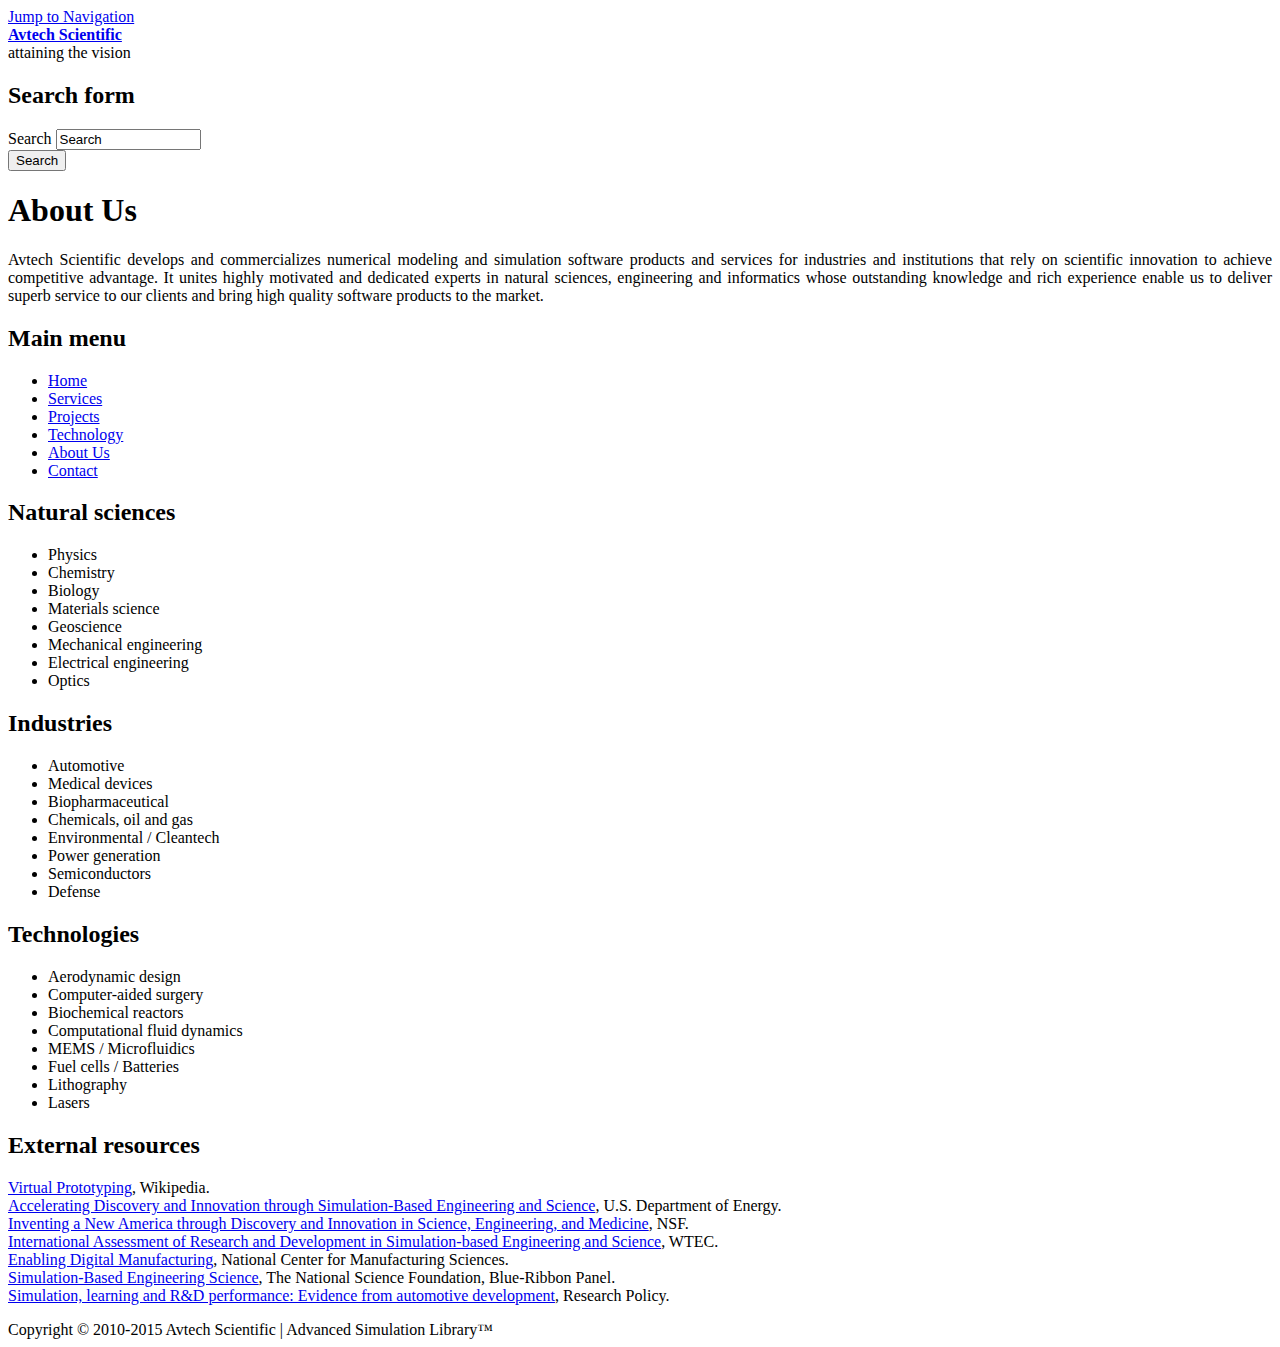
<file: about_us/index.html>
<!DOCTYPE html PUBLIC "-//W3C//DTD XHTML+RDFa 1.0//EN"
  "http://www.w3.org/MarkUp/DTD/xhtml-rdfa-1.dtd">
<html xmlns="http://www.w3.org/1999/xhtml" xml:lang="en" version="XHTML+RDFa 1.0" dir="ltr"
  xmlns:content="http://purl.org/rss/1.0/modules/content/"
  xmlns:dc="http://purl.org/dc/terms/"
  xmlns:foaf="http://xmlns.com/foaf/0.1/"
  xmlns:og="http://ogp.me/ns#"
  xmlns:rdfs="http://www.w3.org/2000/01/rdf-schema#"
  xmlns:sioc="http://rdfs.org/sioc/ns#"
  xmlns:sioct="http://rdfs.org/sioc/types#"
  xmlns:skos="http://www.w3.org/2004/02/skos/core#"
  xmlns:xsd="http://www.w3.org/2001/XMLSchema#">

<head profile="http://www.w3.org/1999/xhtml/vocab">
  <meta http-equiv="Content-Type" content="text/html; charset=utf-8" />
<meta about="/about_us" property="sioc:num_replies" content="0" datatype="xsd:integer" />
<link rel="shortcut icon" href="http://avtechscientific.com/sites/default/files/favicon_3.png" type="image/png" />
<meta content="About Us" about="/about_us" property="dc:title" />
<link rel="shortlink" href="/node/5" />
<meta name="Generator" content="Drupal 7 (http://drupal.org)" />
<link rel="canonical" href="/about_us/" />
  <title>About Us | Avtech Scientific</title>
  <link type="text/css" rel="stylesheet" href="http://avtechscientific.com/sites/default/files/css/css_pbm0lsQQJ7A7WCCIMgxLho6mI_kBNgznNUWmTWcnfoE.css" media="all" />
<link type="text/css" rel="stylesheet" href="http://avtechscientific.com/sites/default/files/css/css_Vn_p7xhZmS8yWWx26P0Cc7Tm0GG2K1gLWEoVrhw5xxg.css" media="all" />
<link type="text/css" rel="stylesheet" href="http://avtechscientific.com/sites/default/files/css/css_hKCpGfPFbXX1D3NFqQI7gEZK6NR59W4vK71W-2nhS2E.css" media="all" />
<link type="text/css" rel="stylesheet" href="http://avtechscientific.com/sites/default/files/css/css_YRHpXvjBz3Y-JcfZyZMep6wR5ZTwuIcP2H_dZv7Ug88.css" media="print" />

<!--[if lte IE 7]>
<link type="text/css" rel="stylesheet" href="http://avtechscientific.com/sites/default/files/css/css_sIsRwCKuAMZS6YJIMFqPXNCtZHxV56wN2ePifCvkLYc.css" media="all" />
<![endif]-->

<!--[if lte IE 6]>
<link type="text/css" rel="stylesheet" href="http://avtechscientific.com/sites/default/files/css/css_XErG3hP_uk4SMKLvhlCCoI2i2JXj73-LF90AtkJgRpk.css" media="all" />
<![endif]-->
  <script type="text/javascript" src="http://avtechscientific.com/sites/default/files/js/js_xAPl0qIk9eowy_iS9tNkCWXLUVoat94SQT48UBCFkyQ.js"></script>
<script type="text/javascript">
<!--//--><![CDATA[//><!--
jQuery.extend(Drupal.settings, {"basePath":"\/","pathPrefix":"","ajaxPageState":{"theme":"cti_flex","theme_token":"XDQ0ZbKSVYp8AgbRfVmUrfLN0LsRYyuRh-eqQZ7qIbQ","js":{"misc\/jquery.js":1,"misc\/jquery.once.js":1,"misc\/drupal.js":1},"css":{"modules\/system\/system.base.css":1,"modules\/system\/system.menus.css":1,"modules\/system\/system.messages.css":1,"modules\/system\/system.theme.css":1,"modules\/comment\/comment.css":1,"modules\/field\/theme\/field.css":1,"modules\/node\/node.css":1,"modules\/search\/search.css":1,"modules\/user\/user.css":1,"sites\/all\/themes\/cti_flex\/css\/html-reset.css":1,"sites\/all\/themes\/cti_flex\/css\/cti-flex-style.css":1,"sites\/all\/themes\/cti_flex\/css\/wireframes.css":1,"sites\/all\/themes\/cti_flex\/css\/layout.css":1,"sites\/all\/themes\/cti_flex\/css\/color-schemes.css":1,"sites\/all\/themes\/cti_flex\/css\/local.css":1,"sites\/all\/themes\/cti_flex\/css\/print.css":1,"sites\/all\/themes\/cti_flex\/css\/ie7.css":1,"sites\/all\/themes\/cti_flex\/css\/ie6.css":1}}});
//--><!]]>
</script>
</head>
<body class="html not-front not-logged-in no-sidebars page-node page-node- page-node-5 node-type-page section-about-us fixed-layout full-background blue_bg blue_accent font-family-verdana font-size-14 none" >
  <div id="skip-link">
    <a href="#main-menu" class="element-invisible element-focusable">Jump to Navigation</a>
  </div>
    
<div id="page-wrapper"><div id="page" ">

  <div id="header"><div class="section clearfix">

    
    
          <div id="name-and-slogan">
                              <div id="site-name"><strong>
              <a href="/" title="Home" rel="home"><span>Avtech Scientific</span></a>
            </strong></div>
                  
                  <div id="site-slogan">attaining the vision</div>
              </div><!-- /#name-and-slogan -->
    
      <div class="region region-header">
    <div id="block-search-form" class="block block-search first last odd">

      
  <div class="content">
    <form action="/about_us" method="post" id="search-block-form" accept-charset="UTF-8"><div><div class="container-inline">
      <h2 class="element-invisible">Search form</h2>
    <div class="form-item form-type-textfield form-item-search-block-form">
  <label class="element-invisible" for="edit-search-block-form--2">Search </label>
 <input onclick="this.value=&#039;&#039;;" onfocus="this.select()" onblur="this.value=!this.value?&#039;Search&#039;:this.value;" type="text" id="edit-search-block-form--2" name="search_block_form" value="Search" size="15" maxlength="128" class="form-text" />
</div>
<div class="form-actions form-wrapper" id="edit-actions"><input type="submit" id="edit-submit" name="op" value="Search" class="form-submit" /></div><input type="hidden" name="form_build_id" value="form-Xy_0rTNh09S8qB2BHiYO3lH2jhFOu_TAzRaq6_mtK44" />
<input type="hidden" name="form_id" value="search_block_form" />
</div>
</div></form>  </div>

</div><!-- /.block -->
  </div><!-- /.region -->

  </div></div><!-- /.section, /#header -->

  <div id="main-wrapper"><div id="main" class="clearfix with-navigation">

    <div id="content" class="column"><div class="section">
                  <a id="main-content"></a>
                    <h1 class="title" id="page-title">About Us</h1>
                                <div class="tabs"></div>
                          <div class="region region-content">
    <div id="block-system-main" class="block block-system first last odd">

      
  <div class="content">
    <div id="node-5" class="node node-page view-mode-full clearfix" about="/about_us" typeof="foaf:Document">

  
      
  
  
  <div class="content">
    <div class="field field-name-body field-type-text-with-summary field-label-hidden"><div class="field-items"><div class="field-item even" property="content:encoded"><div style="text-align:justify">
Avtech Scientific develops and commercializes numerical modeling and simulation software products and services for industries and institutions that rely on scientific innovation to achieve competitive advantage. It unites highly motivated and dedicated experts in natural sciences, engineering and informatics whose outstanding knowledge and rich experience enable us to deliver superb service to our clients and bring high quality software products to the market.
</div>
</div></div></div>  </div>

  
  
</div> <!-- /.node -->
  </div>

</div><!-- /.block -->
  </div><!-- /.region -->
              </div></div><!-- /.section, /#content -->

          <div id="navigation"><div class="section clearfix">

        <h2 class="element-invisible">Main menu</h2><ul id="main-menu" class="links inline clearfix"><li class="menu-218 first"><a href="/">Home</a></li>
<li class="menu-309"><a href="/services/">Services</a></li>
<li class="menu-310"><a href="/projects/">Projects</a></li>
<li class="menu-311"><a href="/technology/">Technology</a></li>
<li class="menu-312 active-trail active"><a href="/about_us/" class="active-trail active">About Us</a></li>
<li class="menu-456 last"><a href="/contact/">Contact</a></li>
</ul>
        
      </div></div><!-- /.section, /#navigation -->
    
    
    
  </div></div> <!-- /#main, /#main-wrapper -->

      <div id="postscript-top-wrapper"><div id="postscript-top" class="region clearfix postscript-columns-3"><div class="section">
              <div class="postscript-column">  <div class="region region-postscript-top-first">
    <div id="block-block-4" class="block block-block first last odd">

        <h2 class="block-title">Natural sciences</h2>
    
  <div class="content">
    <ul><li>Physics</li>
<li>Chemistry</li>
<li>Biology</li>
<li>Materials science</li>
<li>Geoscience</li>
<li>Mechanical engineering</li>
<li>Electrical engineering</li>
<li>Optics</li>
</ul>  </div>

</div><!-- /.block -->
  </div><!-- /.region -->
</div>
                    <div class="postscript-column">  <div class="region region-postscript-top-middle">
    <div id="block-block-3" class="block block-block first last odd">

        <h2 class="block-title">Industries</h2>
    
  <div class="content">
    <ul><li>Automotive</li>
<li>Medical devices</li>
<li>Biopharmaceutical</li>
<li>Chemicals, oil and gas</li>
<li>Environmental / Cleantech</li>
<li>Power generation</li>
<li>Semiconductors</li>
<li>Defense</li>
</ul>  </div>

</div><!-- /.block -->
  </div><!-- /.region -->
</div>
            
              <div class="postscript-column">  <div class="region region-postscript-top-last">
    <div id="block-block-5" class="block block-block first last odd">

        <h2 class="block-title">Technologies</h2>
    
  <div class="content">
    <ul><li>Aerodynamic design</li>
<li>Computer-aided surgery</li>
<li>Biochemical reactors</li>
<li>Computational fluid dynamics</li>
<li>MEMS / Microfluidics</li>
<li>Fuel cells / Batteries</li>
<li>Lithography</li>
<li>Lasers</li>
</ul>  </div>

</div><!-- /.block -->
  </div><!-- /.region -->
</div>
          </div></div></div><!-- /.section /#postscript, /#postscript-wrapper -->
  
      <div id="postscript-bottom-wrapper"><div id="postscript-bottom" class="region clearfix postscript-columns-1"><div class="section">
              <div class="postscript-column">  <div class="region region-postscript-bottom-first">
    <div id="block-block-6" class="block block-block first last odd">

        <h2 class="block-title">External resources</h2>
    
  <div class="content">
    <p><a href="http://en.wikipedia.org/wiki/Virtual_prototyping">Virtual Prototyping</a>, Wikipedia.<br /><a href="http://science.energy.gov/~/media/bes/pdf/reports/files/cmsc_rpt.pdf">Accelerating Discovery and Innovation through Simulation-Based Engineering and Science</a>, U.S. Department of Energy.<br /><a href="http://www.nsf.gov/mps/ResearchDirectionsWorkshop2010/RWD-color-FINAL-usletter_2010-07-16.pdf">Inventing a New America through Discovery and Innovation in Science, Engineering, and Medicine</a>, NSF.<br /><a href="http://www.wtec.org/sbes/SBES-GlobalFinalReport.pdf">International Assessment of Research and Development in Simulation-based Engineering and Science</a>, WTEC.<br /><a href="http://www.nist.gov/el/upload/two-pager_.pdf">Enabling Digital Manufacturing</a>, National Center for Manufacturing Sciences.<br /><a href="http://www.nsf.gov/pubs/reports/sbes_final_report.pdf">Simulation-Based Engineering Science</a>, The National Science Foundation, Blue-Ribbon Panel.<br /><a href="http://www.sciencedirect.com/science/article/pii/S0048733398000249">Simulation, learning and R&amp;D performance: Evidence from automotive development</a>, Research Policy.</p>
  </div>

</div><!-- /.block -->
  </div><!-- /.region -->
</div>
                  
          </div></div></div><!-- /.section /#postscript, /#postscript-wrapper -->
  
      <div id="footer"><div class="section">
        <div class="region region-footer">
    <div id="block-block-2" class="block block-block first last odd">

      
  <div class="content">
    Copyright © 2010-2015 Avtech Scientific | Advanced Simulation Library™

<script>
  (function(i,s,o,g,r,a,m){i['GoogleAnalyticsObject']=r;i[r]=i[r]||function(){
  (i[r].q=i[r].q||[]).push(arguments)},i[r].l=1*new Date();a=s.createElement(o),
  m=s.getElementsByTagName(o)[0];a.async=1;a.src=g;m.parentNode.insertBefore(a,m)
  })(window,document,'script','//www.google-analytics.com/analytics.js','ga');

  ga('create', 'UA-60592032-1', 'auto');
  ga('send', 'pageview');

</script>  </div>

</div><!-- /.block -->
  </div><!-- /.region -->
    </div></div> <!-- /.section, /#footer -->
  
</div></div> <!-- /#page, /#page-wrapper -->

  </body>
</html>
</file>
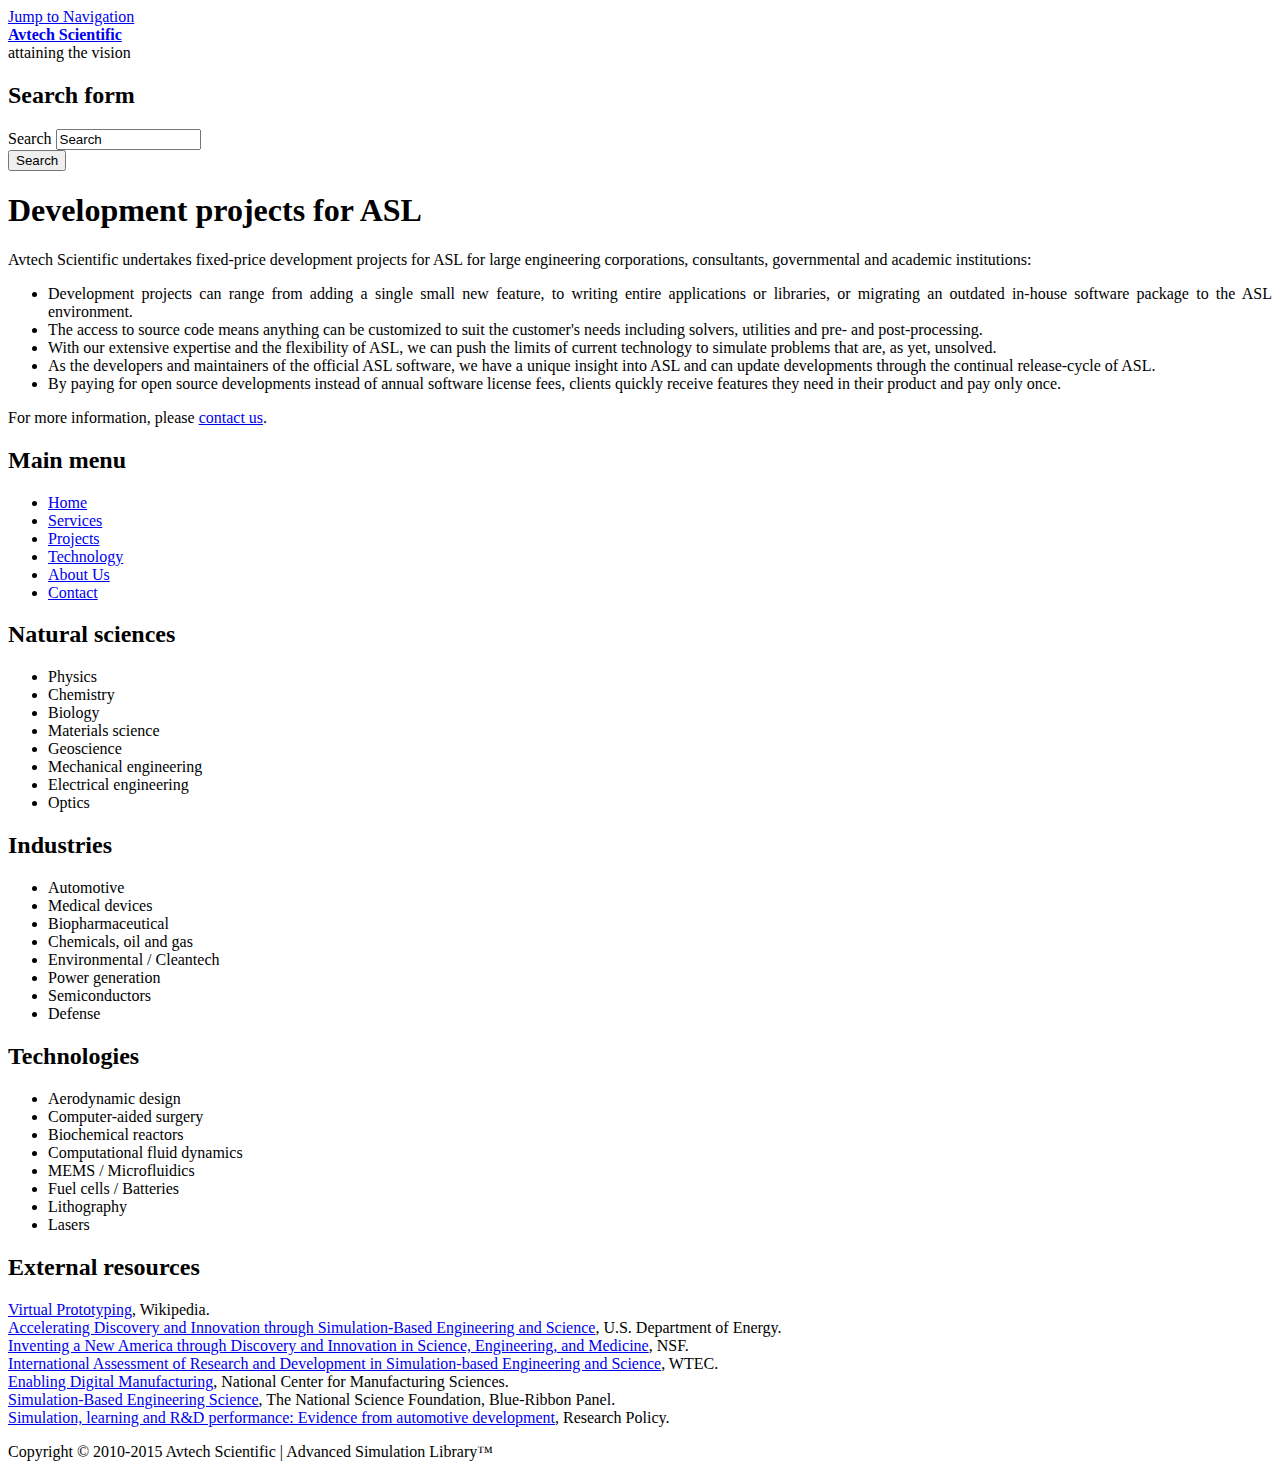
<file: asl_development/index.html>
<!DOCTYPE html PUBLIC "-//W3C//DTD XHTML+RDFa 1.0//EN"
  "http://www.w3.org/MarkUp/DTD/xhtml-rdfa-1.dtd">
<html xmlns="http://www.w3.org/1999/xhtml" xml:lang="en" version="XHTML+RDFa 1.0" dir="ltr"
  xmlns:content="http://purl.org/rss/1.0/modules/content/"
  xmlns:dc="http://purl.org/dc/terms/"
  xmlns:foaf="http://xmlns.com/foaf/0.1/"
  xmlns:og="http://ogp.me/ns#"
  xmlns:rdfs="http://www.w3.org/2000/01/rdf-schema#"
  xmlns:sioc="http://rdfs.org/sioc/ns#"
  xmlns:sioct="http://rdfs.org/sioc/types#"
  xmlns:skos="http://www.w3.org/2004/02/skos/core#"
  xmlns:xsd="http://www.w3.org/2001/XMLSchema#">

<head profile="http://www.w3.org/1999/xhtml/vocab">
  <meta http-equiv="Content-Type" content="text/html; charset=utf-8" />
<meta about="/asl_development/" property="sioc:num_replies" content="0" datatype="xsd:integer" />
<link rel="shortcut icon" href="http://avtechscientific.com/sites/default/files/favicon_3.png" type="image/png" />
<meta content="Development projects for ASL" about="/asl_development" property="dc:title" />
<link rel="shortlink" href="/node/17" />
<meta name="Generator" content="Drupal 7 (http://drupal.org)" />
<link rel="canonical" href="/asl_development" />
  <title>Development projects for ASL | Avtech Scientific</title>
  <link type="text/css" rel="stylesheet" href="http://avtechscientific.com/sites/default/files/css/css_pbm0lsQQJ7A7WCCIMgxLho6mI_kBNgznNUWmTWcnfoE.css" media="all" />
<link type="text/css" rel="stylesheet" href="http://avtechscientific.com/sites/default/files/css/css_Vn_p7xhZmS8yWWx26P0Cc7Tm0GG2K1gLWEoVrhw5xxg.css" media="all" />
<link type="text/css" rel="stylesheet" href="http://avtechscientific.com/sites/default/files/css/css_hKCpGfPFbXX1D3NFqQI7gEZK6NR59W4vK71W-2nhS2E.css" media="all" />
<link type="text/css" rel="stylesheet" href="http://avtechscientific.com/sites/default/files/css/css_YRHpXvjBz3Y-JcfZyZMep6wR5ZTwuIcP2H_dZv7Ug88.css" media="print" />

<!--[if lte IE 7]>
<link type="text/css" rel="stylesheet" href="http://avtechscientific.com/sites/default/files/css/css_sIsRwCKuAMZS6YJIMFqPXNCtZHxV56wN2ePifCvkLYc.css" media="all" />
<![endif]-->

<!--[if lte IE 6]>
<link type="text/css" rel="stylesheet" href="http://avtechscientific.com/sites/default/files/css/css_XErG3hP_uk4SMKLvhlCCoI2i2JXj73-LF90AtkJgRpk.css" media="all" />
<![endif]-->
  <script type="text/javascript" src="http://avtechscientific.com/sites/default/files/js/js_xAPl0qIk9eowy_iS9tNkCWXLUVoat94SQT48UBCFkyQ.js"></script>
<script type="text/javascript">
<!--//--><![CDATA[//><!--
jQuery.extend(Drupal.settings, {"basePath":"\/","pathPrefix":"","ajaxPageState":{"theme":"cti_flex","theme_token":"0dl9CFKO6KDfsvxjZplGCkMqi13CALC816f8411lKbc","js":{"misc\/jquery.js":1,"misc\/jquery.once.js":1,"misc\/drupal.js":1},"css":{"modules\/system\/system.base.css":1,"modules\/system\/system.menus.css":1,"modules\/system\/system.messages.css":1,"modules\/system\/system.theme.css":1,"modules\/comment\/comment.css":1,"modules\/field\/theme\/field.css":1,"modules\/node\/node.css":1,"modules\/search\/search.css":1,"modules\/user\/user.css":1,"sites\/all\/themes\/cti_flex\/css\/html-reset.css":1,"sites\/all\/themes\/cti_flex\/css\/cti-flex-style.css":1,"sites\/all\/themes\/cti_flex\/css\/wireframes.css":1,"sites\/all\/themes\/cti_flex\/css\/layout.css":1,"sites\/all\/themes\/cti_flex\/css\/color-schemes.css":1,"sites\/all\/themes\/cti_flex\/css\/local.css":1,"sites\/all\/themes\/cti_flex\/css\/print.css":1,"sites\/all\/themes\/cti_flex\/css\/ie7.css":1,"sites\/all\/themes\/cti_flex\/css\/ie6.css":1}}});
//--><!]]>
</script>
</head>
<body class="html not-front not-logged-in no-sidebars page-node page-node- page-node-17 node-type-page section-asl-development fixed-layout full-background blue_bg blue_accent font-family-verdana font-size-14 none" >
  <div id="skip-link">
    <a href="#main-menu" class="element-invisible element-focusable">Jump to Navigation</a>
  </div>
    
<div id="page-wrapper"><div id="page" ">

  <div id="header"><div class="section clearfix">

    
    
          <div id="name-and-slogan">
                              <div id="site-name"><strong>
              <a href="/" title="Home" rel="home"><span>Avtech Scientific</span></a>
            </strong></div>
                  
                  <div id="site-slogan">attaining the vision</div>
              </div><!-- /#name-and-slogan -->
    
      <div class="region region-header">
    <div id="block-search-form" class="block block-search first last odd">

      
  <div class="content">
    <form action="/asl_development" method="post" id="search-block-form" accept-charset="UTF-8"><div><div class="container-inline">
      <h2 class="element-invisible">Search form</h2>
    <div class="form-item form-type-textfield form-item-search-block-form">
  <label class="element-invisible" for="edit-search-block-form--2">Search </label>
 <input onclick="this.value=&#039;&#039;;" onfocus="this.select()" onblur="this.value=!this.value?&#039;Search&#039;:this.value;" type="text" id="edit-search-block-form--2" name="search_block_form" value="Search" size="15" maxlength="128" class="form-text" />
</div>
<div class="form-actions form-wrapper" id="edit-actions"><input type="submit" id="edit-submit" name="op" value="Search" class="form-submit" /></div><input type="hidden" name="form_build_id" value="form-GPf1u2aj7YUDk8ePob1o8XHL0aGBlHwGdTHA3eAPmF4" />
<input type="hidden" name="form_id" value="search_block_form" />
</div>
</div></form>  </div>

</div><!-- /.block -->
  </div><!-- /.region -->

  </div></div><!-- /.section, /#header -->

  <div id="main-wrapper"><div id="main" class="clearfix with-navigation">

    <div id="content" class="column"><div class="section">
                  <a id="main-content"></a>
                    <h1 class="title" id="page-title">Development projects for ASL</h1>
                                <div class="tabs"></div>
                          <div class="region region-content">
    <div id="block-system-main" class="block block-system first last odd">

      
  <div class="content">
    <div id="node-17" class="node node-page view-mode-full clearfix" about="/asl_development" typeof="foaf:Document">

  
      
  
  
  <div class="content">
    <div class="field field-name-body field-type-text-with-summary field-label-hidden"><div class="field-items"><div class="field-item even" property="content:encoded"><div style="text-align:justify">
Avtech Scientific undertakes fixed-price development projects for ASL for large engineering corporations, consultants, governmental and academic institutions:
<ul><li>Development projects can range from adding a single small new feature, to writing entire applications or libraries, or migrating an outdated in-house software package to the ASL environment.</li>
<li>The access to source code means anything can be customized to suit the customer's needs including solvers, utilities and pre- and post-processing.</li>
<li>With our extensive expertise and the flexibility of ASL, we can push the limits of current technology to simulate problems that are, as yet, unsolved.</li>
<li>As the developers and maintainers of the official ASL software, we have a unique insight into ASL and can update developments through the continual release-cycle of ASL.</li>
<li>By paying for open source developments instead of annual software license fees, clients quickly receive features they need in their product and pay only once.</li>
</ul><p>For more information, please <a href="/contact/">contact us</a>.
</p></div>
</div></div></div>  </div>

  
  
</div> <!-- /.node -->
  </div>

</div><!-- /.block -->
  </div><!-- /.region -->
              </div></div><!-- /.section, /#content -->

          <div id="navigation"><div class="section clearfix">

        <h2 class="element-invisible">Main menu</h2><ul id="main-menu" class="links inline clearfix"><li class="menu-218 first"><a href="/">Home</a></li>
<li class="menu-309"><a href="/services/">Services</a></li>
<li class="menu-310"><a href="/projects/">Projects</a></li>
<li class="menu-311"><a href="/technology/">Technology</a></li>
<li class="menu-312"><a href="/about_us/">About Us</a></li>
<li class="menu-456 last"><a href="/contact/">Contact</a></li>
</ul>
        
      </div></div><!-- /.section, /#navigation -->
    
    
    
  </div></div> <!-- /#main, /#main-wrapper -->

      <div id="postscript-top-wrapper"><div id="postscript-top" class="region clearfix postscript-columns-3"><div class="section">
              <div class="postscript-column">  <div class="region region-postscript-top-first">
    <div id="block-block-4" class="block block-block first last odd">

        <h2 class="block-title">Natural sciences</h2>
    
  <div class="content">
    <ul><li>Physics</li>
<li>Chemistry</li>
<li>Biology</li>
<li>Materials science</li>
<li>Geoscience</li>
<li>Mechanical engineering</li>
<li>Electrical engineering</li>
<li>Optics</li>
</ul>  </div>

</div><!-- /.block -->
  </div><!-- /.region -->
</div>
                    <div class="postscript-column">  <div class="region region-postscript-top-middle">
    <div id="block-block-3" class="block block-block first last odd">

        <h2 class="block-title">Industries</h2>
    
  <div class="content">
    <ul><li>Automotive</li>
<li>Medical devices</li>
<li>Biopharmaceutical</li>
<li>Chemicals, oil and gas</li>
<li>Environmental / Cleantech</li>
<li>Power generation</li>
<li>Semiconductors</li>
<li>Defense</li>
</ul>  </div>

</div><!-- /.block -->
  </div><!-- /.region -->
</div>
            
              <div class="postscript-column">  <div class="region region-postscript-top-last">
    <div id="block-block-5" class="block block-block first last odd">

        <h2 class="block-title">Technologies</h2>
    
  <div class="content">
    <ul><li>Aerodynamic design</li>
<li>Computer-aided surgery</li>
<li>Biochemical reactors</li>
<li>Computational fluid dynamics</li>
<li>MEMS / Microfluidics</li>
<li>Fuel cells / Batteries</li>
<li>Lithography</li>
<li>Lasers</li>
</ul>  </div>

</div><!-- /.block -->
  </div><!-- /.region -->
</div>
          </div></div></div><!-- /.section /#postscript, /#postscript-wrapper -->
  
      <div id="postscript-bottom-wrapper"><div id="postscript-bottom" class="region clearfix postscript-columns-1"><div class="section">
              <div class="postscript-column">  <div class="region region-postscript-bottom-first">
    <div id="block-block-6" class="block block-block first last odd">

        <h2 class="block-title">External resources</h2>
    
  <div class="content">
    <p><a href="http://en.wikipedia.org/wiki/Virtual_prototyping">Virtual Prototyping</a>, Wikipedia.<br /><a href="http://science.energy.gov/~/media/bes/pdf/reports/files/cmsc_rpt.pdf">Accelerating Discovery and Innovation through Simulation-Based Engineering and Science</a>, U.S. Department of Energy.<br /><a href="http://www.nsf.gov/mps/ResearchDirectionsWorkshop2010/RWD-color-FINAL-usletter_2010-07-16.pdf">Inventing a New America through Discovery and Innovation in Science, Engineering, and Medicine</a>, NSF.<br /><a href="http://www.wtec.org/sbes/SBES-GlobalFinalReport.pdf">International Assessment of Research and Development in Simulation-based Engineering and Science</a>, WTEC.<br /><a href="http://www.nist.gov/el/upload/two-pager_.pdf">Enabling Digital Manufacturing</a>, National Center for Manufacturing Sciences.<br /><a href="http://www.nsf.gov/pubs/reports/sbes_final_report.pdf">Simulation-Based Engineering Science</a>, The National Science Foundation, Blue-Ribbon Panel.<br /><a href="http://www.sciencedirect.com/science/article/pii/S0048733398000249">Simulation, learning and R&amp;D performance: Evidence from automotive development</a>, Research Policy.</p>
  </div>

</div><!-- /.block -->
  </div><!-- /.region -->
</div>
                  
          </div></div></div><!-- /.section /#postscript, /#postscript-wrapper -->
  
      <div id="footer"><div class="section">
        <div class="region region-footer">
    <div id="block-block-2" class="block block-block first last odd">

      
  <div class="content">
    Copyright © 2010-2015 Avtech Scientific | Advanced Simulation Library™

<script>
  (function(i,s,o,g,r,a,m){i['GoogleAnalyticsObject']=r;i[r]=i[r]||function(){
  (i[r].q=i[r].q||[]).push(arguments)},i[r].l=1*new Date();a=s.createElement(o),
  m=s.getElementsByTagName(o)[0];a.async=1;a.src=g;m.parentNode.insertBefore(a,m)
  })(window,document,'script','//www.google-analytics.com/analytics.js','ga');

  ga('create', 'UA-60592032-1', 'auto');
  ga('send', 'pageview');

</script>  </div>

</div><!-- /.block -->
  </div><!-- /.region -->
    </div></div> <!-- /.section, /#footer -->
  
</div></div> <!-- /#page, /#page-wrapper -->

  </body>
</html>
</file>
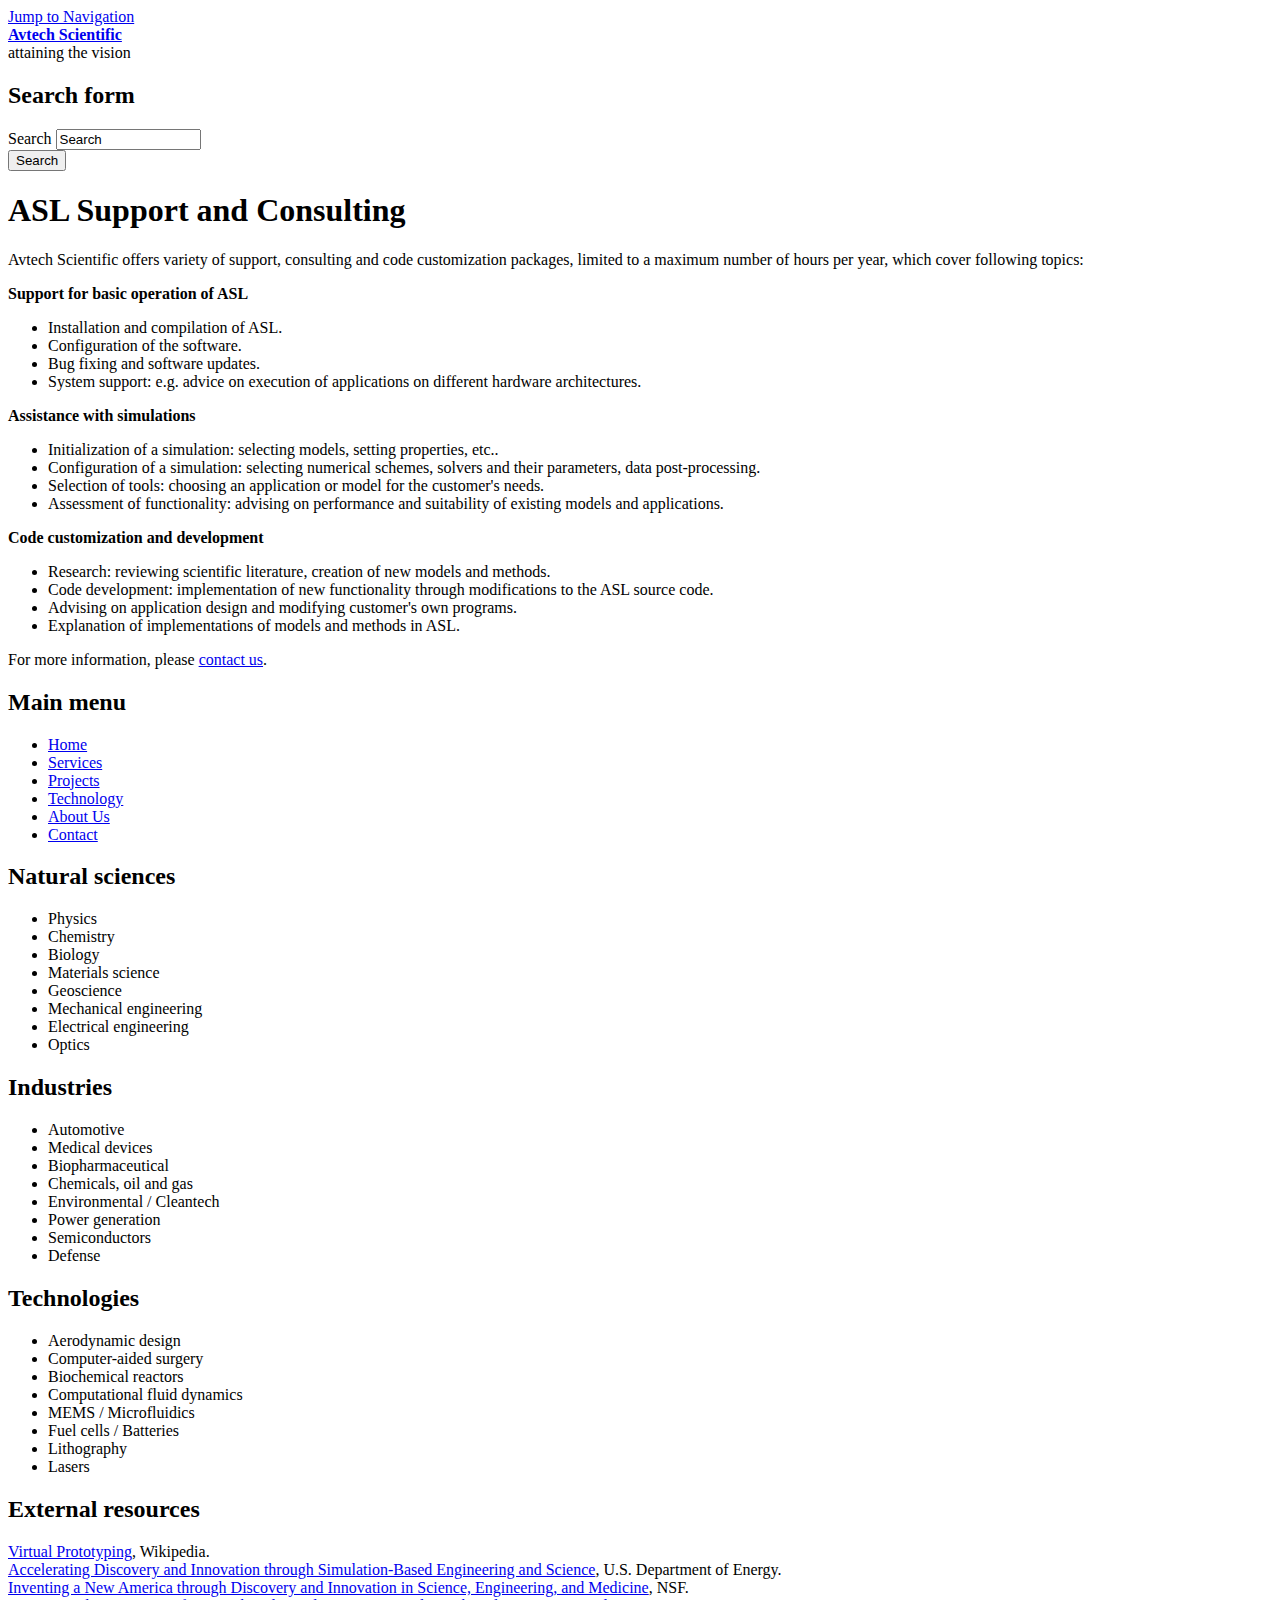
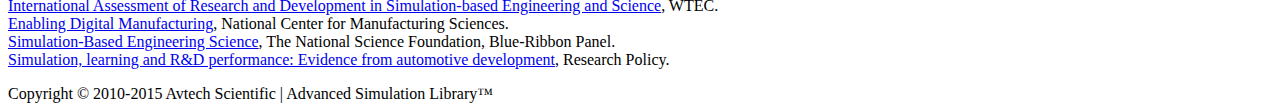
<file: asl_support/index.html>
<!DOCTYPE html PUBLIC "-//W3C//DTD XHTML+RDFa 1.0//EN"
  "http://www.w3.org/MarkUp/DTD/xhtml-rdfa-1.dtd">
<html xmlns="http://www.w3.org/1999/xhtml" xml:lang="en" version="XHTML+RDFa 1.0" dir="ltr"
  xmlns:content="http://purl.org/rss/1.0/modules/content/"
  xmlns:dc="http://purl.org/dc/terms/"
  xmlns:foaf="http://xmlns.com/foaf/0.1/"
  xmlns:og="http://ogp.me/ns#"
  xmlns:rdfs="http://www.w3.org/2000/01/rdf-schema#"
  xmlns:sioc="http://rdfs.org/sioc/ns#"
  xmlns:sioct="http://rdfs.org/sioc/types#"
  xmlns:skos="http://www.w3.org/2004/02/skos/core#"
  xmlns:xsd="http://www.w3.org/2001/XMLSchema#">

<head profile="http://www.w3.org/1999/xhtml/vocab">
  <meta http-equiv="Content-Type" content="text/html; charset=utf-8" />
<meta about="/asl_support/" property="sioc:num_replies" content="0" datatype="xsd:integer" />
<link rel="shortcut icon" href="http://avtechscientific.com/sites/default/files/favicon_3.png" type="image/png" />
<meta content="ASL Support and Consulting" about="/asl_support" property="dc:title" />
<link rel="shortlink" href="/node/16" />
<meta name="Generator" content="Drupal 7 (http://drupal.org)" />
<link rel="canonical" href="/asl_support" />
  <title>ASL Support and Consulting | Avtech Scientific</title>
  <link type="text/css" rel="stylesheet" href="http://avtechscientific.com/sites/default/files/css/css_pbm0lsQQJ7A7WCCIMgxLho6mI_kBNgznNUWmTWcnfoE.css" media="all" />
<link type="text/css" rel="stylesheet" href="http://avtechscientific.com/sites/default/files/css/css_Vn_p7xhZmS8yWWx26P0Cc7Tm0GG2K1gLWEoVrhw5xxg.css" media="all" />
<link type="text/css" rel="stylesheet" href="http://avtechscientific.com/sites/default/files/css/css_hKCpGfPFbXX1D3NFqQI7gEZK6NR59W4vK71W-2nhS2E.css" media="all" />
<link type="text/css" rel="stylesheet" href="http://avtechscientific.com/sites/default/files/css/css_YRHpXvjBz3Y-JcfZyZMep6wR5ZTwuIcP2H_dZv7Ug88.css" media="print" />

<!--[if lte IE 7]>
<link type="text/css" rel="stylesheet" href="http://avtechscientific.com/sites/default/files/css/css_sIsRwCKuAMZS6YJIMFqPXNCtZHxV56wN2ePifCvkLYc.css" media="all" />
<![endif]-->

<!--[if lte IE 6]>
<link type="text/css" rel="stylesheet" href="http://avtechscientific.com/sites/default/files/css/css_XErG3hP_uk4SMKLvhlCCoI2i2JXj73-LF90AtkJgRpk.css" media="all" />
<![endif]-->
  <script type="text/javascript" src="http://avtechscientific.com/sites/default/files/js/js_xAPl0qIk9eowy_iS9tNkCWXLUVoat94SQT48UBCFkyQ.js"></script>
<script type="text/javascript">
<!--//--><![CDATA[//><!--
jQuery.extend(Drupal.settings, {"basePath":"\/","pathPrefix":"","ajaxPageState":{"theme":"cti_flex","theme_token":"4PqaDya-dN5Uc4_SQiZUz4Dr3e_JKpoUcKdbNAf60U4","js":{"misc\/jquery.js":1,"misc\/jquery.once.js":1,"misc\/drupal.js":1},"css":{"modules\/system\/system.base.css":1,"modules\/system\/system.menus.css":1,"modules\/system\/system.messages.css":1,"modules\/system\/system.theme.css":1,"modules\/comment\/comment.css":1,"modules\/field\/theme\/field.css":1,"modules\/node\/node.css":1,"modules\/search\/search.css":1,"modules\/user\/user.css":1,"sites\/all\/themes\/cti_flex\/css\/html-reset.css":1,"sites\/all\/themes\/cti_flex\/css\/cti-flex-style.css":1,"sites\/all\/themes\/cti_flex\/css\/wireframes.css":1,"sites\/all\/themes\/cti_flex\/css\/layout.css":1,"sites\/all\/themes\/cti_flex\/css\/color-schemes.css":1,"sites\/all\/themes\/cti_flex\/css\/local.css":1,"sites\/all\/themes\/cti_flex\/css\/print.css":1,"sites\/all\/themes\/cti_flex\/css\/ie7.css":1,"sites\/all\/themes\/cti_flex\/css\/ie6.css":1}}});
//--><!]]>
</script>
</head>
<body class="html not-front not-logged-in no-sidebars page-node page-node- page-node-16 node-type-page section-asl-support fixed-layout full-background blue_bg blue_accent font-family-verdana font-size-14 none" >
  <div id="skip-link">
    <a href="#main-menu" class="element-invisible element-focusable">Jump to Navigation</a>
  </div>
    
<div id="page-wrapper"><div id="page" ">

  <div id="header"><div class="section clearfix">

    
    
          <div id="name-and-slogan">
                              <div id="site-name"><strong>
              <a href="/" title="Home" rel="home"><span>Avtech Scientific</span></a>
            </strong></div>
                  
                  <div id="site-slogan">attaining the vision</div>
              </div><!-- /#name-and-slogan -->
    
      <div class="region region-header">
    <div id="block-search-form" class="block block-search first last odd">

      
  <div class="content">
    <form action="/asl_support" method="post" id="search-block-form" accept-charset="UTF-8"><div><div class="container-inline">
      <h2 class="element-invisible">Search form</h2>
    <div class="form-item form-type-textfield form-item-search-block-form">
  <label class="element-invisible" for="edit-search-block-form--2">Search </label>
 <input onclick="this.value=&#039;&#039;;" onfocus="this.select()" onblur="this.value=!this.value?&#039;Search&#039;:this.value;" type="text" id="edit-search-block-form--2" name="search_block_form" value="Search" size="15" maxlength="128" class="form-text" />
</div>
<div class="form-actions form-wrapper" id="edit-actions"><input type="submit" id="edit-submit" name="op" value="Search" class="form-submit" /></div><input type="hidden" name="form_build_id" value="form-Biof1XzjAdxaMDL42F5jJBc9pxquzK_D_490YUpTJxQ" />
<input type="hidden" name="form_id" value="search_block_form" />
</div>
</div></form>  </div>

</div><!-- /.block -->
  </div><!-- /.region -->

  </div></div><!-- /.section, /#header -->

  <div id="main-wrapper"><div id="main" class="clearfix with-navigation">

    <div id="content" class="column"><div class="section">
                  <a id="main-content"></a>
                    <h1 class="title" id="page-title">ASL Support and Consulting</h1>
                                <div class="tabs"></div>
                          <div class="region region-content">
    <div id="block-system-main" class="block block-system first last odd">

      
  <div class="content">
    <div id="node-16" class="node node-page view-mode-full clearfix" about="/asl_support" typeof="foaf:Document">

  
      
  
  
  <div class="content">
    <div class="field field-name-body field-type-text-with-summary field-label-hidden"><div class="field-items"><div class="field-item even" property="content:encoded"><div style="text-align:justify">
Avtech Scientific offers variety of support, consulting and code customization packages, limited to a maximum number of hours per year, which cover following topics:
<p><strong>Support for basic operation of ASL</strong></p>
<ul><li>Installation and compilation of ASL.</li>
<li>Configuration of the software.</li>
<li>Bug fixing and software updates.</li>
<li>System support: e.g. advice on execution of applications on different hardware architectures.</li>
</ul><p><strong>Assistance with simulations</strong></p>
<ul><li>Initialization of a simulation: selecting models, setting properties, etc..</li>
<li>Configuration of a simulation: selecting numerical schemes, solvers and their parameters, data post-processing.</li>
<li>Selection of tools: choosing an application or model for the customer's needs.</li>
<li>Assessment of functionality: advising on performance and suitability of existing models and applications.</li>
</ul><p><strong>Code customization and development</strong></p>
<ul><li>Research: reviewing scientific literature, creation of new models and methods.</li>
<li>Code development: implementation of new functionality through modifications to the ASL source code.</li>
<li>Advising on application design and modifying customer's own programs.</li>
<li>Explanation of implementations of models and methods in ASL.</li>
</ul><p>For more information, please <a href="/contact">contact us</a>.
</p></div>
</div></div></div>  </div>

  
  
</div> <!-- /.node -->
  </div>

</div><!-- /.block -->
  </div><!-- /.region -->
              </div></div><!-- /.section, /#content -->

          <div id="navigation"><div class="section clearfix">

        <h2 class="element-invisible">Main menu</h2><ul id="main-menu" class="links inline clearfix"><li class="menu-218 first"><a href="/">Home</a></li>
<li class="menu-309"><a href="/services/">Services</a></li>
<li class="menu-310"><a href="/projects/">Projects</a></li>
<li class="menu-311"><a href="/technology/">Technology</a></li>
<li class="menu-312"><a href="/about_us/">About Us</a></li>
<li class="menu-456 last"><a href="/contact/">Contact</a></li>
</ul>
        
      </div></div><!-- /.section, /#navigation -->
    
    
    
  </div></div> <!-- /#main, /#main-wrapper -->

      <div id="postscript-top-wrapper"><div id="postscript-top" class="region clearfix postscript-columns-3"><div class="section">
              <div class="postscript-column">  <div class="region region-postscript-top-first">
    <div id="block-block-4" class="block block-block first last odd">

        <h2 class="block-title">Natural sciences</h2>
    
  <div class="content">
    <ul><li>Physics</li>
<li>Chemistry</li>
<li>Biology</li>
<li>Materials science</li>
<li>Geoscience</li>
<li>Mechanical engineering</li>
<li>Electrical engineering</li>
<li>Optics</li>
</ul>  </div>

</div><!-- /.block -->
  </div><!-- /.region -->
</div>
                    <div class="postscript-column">  <div class="region region-postscript-top-middle">
    <div id="block-block-3" class="block block-block first last odd">

        <h2 class="block-title">Industries</h2>
    
  <div class="content">
    <ul><li>Automotive</li>
<li>Medical devices</li>
<li>Biopharmaceutical</li>
<li>Chemicals, oil and gas</li>
<li>Environmental / Cleantech</li>
<li>Power generation</li>
<li>Semiconductors</li>
<li>Defense</li>
</ul>  </div>

</div><!-- /.block -->
  </div><!-- /.region -->
</div>
            
              <div class="postscript-column">  <div class="region region-postscript-top-last">
    <div id="block-block-5" class="block block-block first last odd">

        <h2 class="block-title">Technologies</h2>
    
  <div class="content">
    <ul><li>Aerodynamic design</li>
<li>Computer-aided surgery</li>
<li>Biochemical reactors</li>
<li>Computational fluid dynamics</li>
<li>MEMS / Microfluidics</li>
<li>Fuel cells / Batteries</li>
<li>Lithography</li>
<li>Lasers</li>
</ul>  </div>

</div><!-- /.block -->
  </div><!-- /.region -->
</div>
          </div></div></div><!-- /.section /#postscript, /#postscript-wrapper -->
  
      <div id="postscript-bottom-wrapper"><div id="postscript-bottom" class="region clearfix postscript-columns-1"><div class="section">
              <div class="postscript-column">  <div class="region region-postscript-bottom-first">
    <div id="block-block-6" class="block block-block first last odd">

        <h2 class="block-title">External resources</h2>
    
  <div class="content">
    <p><a href="http://en.wikipedia.org/wiki/Virtual_prototyping">Virtual Prototyping</a>, Wikipedia.<br /><a href="http://science.energy.gov/~/media/bes/pdf/reports/files/cmsc_rpt.pdf">Accelerating Discovery and Innovation through Simulation-Based Engineering and Science</a>, U.S. Department of Energy.<br /><a href="http://www.nsf.gov/mps/ResearchDirectionsWorkshop2010/RWD-color-FINAL-usletter_2010-07-16.pdf">Inventing a New America through Discovery and Innovation in Science, Engineering, and Medicine</a>, NSF.<br /><a href="http://www.wtec.org/sbes/SBES-GlobalFinalReport.pdf">International Assessment of Research and Development in Simulation-based Engineering and Science</a>, WTEC.<br /><a href="http://www.nist.gov/el/upload/two-pager_.pdf">Enabling Digital Manufacturing</a>, National Center for Manufacturing Sciences.<br /><a href="http://www.nsf.gov/pubs/reports/sbes_final_report.pdf">Simulation-Based Engineering Science</a>, The National Science Foundation, Blue-Ribbon Panel.<br /><a href="http://www.sciencedirect.com/science/article/pii/S0048733398000249">Simulation, learning and R&amp;D performance: Evidence from automotive development</a>, Research Policy.</p>
  </div>

</div><!-- /.block -->
  </div><!-- /.region -->
</div>
                  
          </div></div></div><!-- /.section /#postscript, /#postscript-wrapper -->
  
      <div id="footer"><div class="section">
        <div class="region region-footer">
    <div id="block-block-2" class="block block-block first last odd">

      
  <div class="content">
    Copyright © 2010-2015 Avtech Scientific | Advanced Simulation Library™

<script>
  (function(i,s,o,g,r,a,m){i['GoogleAnalyticsObject']=r;i[r]=i[r]||function(){
  (i[r].q=i[r].q||[]).push(arguments)},i[r].l=1*new Date();a=s.createElement(o),
  m=s.getElementsByTagName(o)[0];a.async=1;a.src=g;m.parentNode.insertBefore(a,m)
  })(window,document,'script','//www.google-analytics.com/analytics.js','ga');

  ga('create', 'UA-60592032-1', 'auto');
  ga('send', 'pageview');

</script>  </div>

</div><!-- /.block -->
  </div><!-- /.region -->
    </div></div> <!-- /.section, /#footer -->
  
</div></div> <!-- /#page, /#page-wrapper -->

  </body>
</html>
</file>
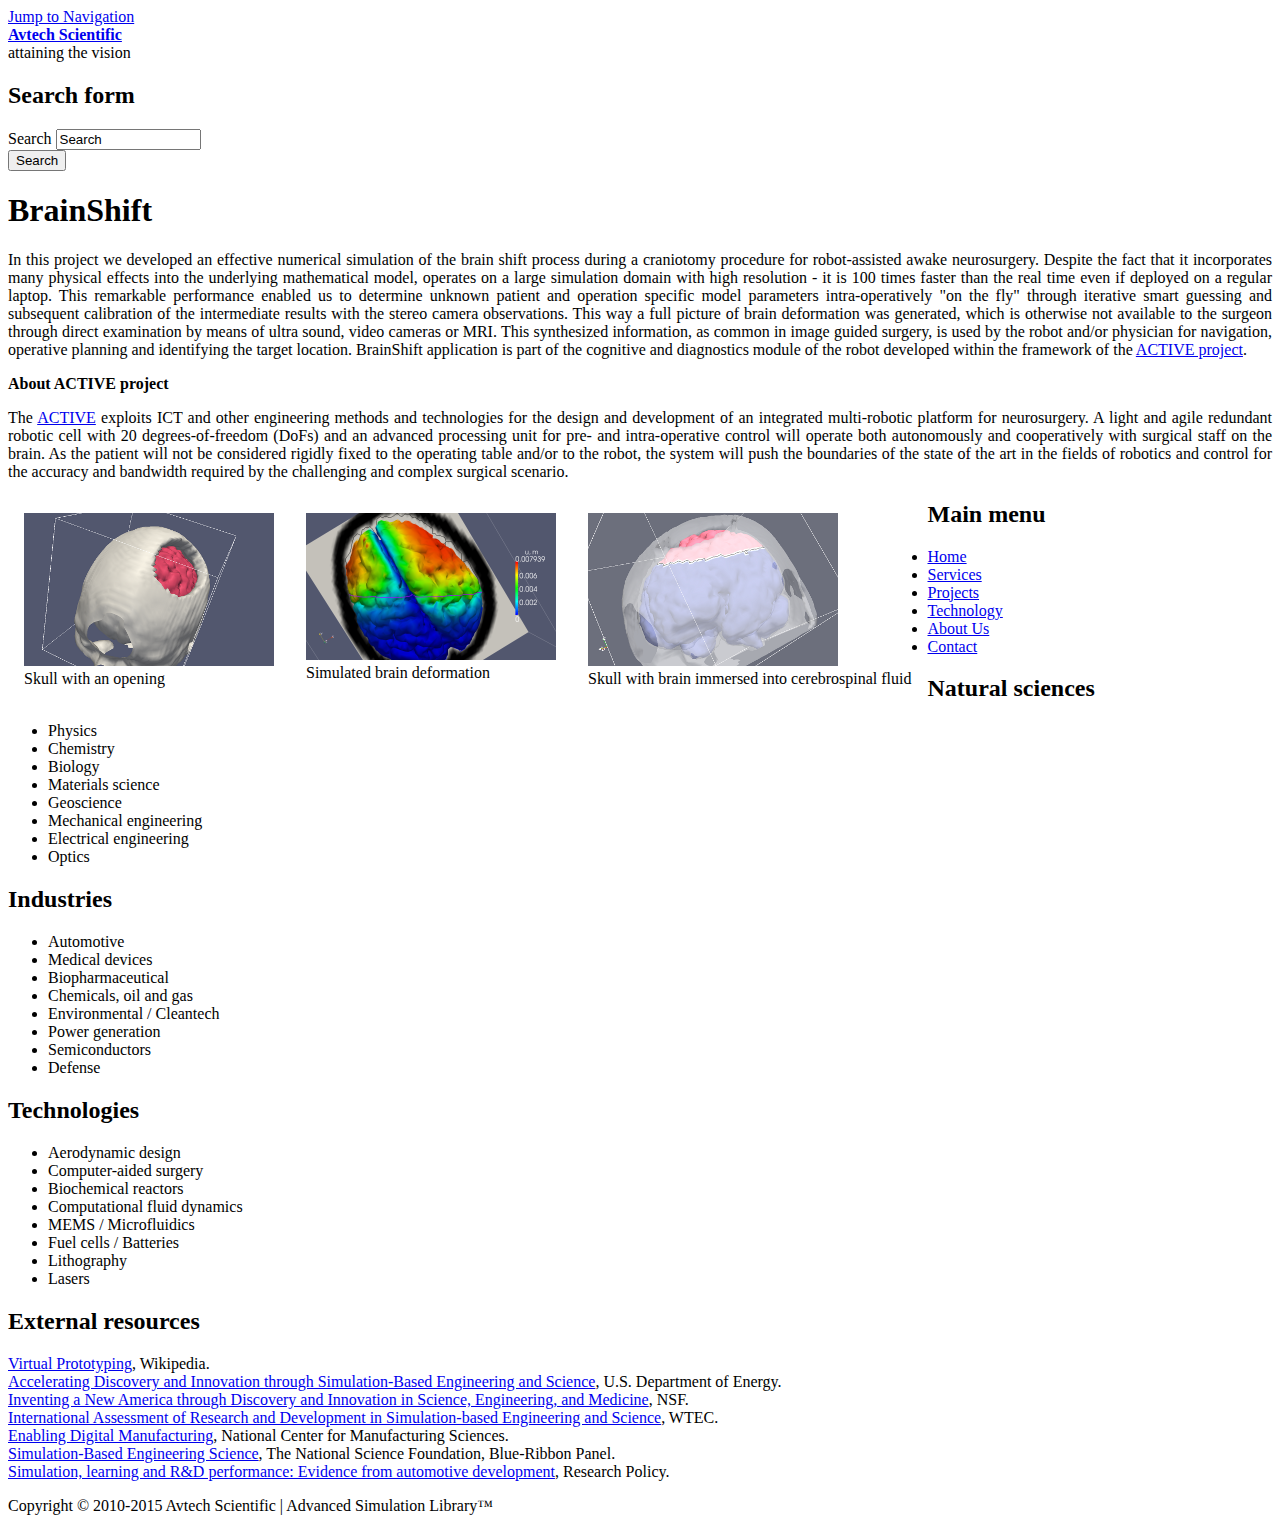
<file: brainshift/index.html>
<!DOCTYPE html PUBLIC "-//W3C//DTD XHTML+RDFa 1.0//EN"
  "http://www.w3.org/MarkUp/DTD/xhtml-rdfa-1.dtd">
<html xmlns="http://www.w3.org/1999/xhtml" xml:lang="en" version="XHTML+RDFa 1.0" dir="ltr"
  xmlns:content="http://purl.org/rss/1.0/modules/content/"
  xmlns:dc="http://purl.org/dc/terms/"
  xmlns:foaf="http://xmlns.com/foaf/0.1/"
  xmlns:og="http://ogp.me/ns#"
  xmlns:rdfs="http://www.w3.org/2000/01/rdf-schema#"
  xmlns:sioc="http://rdfs.org/sioc/ns#"
  xmlns:sioct="http://rdfs.org/sioc/types#"
  xmlns:skos="http://www.w3.org/2004/02/skos/core#"
  xmlns:xsd="http://www.w3.org/2001/XMLSchema#">

<head profile="http://www.w3.org/1999/xhtml/vocab">
  <meta http-equiv="Content-Type" content="text/html; charset=utf-8" />
<meta about="/brainshift" property="sioc:num_replies" content="0" datatype="xsd:integer" />
<link rel="shortcut icon" href="http://avtechscientific.com/sites/default/files/favicon_3.png" type="image/png" />
<meta content="BrainShift" about="/brainshift" property="dc:title" />
<link rel="shortlink" href="/node/12" />
<meta name="Generator" content="Drupal 7 (http://drupal.org)" />
<link rel="canonical" href="/brainshift/" />
  <title>BrainShift | Avtech Scientific</title>
  <link type="text/css" rel="stylesheet" href="http://avtechscientific.com/sites/default/files/css/css_pbm0lsQQJ7A7WCCIMgxLho6mI_kBNgznNUWmTWcnfoE.css" media="all" />
<link type="text/css" rel="stylesheet" href="http://avtechscientific.com/sites/default/files/css/css_Vn_p7xhZmS8yWWx26P0Cc7Tm0GG2K1gLWEoVrhw5xxg.css" media="all" />
<link type="text/css" rel="stylesheet" href="http://avtechscientific.com/sites/default/files/css/css_hKCpGfPFbXX1D3NFqQI7gEZK6NR59W4vK71W-2nhS2E.css" media="all" />
<link type="text/css" rel="stylesheet" href="http://avtechscientific.com/sites/default/files/css/css_YRHpXvjBz3Y-JcfZyZMep6wR5ZTwuIcP2H_dZv7Ug88.css" media="print" />

<!--[if lte IE 7]>
<link type="text/css" rel="stylesheet" href="http://avtechscientific.com/sites/default/files/css/css_sIsRwCKuAMZS6YJIMFqPXNCtZHxV56wN2ePifCvkLYc.css" media="all" />
<![endif]-->

<!--[if lte IE 6]>
<link type="text/css" rel="stylesheet" href="http://avtechscientific.com/sites/default/files/css/css_XErG3hP_uk4SMKLvhlCCoI2i2JXj73-LF90AtkJgRpk.css" media="all" />
<![endif]-->
  <script type="text/javascript" src="http://avtechscientific.com/sites/default/files/js/js_xAPl0qIk9eowy_iS9tNkCWXLUVoat94SQT48UBCFkyQ.js"></script>
<script type="text/javascript">
<!--//--><![CDATA[//><!--
jQuery.extend(Drupal.settings, {"basePath":"\/","pathPrefix":"","ajaxPageState":{"theme":"cti_flex","theme_token":"15W_o6ZeNOpuken-MWMmavCHMJ4UgXJZFO8h6hjVo7U","js":{"misc\/jquery.js":1,"misc\/jquery.once.js":1,"misc\/drupal.js":1},"css":{"modules\/system\/system.base.css":1,"modules\/system\/system.menus.css":1,"modules\/system\/system.messages.css":1,"modules\/system\/system.theme.css":1,"modules\/comment\/comment.css":1,"modules\/field\/theme\/field.css":1,"modules\/node\/node.css":1,"modules\/search\/search.css":1,"modules\/user\/user.css":1,"sites\/all\/themes\/cti_flex\/css\/html-reset.css":1,"sites\/all\/themes\/cti_flex\/css\/cti-flex-style.css":1,"sites\/all\/themes\/cti_flex\/css\/wireframes.css":1,"sites\/all\/themes\/cti_flex\/css\/layout.css":1,"sites\/all\/themes\/cti_flex\/css\/color-schemes.css":1,"sites\/all\/themes\/cti_flex\/css\/local.css":1,"sites\/all\/themes\/cti_flex\/css\/print.css":1,"sites\/all\/themes\/cti_flex\/css\/ie7.css":1,"sites\/all\/themes\/cti_flex\/css\/ie6.css":1}}});
//--><!]]>
</script>
</head>
<body class="html not-front not-logged-in no-sidebars page-node page-node- page-node-12 node-type-page section-brainshift fixed-layout full-background blue_bg blue_accent font-family-verdana font-size-14 none" >
  <div id="skip-link">
    <a href="#main-menu" class="element-invisible element-focusable">Jump to Navigation</a>
  </div>
    
<div id="page-wrapper"><div id="page" ">

  <div id="header"><div class="section clearfix">

    
    
          <div id="name-and-slogan">
                              <div id="site-name"><strong>
              <a href="/" title="Home" rel="home"><span>Avtech Scientific</span></a>
            </strong></div>
                  
                  <div id="site-slogan">attaining the vision</div>
              </div><!-- /#name-and-slogan -->
    
      <div class="region region-header">
    <div id="block-search-form" class="block block-search first last odd">

      
  <div class="content">
    <form action="/brainshift" method="post" id="search-block-form" accept-charset="UTF-8"><div><div class="container-inline">
      <h2 class="element-invisible">Search form</h2>
    <div class="form-item form-type-textfield form-item-search-block-form">
  <label class="element-invisible" for="edit-search-block-form--2">Search </label>
 <input onclick="this.value=&#039;&#039;;" onfocus="this.select()" onblur="this.value=!this.value?&#039;Search&#039;:this.value;" type="text" id="edit-search-block-form--2" name="search_block_form" value="Search" size="15" maxlength="128" class="form-text" />
</div>
<div class="form-actions form-wrapper" id="edit-actions"><input type="submit" id="edit-submit" name="op" value="Search" class="form-submit" /></div><input type="hidden" name="form_build_id" value="form-bpbcR48GvrxS3wtDJn4q48_cmt5hzmmLBXZLSg1zXDk" />
<input type="hidden" name="form_id" value="search_block_form" />
</div>
</div></form>  </div>

</div><!-- /.block -->
  </div><!-- /.region -->

  </div></div><!-- /.section, /#header -->

  <div id="main-wrapper"><div id="main" class="clearfix with-navigation">

    <div id="content" class="column"><div class="section">
                  <a id="main-content"></a>
                    <h1 class="title" id="page-title">BrainShift</h1>
                                <div class="tabs"></div>
                          <div class="region region-content">
    <div id="block-system-main" class="block block-system first last odd">

      
  <div class="content">
    <div id="node-12" class="node node-page view-mode-full clearfix" about="/brainshift" typeof="foaf:Document">

  
      
  
  
  <div class="content">
    <div class="field field-name-body field-type-text-with-summary field-label-hidden"><div class="field-items"><div class="field-item even" property="content:encoded"><div style="text-align:justify">
In this project we developed an effective numerical simulation of the brain shift process during a craniotomy procedure for robot-assisted awake neurosurgery. Despite the fact that it incorporates many physical effects into the underlying mathematical model, operates on a large simulation domain with high resolution - it is 100 times faster than the real time even if deployed on a regular laptop. This remarkable performance enabled us to determine unknown patient and operation specific model parameters intra-operatively "on the fly" through iterative smart guessing and subsequent calibration of the intermediate results with the stereo camera observations. This way a full picture of brain deformation was generated, which is otherwise not available to the surgeon through direct examination by means of ultra sound, video cameras or MRI. This synthesized information, as common in image guided surgery, is used by the robot and/or physician for navigation, operative planning and identifying the target location. BrainShift application is part of the cognitive and diagnostics module of the robot developed within the framework of the <a href="http://www.active-fp7.eu/index.php/resultsmenu/intraopbs.html">ACTIVE project</a>.
<p><strong>About ACTIVE project</strong></p>
<p>The <a href="http://www.active-fp7.eu/">ACTIVE</a> exploits ICT and other engineering methods and technologies for the design and development of an integrated multi-robotic platform for neurosurgery. A light and agile redundant robotic cell with 20 degrees-of-freedom (DoFs) and an advanced processing unit for pre- and intra-operative control will operate both autonomously and cooperatively with surgical staff on the brain. As the patient will not be considered rigidly fixed to the operating table and/or to the robot, the system will push the boundaries of the state of the art in the fields of robotics and control for the accuracy and bandwidth required by the challenging and complex surgical scenario.</p>
<div>
<div style="float: left; margin: 1em">
<a href="/sites/default/files/pictures/skull_hole_brain.png"><img src="/sites/default/files/pictures/thumbnail_skull_hole_brain.png" alt="Skull with an opening" /></a>
<div class="description">Skull with an opening</div>
</div>
<div style="float: left; margin: 1em">
<a href="/sites/default/files/pictures/brain_with_falx.png"><img src="/sites/default/files/pictures/thumbnail_brain_with_falx.png" alt="Simulated brain deformation" /></a>
<div class="description">Simulated brain deformation</div>
</div>
<div style="float: left; margin: 1em">
<a href="/sites/default/files/pictures/skull_hole_brain_csf.png"><img src="/sites/default/files/pictures/thumbnail_skull_hole_brain_csf.png" alt="Skull with brain immersed into cerebrospinal fluid" /></a>
<div class="description">Skull with brain immersed into cerebrospinal fluid</div>
</div>
</div>
</div>
</div></div></div>  </div>

  
  
</div> <!-- /.node -->
  </div>

</div><!-- /.block -->
  </div><!-- /.region -->
              </div></div><!-- /.section, /#content -->

          <div id="navigation"><div class="section clearfix">

        <h2 class="element-invisible">Main menu</h2><ul id="main-menu" class="links inline clearfix"><li class="menu-218 first"><a href="/">Home</a></li>
<li class="menu-309"><a href="/services/">Services</a></li>
<li class="menu-310"><a href="/projects/">Projects</a></li>
<li class="menu-311"><a href="/technology/">Technology</a></li>
<li class="menu-312"><a href="/about_us/">About Us</a></li>
<li class="menu-456 last"><a href="/contact/">Contact</a></li>
</ul>
        
      </div></div><!-- /.section, /#navigation -->
    
    
    
  </div></div> <!-- /#main, /#main-wrapper -->

      <div id="postscript-top-wrapper"><div id="postscript-top" class="region clearfix postscript-columns-3"><div class="section">
              <div class="postscript-column">  <div class="region region-postscript-top-first">
    <div id="block-block-4" class="block block-block first last odd">

        <h2 class="block-title">Natural sciences</h2>
    
  <div class="content">
    <ul><li>Physics</li>
<li>Chemistry</li>
<li>Biology</li>
<li>Materials science</li>
<li>Geoscience</li>
<li>Mechanical engineering</li>
<li>Electrical engineering</li>
<li>Optics</li>
</ul>  </div>

</div><!-- /.block -->
  </div><!-- /.region -->
</div>
                    <div class="postscript-column">  <div class="region region-postscript-top-middle">
    <div id="block-block-3" class="block block-block first last odd">

        <h2 class="block-title">Industries</h2>
    
  <div class="content">
    <ul><li>Automotive</li>
<li>Medical devices</li>
<li>Biopharmaceutical</li>
<li>Chemicals, oil and gas</li>
<li>Environmental / Cleantech</li>
<li>Power generation</li>
<li>Semiconductors</li>
<li>Defense</li>
</ul>  </div>

</div><!-- /.block -->
  </div><!-- /.region -->
</div>
            
              <div class="postscript-column">  <div class="region region-postscript-top-last">
    <div id="block-block-5" class="block block-block first last odd">

        <h2 class="block-title">Technologies</h2>
    
  <div class="content">
    <ul><li>Aerodynamic design</li>
<li>Computer-aided surgery</li>
<li>Biochemical reactors</li>
<li>Computational fluid dynamics</li>
<li>MEMS / Microfluidics</li>
<li>Fuel cells / Batteries</li>
<li>Lithography</li>
<li>Lasers</li>
</ul>  </div>

</div><!-- /.block -->
  </div><!-- /.region -->
</div>
          </div></div></div><!-- /.section /#postscript, /#postscript-wrapper -->
  
      <div id="postscript-bottom-wrapper"><div id="postscript-bottom" class="region clearfix postscript-columns-1"><div class="section">
              <div class="postscript-column">  <div class="region region-postscript-bottom-first">
    <div id="block-block-6" class="block block-block first last odd">

        <h2 class="block-title">External resources</h2>
    
  <div class="content">
    <p><a href="http://en.wikipedia.org/wiki/Virtual_prototyping">Virtual Prototyping</a>, Wikipedia.<br /><a href="http://science.energy.gov/~/media/bes/pdf/reports/files/cmsc_rpt.pdf">Accelerating Discovery and Innovation through Simulation-Based Engineering and Science</a>, U.S. Department of Energy.<br /><a href="http://www.nsf.gov/mps/ResearchDirectionsWorkshop2010/RWD-color-FINAL-usletter_2010-07-16.pdf">Inventing a New America through Discovery and Innovation in Science, Engineering, and Medicine</a>, NSF.<br /><a href="http://www.wtec.org/sbes/SBES-GlobalFinalReport.pdf">International Assessment of Research and Development in Simulation-based Engineering and Science</a>, WTEC.<br /><a href="http://www.nist.gov/el/upload/two-pager_.pdf">Enabling Digital Manufacturing</a>, National Center for Manufacturing Sciences.<br /><a href="http://www.nsf.gov/pubs/reports/sbes_final_report.pdf">Simulation-Based Engineering Science</a>, The National Science Foundation, Blue-Ribbon Panel.<br /><a href="http://www.sciencedirect.com/science/article/pii/S0048733398000249">Simulation, learning and R&amp;D performance: Evidence from automotive development</a>, Research Policy.</p>
  </div>

</div><!-- /.block -->
  </div><!-- /.region -->
</div>
                  
          </div></div></div><!-- /.section /#postscript, /#postscript-wrapper -->
  
      <div id="footer"><div class="section">
        <div class="region region-footer">
    <div id="block-block-2" class="block block-block first last odd">

      
  <div class="content">
    Copyright © 2010-2015 Avtech Scientific | Advanced Simulation Library™

<script>
  (function(i,s,o,g,r,a,m){i['GoogleAnalyticsObject']=r;i[r]=i[r]||function(){
  (i[r].q=i[r].q||[]).push(arguments)},i[r].l=1*new Date();a=s.createElement(o),
  m=s.getElementsByTagName(o)[0];a.async=1;a.src=g;m.parentNode.insertBefore(a,m)
  })(window,document,'script','//www.google-analytics.com/analytics.js','ga');

  ga('create', 'UA-60592032-1', 'auto');
  ga('send', 'pageview');

</script>  </div>

</div><!-- /.block -->
  </div><!-- /.region -->
    </div></div> <!-- /.section, /#footer -->
  
</div></div> <!-- /#page, /#page-wrapper -->

  </body>
</html>
</file>
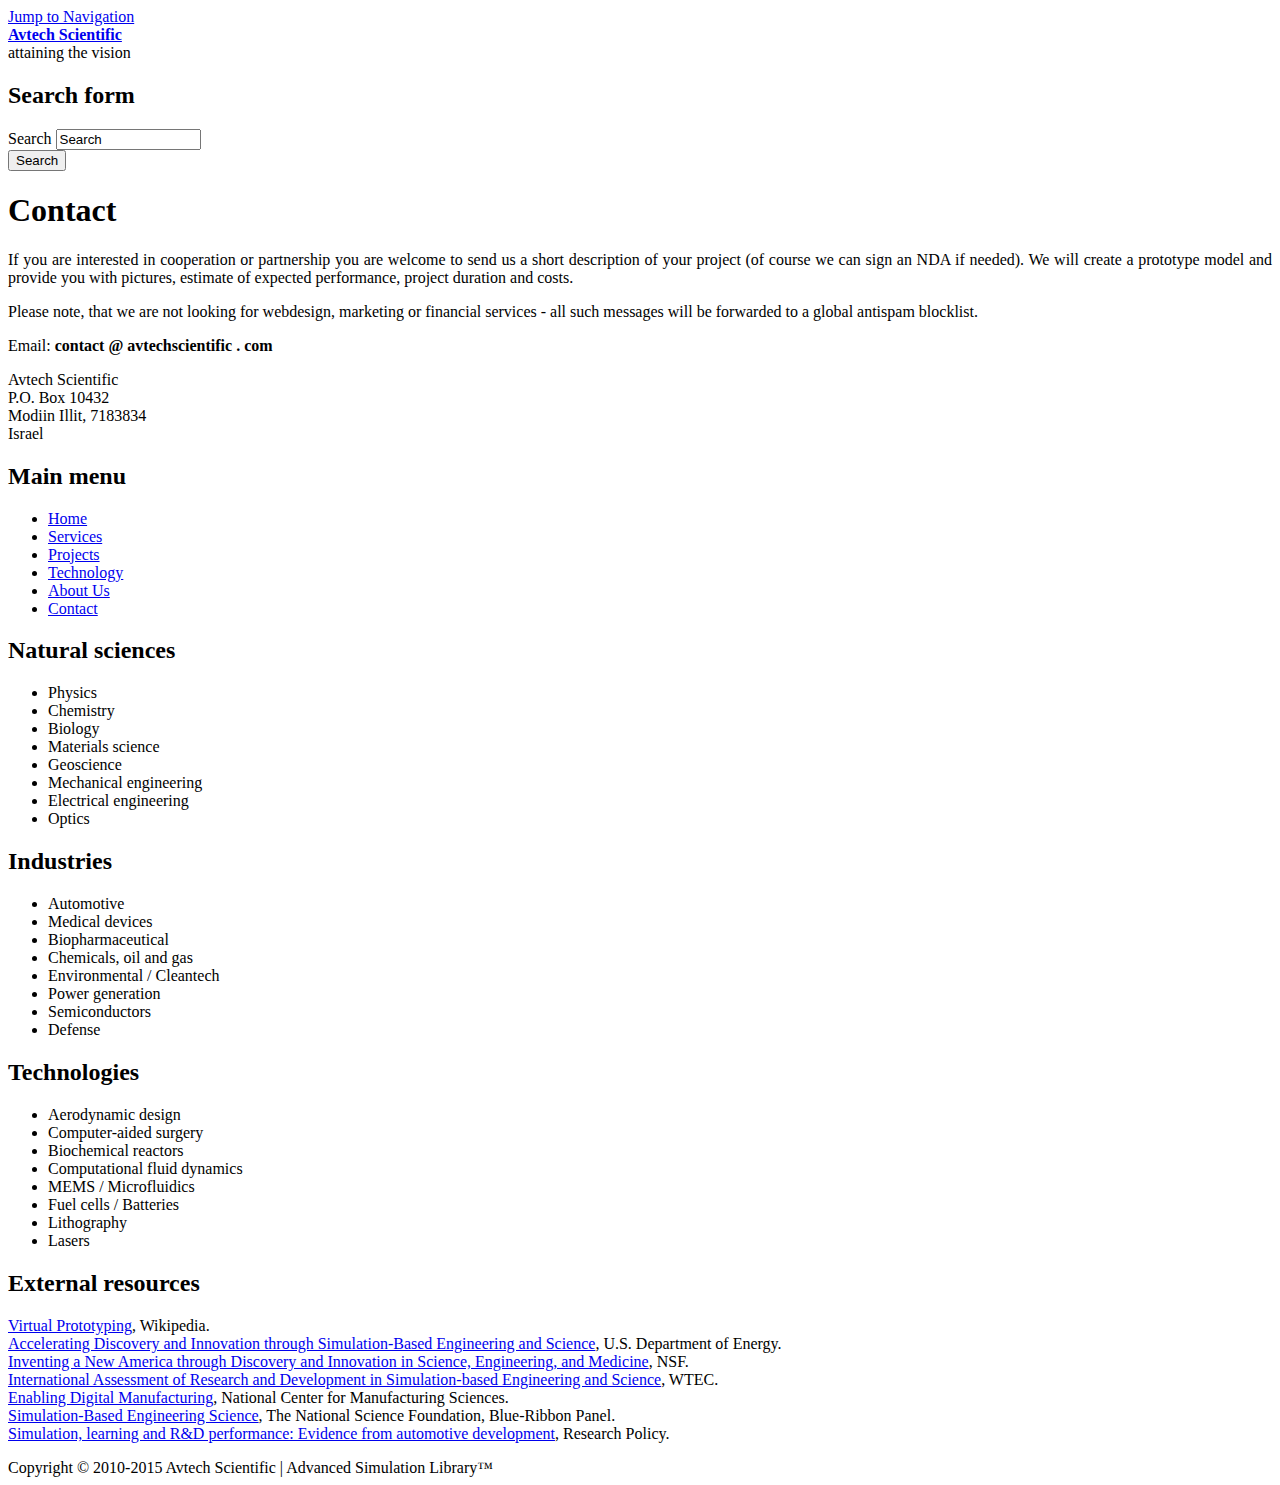
<file: contact/index.html>
<!DOCTYPE html PUBLIC "-//W3C//DTD XHTML+RDFa 1.0//EN"
  "http://www.w3.org/MarkUp/DTD/xhtml-rdfa-1.dtd">
<html xmlns="http://www.w3.org/1999/xhtml" xml:lang="en" version="XHTML+RDFa 1.0" dir="ltr"
  xmlns:content="http://purl.org/rss/1.0/modules/content/"
  xmlns:dc="http://purl.org/dc/terms/"
  xmlns:foaf="http://xmlns.com/foaf/0.1/"
  xmlns:og="http://ogp.me/ns#"
  xmlns:rdfs="http://www.w3.org/2000/01/rdf-schema#"
  xmlns:sioc="http://rdfs.org/sioc/ns#"
  xmlns:sioct="http://rdfs.org/sioc/types#"
  xmlns:skos="http://www.w3.org/2004/02/skos/core#"
  xmlns:xsd="http://www.w3.org/2001/XMLSchema#">

<head profile="http://www.w3.org/1999/xhtml/vocab">
  <meta http-equiv="Content-Type" content="text/html; charset=utf-8" />
<meta about="/contact" property="sioc:num_replies" content="0" datatype="xsd:integer" />
<link rel="shortcut icon" href="http://avtechscientific.com/sites/default/files/favicon_3.png" type="image/png" />
<meta content="Contact" about="/contact" property="dc:title" />
<link rel="shortlink" href="/node/19" />
<meta name="Generator" content="Drupal 7 (http://drupal.org)" />
<link rel="canonical" href="/contact/" />
  <title>Contact | Avtech Scientific</title>
  <link type="text/css" rel="stylesheet" href="http://avtechscientific.com/sites/default/files/css/css_pbm0lsQQJ7A7WCCIMgxLho6mI_kBNgznNUWmTWcnfoE.css" media="all" />
<link type="text/css" rel="stylesheet" href="http://avtechscientific.com/sites/default/files/css/css_Vn_p7xhZmS8yWWx26P0Cc7Tm0GG2K1gLWEoVrhw5xxg.css" media="all" />
<link type="text/css" rel="stylesheet" href="http://avtechscientific.com/sites/default/files/css/css_hKCpGfPFbXX1D3NFqQI7gEZK6NR59W4vK71W-2nhS2E.css" media="all" />
<link type="text/css" rel="stylesheet" href="http://avtechscientific.com/sites/default/files/css/css_YRHpXvjBz3Y-JcfZyZMep6wR5ZTwuIcP2H_dZv7Ug88.css" media="print" />

<!--[if lte IE 7]>
<link type="text/css" rel="stylesheet" href="http://avtechscientific.com/sites/default/files/css/css_sIsRwCKuAMZS6YJIMFqPXNCtZHxV56wN2ePifCvkLYc.css" media="all" />
<![endif]-->

<!--[if lte IE 6]>
<link type="text/css" rel="stylesheet" href="http://avtechscientific.com/sites/default/files/css/css_XErG3hP_uk4SMKLvhlCCoI2i2JXj73-LF90AtkJgRpk.css" media="all" />
<![endif]-->
  <script type="text/javascript" src="http://avtechscientific.com/sites/default/files/js/js_xAPl0qIk9eowy_iS9tNkCWXLUVoat94SQT48UBCFkyQ.js"></script>
<script type="text/javascript">
<!--//--><![CDATA[//><!--
jQuery.extend(Drupal.settings, {"basePath":"\/","pathPrefix":"","ajaxPageState":{"theme":"cti_flex","theme_token":"7alJZldmy7-Chd9531jZ0O4jBh83tQiyGI4Gp0lWBZ8","js":{"misc\/jquery.js":1,"misc\/jquery.once.js":1,"misc\/drupal.js":1},"css":{"modules\/system\/system.base.css":1,"modules\/system\/system.menus.css":1,"modules\/system\/system.messages.css":1,"modules\/system\/system.theme.css":1,"modules\/comment\/comment.css":1,"modules\/field\/theme\/field.css":1,"modules\/node\/node.css":1,"modules\/search\/search.css":1,"modules\/user\/user.css":1,"sites\/all\/themes\/cti_flex\/css\/html-reset.css":1,"sites\/all\/themes\/cti_flex\/css\/cti-flex-style.css":1,"sites\/all\/themes\/cti_flex\/css\/wireframes.css":1,"sites\/all\/themes\/cti_flex\/css\/layout.css":1,"sites\/all\/themes\/cti_flex\/css\/color-schemes.css":1,"sites\/all\/themes\/cti_flex\/css\/local.css":1,"sites\/all\/themes\/cti_flex\/css\/print.css":1,"sites\/all\/themes\/cti_flex\/css\/ie7.css":1,"sites\/all\/themes\/cti_flex\/css\/ie6.css":1}}});
//--><!]]>
</script>
</head>
<body class="html not-front not-logged-in no-sidebars page-node page-node- page-node-19 node-type-page section-contact fixed-layout full-background blue_bg blue_accent font-family-verdana font-size-14 none" >
  <div id="skip-link">
    <a href="#main-menu" class="element-invisible element-focusable">Jump to Navigation</a>
  </div>
    
<div id="page-wrapper"><div id="page" ">

  <div id="header"><div class="section clearfix">

    
    
          <div id="name-and-slogan">
                              <div id="site-name"><strong>
              <a href="/" title="Home" rel="home"><span>Avtech Scientific</span></a>
            </strong></div>
                  
                  <div id="site-slogan">attaining the vision</div>
              </div><!-- /#name-and-slogan -->
    
      <div class="region region-header">
    <div id="block-search-form" class="block block-search first last odd">

      
  <div class="content">
    <form action="/contact" method="post" id="search-block-form" accept-charset="UTF-8"><div><div class="container-inline">
      <h2 class="element-invisible">Search form</h2>
    <div class="form-item form-type-textfield form-item-search-block-form">
  <label class="element-invisible" for="edit-search-block-form--2">Search </label>
 <input onclick="this.value=&#039;&#039;;" onfocus="this.select()" onblur="this.value=!this.value?&#039;Search&#039;:this.value;" type="text" id="edit-search-block-form--2" name="search_block_form" value="Search" size="15" maxlength="128" class="form-text" />
</div>
<div class="form-actions form-wrapper" id="edit-actions"><input type="submit" id="edit-submit" name="op" value="Search" class="form-submit" /></div><input type="hidden" name="form_build_id" value="form-7zNkhh43jYVMf9yxoT4s-VdugvaskTcDFM8tX51Cj_U" />
<input type="hidden" name="form_id" value="search_block_form" />
</div>
</div></form>  </div>

</div><!-- /.block -->
  </div><!-- /.region -->

  </div></div><!-- /.section, /#header -->

  <div id="main-wrapper"><div id="main" class="clearfix with-navigation">

    <div id="content" class="column"><div class="section">
                  <a id="main-content"></a>
                    <h1 class="title" id="page-title">Contact</h1>
                                <div class="tabs"></div>
                          <div class="region region-content">
    <div id="block-system-main" class="block block-system first last odd">

      
  <div class="content">
    <div id="node-19" class="node node-page view-mode-full clearfix" about="/contact" typeof="foaf:Document">

  
      
  
  
  <div class="content">
    <div class="field field-name-body field-type-text-with-summary field-label-hidden"><div class="field-items"><div class="field-item even" property="content:encoded"><div style="text-align:justify">
If you are interested in cooperation or partnership you are welcome to send us a short description of your project (of course we can sign an NDA if needed). We will create a prototype model and provide you with pictures, estimate of expected performance, project duration and costs.
</div>
<p>Please note, that we are not looking for webdesign, marketing or financial services - all such messages will be forwarded to a global antispam blocklist.</p>
<p>Email: <strong>contact @ avtechscientific . com</strong></p>
<p>Avtech Scientific<br />
P.O. Box 10432<br />
Modiin Illit, 7183834<br />
Israel</p>
</div></div></div>  </div>

  
  
</div> <!-- /.node -->
  </div>

</div><!-- /.block -->
  </div><!-- /.region -->
              </div></div><!-- /.section, /#content -->

          <div id="navigation"><div class="section clearfix">

        <h2 class="element-invisible">Main menu</h2><ul id="main-menu" class="links inline clearfix"><li class="menu-218 first"><a href="/">Home</a></li>
<li class="menu-309"><a href="/services/">Services</a></li>
<li class="menu-310"><a href="/projects/">Projects</a></li>
<li class="menu-311"><a href="/technology/">Technology</a></li>
<li class="menu-312"><a href="/about_us/">About Us</a></li>
<li class="menu-456 active-trail last active"><a href="/contact/" class="active-trail active">Contact</a></li>
</ul>
        
      </div></div><!-- /.section, /#navigation -->
    
    
    
  </div></div> <!-- /#main, /#main-wrapper -->

      <div id="postscript-top-wrapper"><div id="postscript-top" class="region clearfix postscript-columns-3"><div class="section">
              <div class="postscript-column">  <div class="region region-postscript-top-first">
    <div id="block-block-4" class="block block-block first last odd">

        <h2 class="block-title">Natural sciences</h2>
    
  <div class="content">
    <ul><li>Physics</li>
<li>Chemistry</li>
<li>Biology</li>
<li>Materials science</li>
<li>Geoscience</li>
<li>Mechanical engineering</li>
<li>Electrical engineering</li>
<li>Optics</li>
</ul>  </div>

</div><!-- /.block -->
  </div><!-- /.region -->
</div>
                    <div class="postscript-column">  <div class="region region-postscript-top-middle">
    <div id="block-block-3" class="block block-block first last odd">

        <h2 class="block-title">Industries</h2>
    
  <div class="content">
    <ul><li>Automotive</li>
<li>Medical devices</li>
<li>Biopharmaceutical</li>
<li>Chemicals, oil and gas</li>
<li>Environmental / Cleantech</li>
<li>Power generation</li>
<li>Semiconductors</li>
<li>Defense</li>
</ul>  </div>

</div><!-- /.block -->
  </div><!-- /.region -->
</div>
            
              <div class="postscript-column">  <div class="region region-postscript-top-last">
    <div id="block-block-5" class="block block-block first last odd">

        <h2 class="block-title">Technologies</h2>
    
  <div class="content">
    <ul><li>Aerodynamic design</li>
<li>Computer-aided surgery</li>
<li>Biochemical reactors</li>
<li>Computational fluid dynamics</li>
<li>MEMS / Microfluidics</li>
<li>Fuel cells / Batteries</li>
<li>Lithography</li>
<li>Lasers</li>
</ul>  </div>

</div><!-- /.block -->
  </div><!-- /.region -->
</div>
          </div></div></div><!-- /.section /#postscript, /#postscript-wrapper -->
  
      <div id="postscript-bottom-wrapper"><div id="postscript-bottom" class="region clearfix postscript-columns-1"><div class="section">
              <div class="postscript-column">  <div class="region region-postscript-bottom-first">
    <div id="block-block-6" class="block block-block first last odd">

        <h2 class="block-title">External resources</h2>
    
  <div class="content">
    <p><a href="http://en.wikipedia.org/wiki/Virtual_prototyping">Virtual Prototyping</a>, Wikipedia.<br /><a href="http://science.energy.gov/~/media/bes/pdf/reports/files/cmsc_rpt.pdf">Accelerating Discovery and Innovation through Simulation-Based Engineering and Science</a>, U.S. Department of Energy.<br /><a href="http://www.nsf.gov/mps/ResearchDirectionsWorkshop2010/RWD-color-FINAL-usletter_2010-07-16.pdf">Inventing a New America through Discovery and Innovation in Science, Engineering, and Medicine</a>, NSF.<br /><a href="http://www.wtec.org/sbes/SBES-GlobalFinalReport.pdf">International Assessment of Research and Development in Simulation-based Engineering and Science</a>, WTEC.<br /><a href="http://www.nist.gov/el/upload/two-pager_.pdf">Enabling Digital Manufacturing</a>, National Center for Manufacturing Sciences.<br /><a href="http://www.nsf.gov/pubs/reports/sbes_final_report.pdf">Simulation-Based Engineering Science</a>, The National Science Foundation, Blue-Ribbon Panel.<br /><a href="http://www.sciencedirect.com/science/article/pii/S0048733398000249">Simulation, learning and R&amp;D performance: Evidence from automotive development</a>, Research Policy.</p>
  </div>

</div><!-- /.block -->
  </div><!-- /.region -->
</div>
                  
          </div></div></div><!-- /.section /#postscript, /#postscript-wrapper -->
  
      <div id="footer"><div class="section">
        <div class="region region-footer">
    <div id="block-block-2" class="block block-block first last odd">

      
  <div class="content">
    Copyright © 2010-2015 Avtech Scientific | Advanced Simulation Library™

<script>
  (function(i,s,o,g,r,a,m){i['GoogleAnalyticsObject']=r;i[r]=i[r]||function(){
  (i[r].q=i[r].q||[]).push(arguments)},i[r].l=1*new Date();a=s.createElement(o),
  m=s.getElementsByTagName(o)[0];a.async=1;a.src=g;m.parentNode.insertBefore(a,m)
  })(window,document,'script','//www.google-analytics.com/analytics.js','ga');

  ga('create', 'UA-60592032-1', 'auto');
  ga('send', 'pageview');

</script>  </div>

</div><!-- /.block -->
  </div><!-- /.region -->
    </div></div> <!-- /.section, /#footer -->
  
</div></div> <!-- /#page, /#page-wrapper -->

  </body>
</html>
</file>
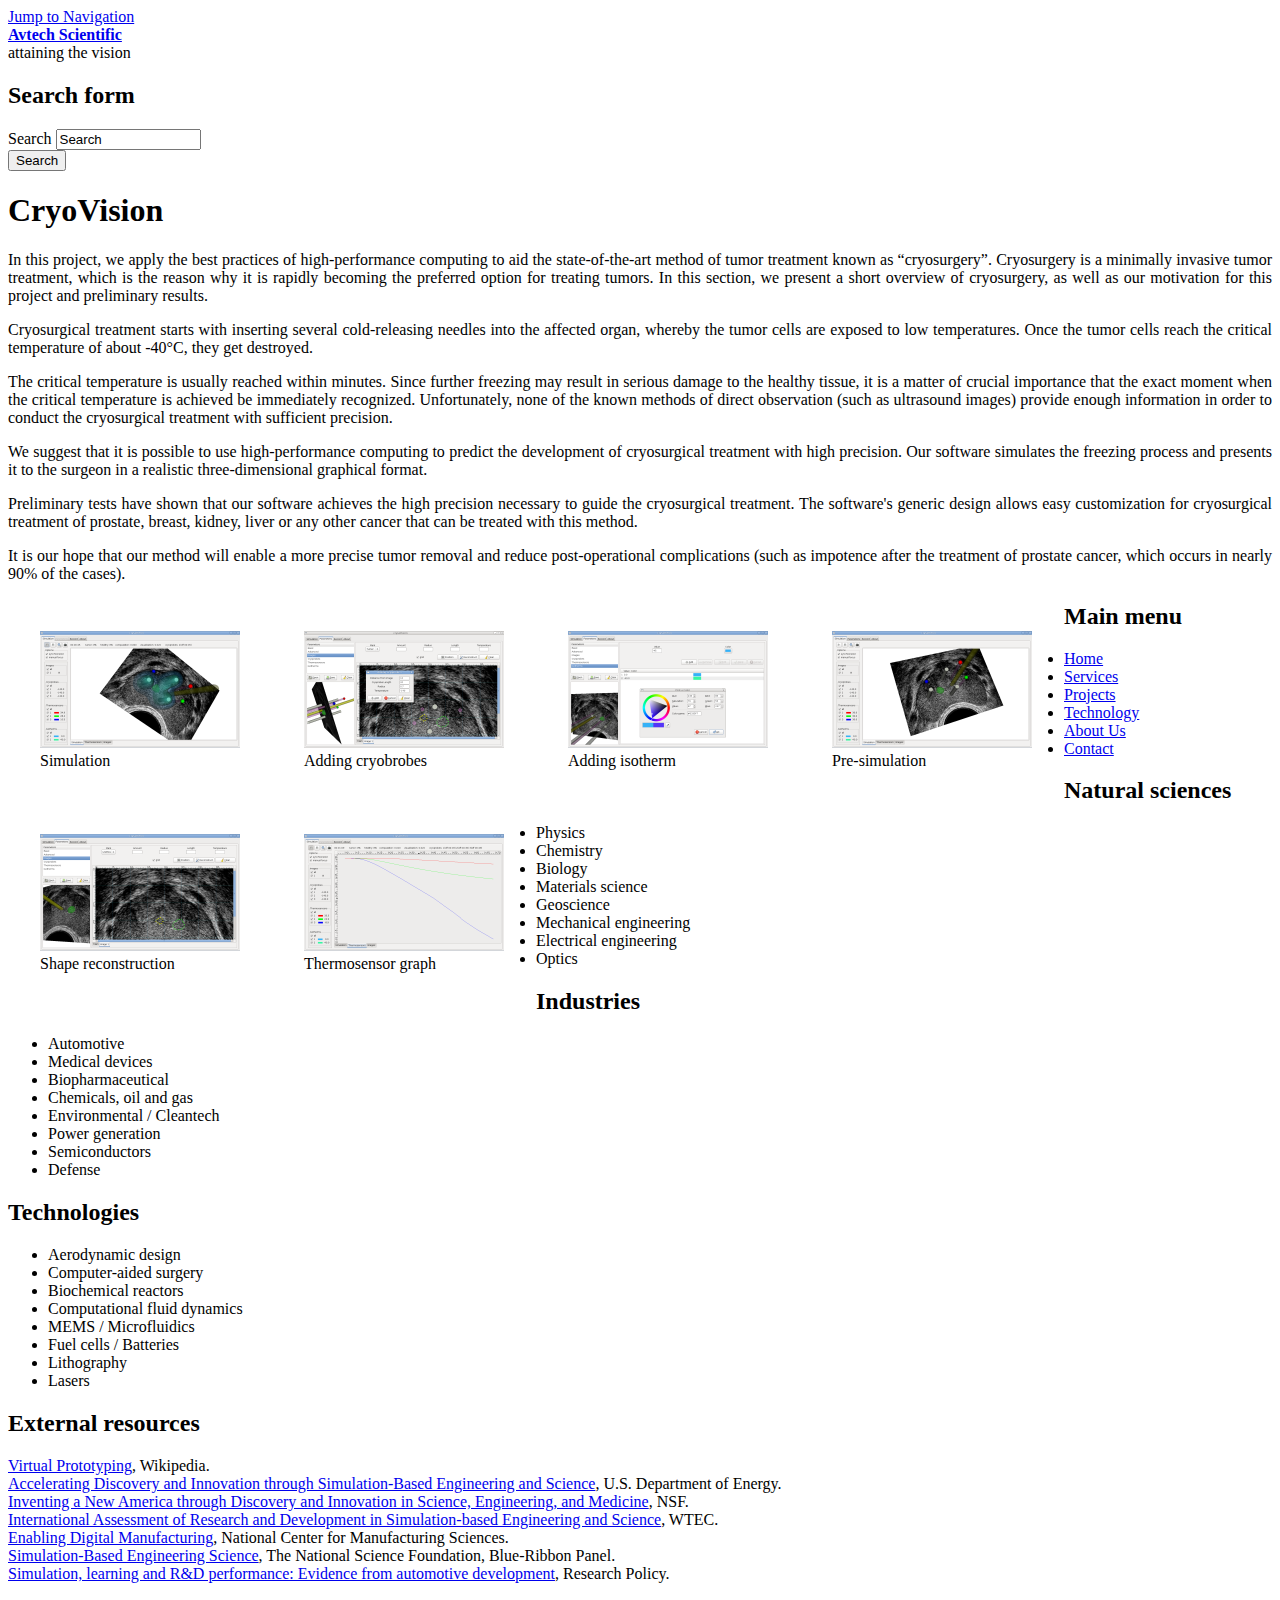
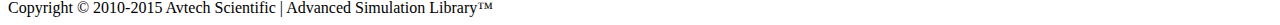
<file: cryovision/index.html>
<!DOCTYPE html PUBLIC "-//W3C//DTD XHTML+RDFa 1.0//EN"
  "http://www.w3.org/MarkUp/DTD/xhtml-rdfa-1.dtd">
<html xmlns="http://www.w3.org/1999/xhtml" xml:lang="en" version="XHTML+RDFa 1.0" dir="ltr"
  xmlns:content="http://purl.org/rss/1.0/modules/content/"
  xmlns:dc="http://purl.org/dc/terms/"
  xmlns:foaf="http://xmlns.com/foaf/0.1/"
  xmlns:og="http://ogp.me/ns#"
  xmlns:rdfs="http://www.w3.org/2000/01/rdf-schema#"
  xmlns:sioc="http://rdfs.org/sioc/ns#"
  xmlns:sioct="http://rdfs.org/sioc/types#"
  xmlns:skos="http://www.w3.org/2004/02/skos/core#"
  xmlns:xsd="http://www.w3.org/2001/XMLSchema#">

<head profile="http://www.w3.org/1999/xhtml/vocab">
  <meta http-equiv="Content-Type" content="text/html; charset=utf-8" />
<meta about="/cryovision" property="sioc:num_replies" content="0" datatype="xsd:integer" />
<link rel="shortcut icon" href="http://avtechscientific.com/sites/default/files/favicon_3.png" type="image/png" />
<meta content="CryoVision" about="/cryovision" property="dc:title" />
<link rel="shortlink" href="/node/6" />
<meta name="Generator" content="Drupal 7 (http://drupal.org)" />
<link rel="canonical" href="/cryovision/" />
  <title>CryoVision | Avtech Scientific</title>
  <link type="text/css" rel="stylesheet" href="http://avtechscientific.com/sites/default/files/css/css_pbm0lsQQJ7A7WCCIMgxLho6mI_kBNgznNUWmTWcnfoE.css" media="all" />
<link type="text/css" rel="stylesheet" href="http://avtechscientific.com/sites/default/files/css/css_Vn_p7xhZmS8yWWx26P0Cc7Tm0GG2K1gLWEoVrhw5xxg.css" media="all" />
<link type="text/css" rel="stylesheet" href="http://avtechscientific.com/sites/default/files/css/css_hKCpGfPFbXX1D3NFqQI7gEZK6NR59W4vK71W-2nhS2E.css" media="all" />
<link type="text/css" rel="stylesheet" href="http://avtechscientific.com/sites/default/files/css/css_YRHpXvjBz3Y-JcfZyZMep6wR5ZTwuIcP2H_dZv7Ug88.css" media="print" />

<!--[if lte IE 7]>
<link type="text/css" rel="stylesheet" href="http://avtechscientific.com/sites/default/files/css/css_sIsRwCKuAMZS6YJIMFqPXNCtZHxV56wN2ePifCvkLYc.css" media="all" />
<![endif]-->

<!--[if lte IE 6]>
<link type="text/css" rel="stylesheet" href="http://avtechscientific.com/sites/default/files/css/css_XErG3hP_uk4SMKLvhlCCoI2i2JXj73-LF90AtkJgRpk.css" media="all" />
<![endif]-->
  <script type="text/javascript" src="http://avtechscientific.com/sites/default/files/js/js_xAPl0qIk9eowy_iS9tNkCWXLUVoat94SQT48UBCFkyQ.js"></script>
<script type="text/javascript">
<!--//--><![CDATA[//><!--
jQuery.extend(Drupal.settings, {"basePath":"\/","pathPrefix":"","ajaxPageState":{"theme":"cti_flex","theme_token":"sj-lLLUvTFswqA0oA35Qd-kykcyq1cwiss3LLanoO5Q","js":{"misc\/jquery.js":1,"misc\/jquery.once.js":1,"misc\/drupal.js":1},"css":{"modules\/system\/system.base.css":1,"modules\/system\/system.menus.css":1,"modules\/system\/system.messages.css":1,"modules\/system\/system.theme.css":1,"modules\/comment\/comment.css":1,"modules\/field\/theme\/field.css":1,"modules\/node\/node.css":1,"modules\/search\/search.css":1,"modules\/user\/user.css":1,"sites\/all\/themes\/cti_flex\/css\/html-reset.css":1,"sites\/all\/themes\/cti_flex\/css\/cti-flex-style.css":1,"sites\/all\/themes\/cti_flex\/css\/wireframes.css":1,"sites\/all\/themes\/cti_flex\/css\/layout.css":1,"sites\/all\/themes\/cti_flex\/css\/color-schemes.css":1,"sites\/all\/themes\/cti_flex\/css\/local.css":1,"sites\/all\/themes\/cti_flex\/css\/print.css":1,"sites\/all\/themes\/cti_flex\/css\/ie7.css":1,"sites\/all\/themes\/cti_flex\/css\/ie6.css":1}}});
//--><!]]>
</script>
</head>
<body class="html not-front not-logged-in no-sidebars page-node page-node- page-node-6 node-type-page section-cryovision fixed-layout full-background blue_bg blue_accent font-family-verdana font-size-14 none" >
  <div id="skip-link">
    <a href="#main-menu" class="element-invisible element-focusable">Jump to Navigation</a>
  </div>
    
<div id="page-wrapper"><div id="page" ">

  <div id="header"><div class="section clearfix">

    
    
          <div id="name-and-slogan">
                              <div id="site-name"><strong>
              <a href="/" title="Home" rel="home"><span>Avtech Scientific</span></a>
            </strong></div>
                  
                  <div id="site-slogan">attaining the vision</div>
              </div><!-- /#name-and-slogan -->
    
      <div class="region region-header">
    <div id="block-search-form" class="block block-search first last odd">

      
  <div class="content">
    <form action="/cryovision" method="post" id="search-block-form" accept-charset="UTF-8"><div><div class="container-inline">
      <h2 class="element-invisible">Search form</h2>
    <div class="form-item form-type-textfield form-item-search-block-form">
  <label class="element-invisible" for="edit-search-block-form--2">Search </label>
 <input onclick="this.value=&#039;&#039;;" onfocus="this.select()" onblur="this.value=!this.value?&#039;Search&#039;:this.value;" type="text" id="edit-search-block-form--2" name="search_block_form" value="Search" size="15" maxlength="128" class="form-text" />
</div>
<div class="form-actions form-wrapper" id="edit-actions"><input type="submit" id="edit-submit" name="op" value="Search" class="form-submit" /></div><input type="hidden" name="form_build_id" value="form-0i-5Od31kplTA4lQpsU7AtoCkFcUdTCJFacLoCmjutQ" />
<input type="hidden" name="form_id" value="search_block_form" />
</div>
</div></form>  </div>

</div><!-- /.block -->
  </div><!-- /.region -->

  </div></div><!-- /.section, /#header -->

  <div id="main-wrapper"><div id="main" class="clearfix with-navigation">

    <div id="content" class="column"><div class="section">
                  <a id="main-content"></a>
                    <h1 class="title" id="page-title">CryoVision</h1>
                                <div class="tabs"></div>
                          <div class="region region-content">
    <div id="block-system-main" class="block block-system first last odd">

      
  <div class="content">
    <div id="node-6" class="node node-page view-mode-full clearfix" about="/cryovision" typeof="foaf:Document">

  
      
  
  
  <div class="content">
    <div class="field field-name-body field-type-text-with-summary field-label-hidden"><div class="field-items"><div class="field-item even" property="content:encoded"><div style="text-align:justify">
In this project, we apply the best practices of high-performance computing to aid the state-of-the-art method of tumor treatment known as “cryosurgery”. Cryosurgery is a minimally invasive tumor treatment, which is the reason why it is rapidly becoming the preferred option for treating tumors. In this section, we present a short overview of cryosurgery, as well as our motivation for this project and preliminary results.
<p>Cryosurgical treatment starts with inserting several cold-releasing needles into the affected organ, whereby the tumor cells are exposed to low temperatures. Once the tumor cells reach the critical temperature of about -40°C, they get destroyed.</p>
<p>The critical temperature is usually reached within minutes. Since further freezing may result in serious damage to the healthy tissue, it is a matter of crucial importance that the exact moment when the critical temperature is achieved be immediately recognized. Unfortunately, none of the known methods of direct observation (such as ultrasound images) provide enough information in order to conduct the cryosurgical  treatment with sufficient precision.</p>
<p>We suggest that it is possible to use high-performance computing to predict the development of cryosurgical treatment with high precision. Our software simulates the freezing process and presents it to the surgeon in a realistic three-dimensional graphical format.</p>
<p>Preliminary tests have shown that our software achieves the high precision necessary to guide the cryosurgical treatment. The software's generic design allows easy customization for cryosurgical treatment of prostate, breast, kidney, liver or any other cancer that can be treated with this method.</p>
<p>It is our hope that our method will enable a more precise tumor removal and reduce post-operational complications (such as impotence after the treatment of prostate cancer, which occurs in nearly 90% of the cases).</p>
<div>
<div style="float: left; margin: 2em">
<a href="/sites/default/files/pictures/screenshot_simulation.png"><img src="/sites/default/files/pictures/thumbnail_simulation.png" alt="Simulation" /></a>
<div class="description">Simulation</div>
</div>
<div style="float: left; margin: 2em">
<a href="/sites/default/files/pictures/screenshot_add_cryoprobe.png"><img src="/sites/default/files/pictures/thumbnail_add_cryoprobe.png" alt="Adding cryoprobes" /></a>
<div class="description">Adding cryobrobes</div>
</div>
<div style="float: left; margin: 2em">
<a href="/sites/default/files/pictures/screenshot_add_isotherm.png"><img src="/sites/default/files/pictures/thumbnail_add_isotherm.png" alt="Adding isotherm" /></a>
<div class="description">Adding isotherm</div>
</div>
</div>
<div>
<div style="float: left; margin: 2em">
<a href="/sites/default/files/pictures/screenshot_presimulation.png"><img src="/sites/default/files/pictures/thumbnail_presimulation.png" alt="Presimulation" /></a>
<div class="description">Pre-simulation</div>
</div>
<div style="float: left; margin: 2em">
<a href="/sites/default/files/pictures/screenshot_shape_reconstruction.png"><img src="/sites/default/files/pictures/thumbnail_shape_reconstruction.png" alt="Shape reconstruction" /></a>
<div class="description">Shape reconstruction</div>
</div>
<div style="float: left; margin: 2em">
<a href="/sites/default/files/pictures/screenshot_thermosensor_graph.png"><img src="/sites/default/files/pictures/thumbnail_thermosensor_graph.png" alt="Thermosensor graph" /></a>
<div class="description">Thermosensor graph</div>
</div>
</div>
</div>
</div></div></div>  </div>

  
  
</div> <!-- /.node -->
  </div>

</div><!-- /.block -->
  </div><!-- /.region -->
              </div></div><!-- /.section, /#content -->

          <div id="navigation"><div class="section clearfix">

        <h2 class="element-invisible">Main menu</h2><ul id="main-menu" class="links inline clearfix"><li class="menu-218 first"><a href="/">Home</a></li>
<li class="menu-309"><a href="/services/">Services</a></li>
<li class="menu-310"><a href="/projects/">Projects</a></li>
<li class="menu-311"><a href="/technology/">Technology</a></li>
<li class="menu-312"><a href="/about_us/">About Us</a></li>
<li class="menu-456 last"><a href="/contact/">Contact</a></li>
</ul>
        
      </div></div><!-- /.section, /#navigation -->
    
    
    
  </div></div> <!-- /#main, /#main-wrapper -->

      <div id="postscript-top-wrapper"><div id="postscript-top" class="region clearfix postscript-columns-3"><div class="section">
              <div class="postscript-column">  <div class="region region-postscript-top-first">
    <div id="block-block-4" class="block block-block first last odd">

        <h2 class="block-title">Natural sciences</h2>
    
  <div class="content">
    <ul><li>Physics</li>
<li>Chemistry</li>
<li>Biology</li>
<li>Materials science</li>
<li>Geoscience</li>
<li>Mechanical engineering</li>
<li>Electrical engineering</li>
<li>Optics</li>
</ul>  </div>

</div><!-- /.block -->
  </div><!-- /.region -->
</div>
                    <div class="postscript-column">  <div class="region region-postscript-top-middle">
    <div id="block-block-3" class="block block-block first last odd">

        <h2 class="block-title">Industries</h2>
    
  <div class="content">
    <ul><li>Automotive</li>
<li>Medical devices</li>
<li>Biopharmaceutical</li>
<li>Chemicals, oil and gas</li>
<li>Environmental / Cleantech</li>
<li>Power generation</li>
<li>Semiconductors</li>
<li>Defense</li>
</ul>  </div>

</div><!-- /.block -->
  </div><!-- /.region -->
</div>
            
              <div class="postscript-column">  <div class="region region-postscript-top-last">
    <div id="block-block-5" class="block block-block first last odd">

        <h2 class="block-title">Technologies</h2>
    
  <div class="content">
    <ul><li>Aerodynamic design</li>
<li>Computer-aided surgery</li>
<li>Biochemical reactors</li>
<li>Computational fluid dynamics</li>
<li>MEMS / Microfluidics</li>
<li>Fuel cells / Batteries</li>
<li>Lithography</li>
<li>Lasers</li>
</ul>  </div>

</div><!-- /.block -->
  </div><!-- /.region -->
</div>
          </div></div></div><!-- /.section /#postscript, /#postscript-wrapper -->
  
      <div id="postscript-bottom-wrapper"><div id="postscript-bottom" class="region clearfix postscript-columns-1"><div class="section">
              <div class="postscript-column">  <div class="region region-postscript-bottom-first">
    <div id="block-block-6" class="block block-block first last odd">

        <h2 class="block-title">External resources</h2>
    
  <div class="content">
    <p><a href="http://en.wikipedia.org/wiki/Virtual_prototyping">Virtual Prototyping</a>, Wikipedia.<br /><a href="http://science.energy.gov/~/media/bes/pdf/reports/files/cmsc_rpt.pdf">Accelerating Discovery and Innovation through Simulation-Based Engineering and Science</a>, U.S. Department of Energy.<br /><a href="http://www.nsf.gov/mps/ResearchDirectionsWorkshop2010/RWD-color-FINAL-usletter_2010-07-16.pdf">Inventing a New America through Discovery and Innovation in Science, Engineering, and Medicine</a>, NSF.<br /><a href="http://www.wtec.org/sbes/SBES-GlobalFinalReport.pdf">International Assessment of Research and Development in Simulation-based Engineering and Science</a>, WTEC.<br /><a href="http://www.nist.gov/el/upload/two-pager_.pdf">Enabling Digital Manufacturing</a>, National Center for Manufacturing Sciences.<br /><a href="http://www.nsf.gov/pubs/reports/sbes_final_report.pdf">Simulation-Based Engineering Science</a>, The National Science Foundation, Blue-Ribbon Panel.<br /><a href="http://www.sciencedirect.com/science/article/pii/S0048733398000249">Simulation, learning and R&amp;D performance: Evidence from automotive development</a>, Research Policy.</p>
  </div>

</div><!-- /.block -->
  </div><!-- /.region -->
</div>
                  
          </div></div></div><!-- /.section /#postscript, /#postscript-wrapper -->
  
      <div id="footer"><div class="section">
        <div class="region region-footer">
    <div id="block-block-2" class="block block-block first last odd">

      
  <div class="content">
    Copyright © 2010-2015 Avtech Scientific | Advanced Simulation Library™

<script>
  (function(i,s,o,g,r,a,m){i['GoogleAnalyticsObject']=r;i[r]=i[r]||function(){
  (i[r].q=i[r].q||[]).push(arguments)},i[r].l=1*new Date();a=s.createElement(o),
  m=s.getElementsByTagName(o)[0];a.async=1;a.src=g;m.parentNode.insertBefore(a,m)
  })(window,document,'script','//www.google-analytics.com/analytics.js','ga');

  ga('create', 'UA-60592032-1', 'auto');
  ga('send', 'pageview');

</script>  </div>

</div><!-- /.block -->
  </div><!-- /.region -->
    </div></div> <!-- /.section, /#footer -->
  
</div></div> <!-- /#page, /#page-wrapper -->

  </body>
</html>
</file>
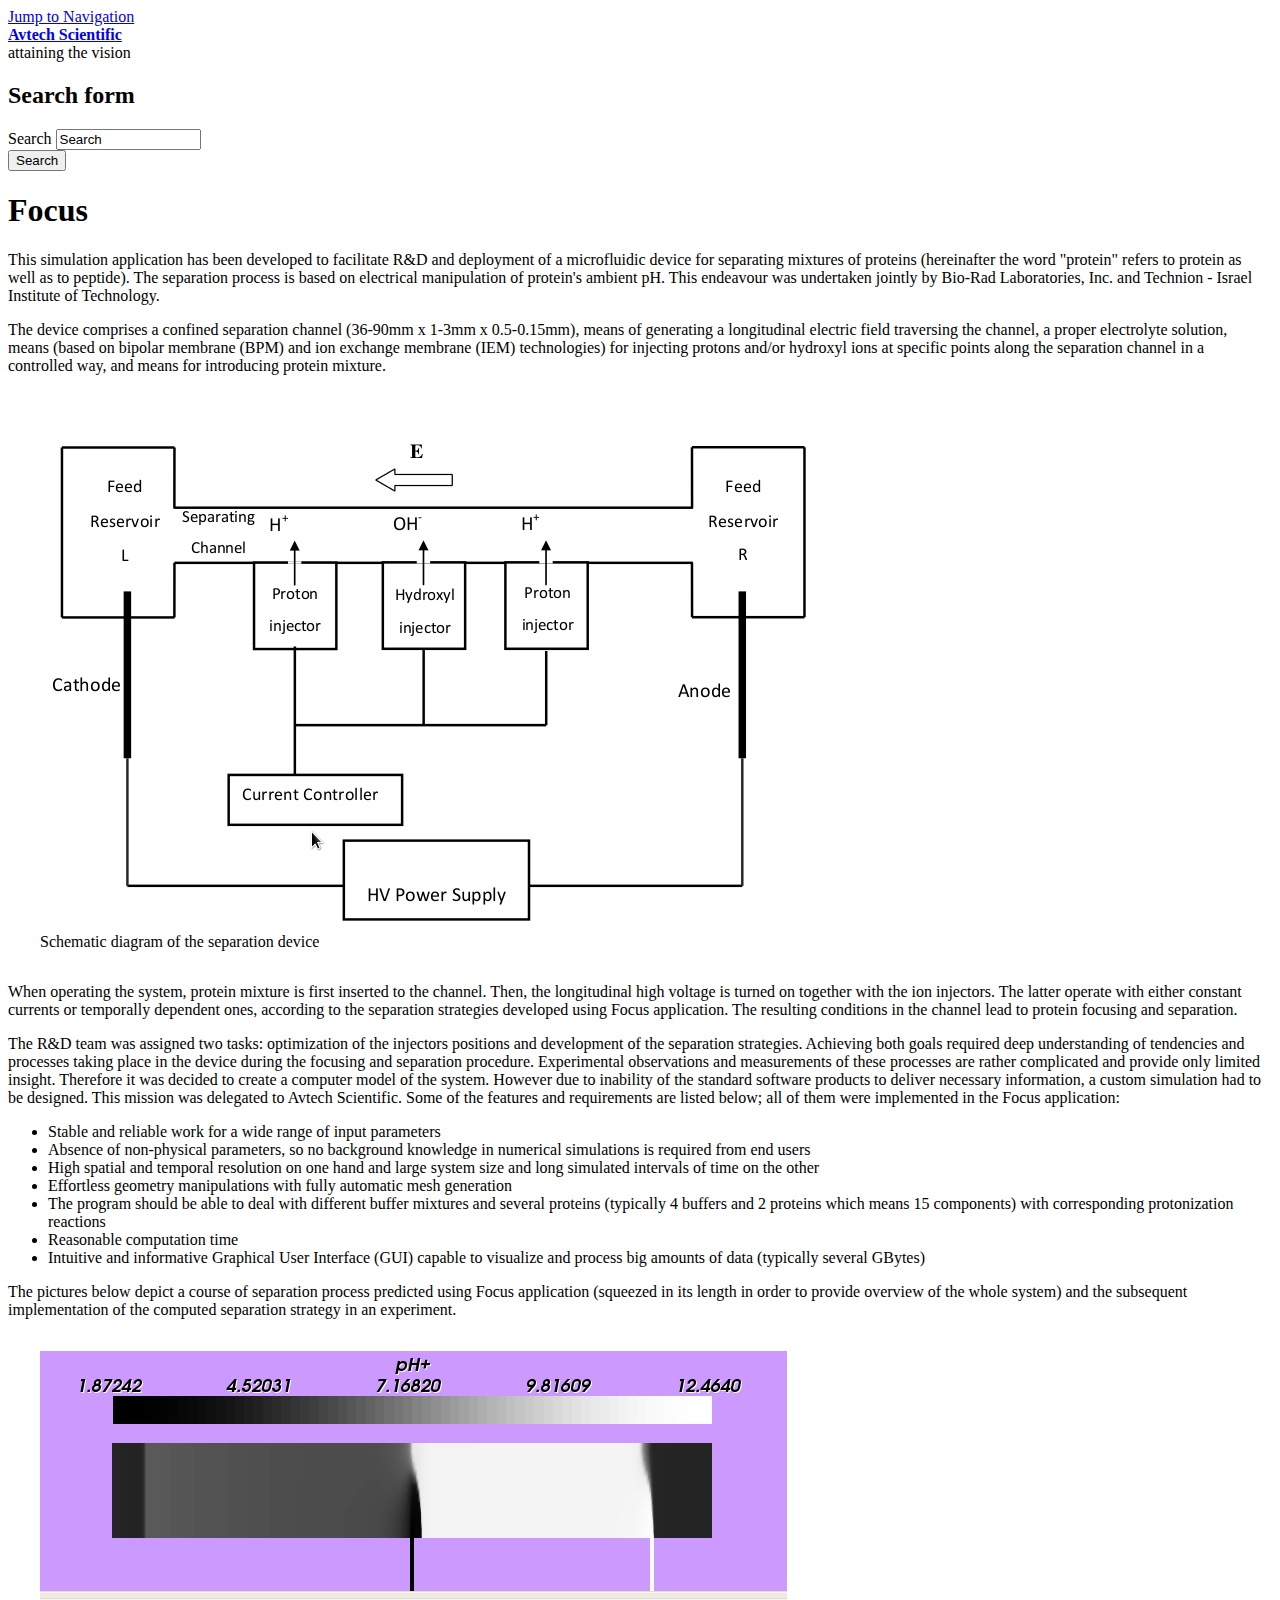
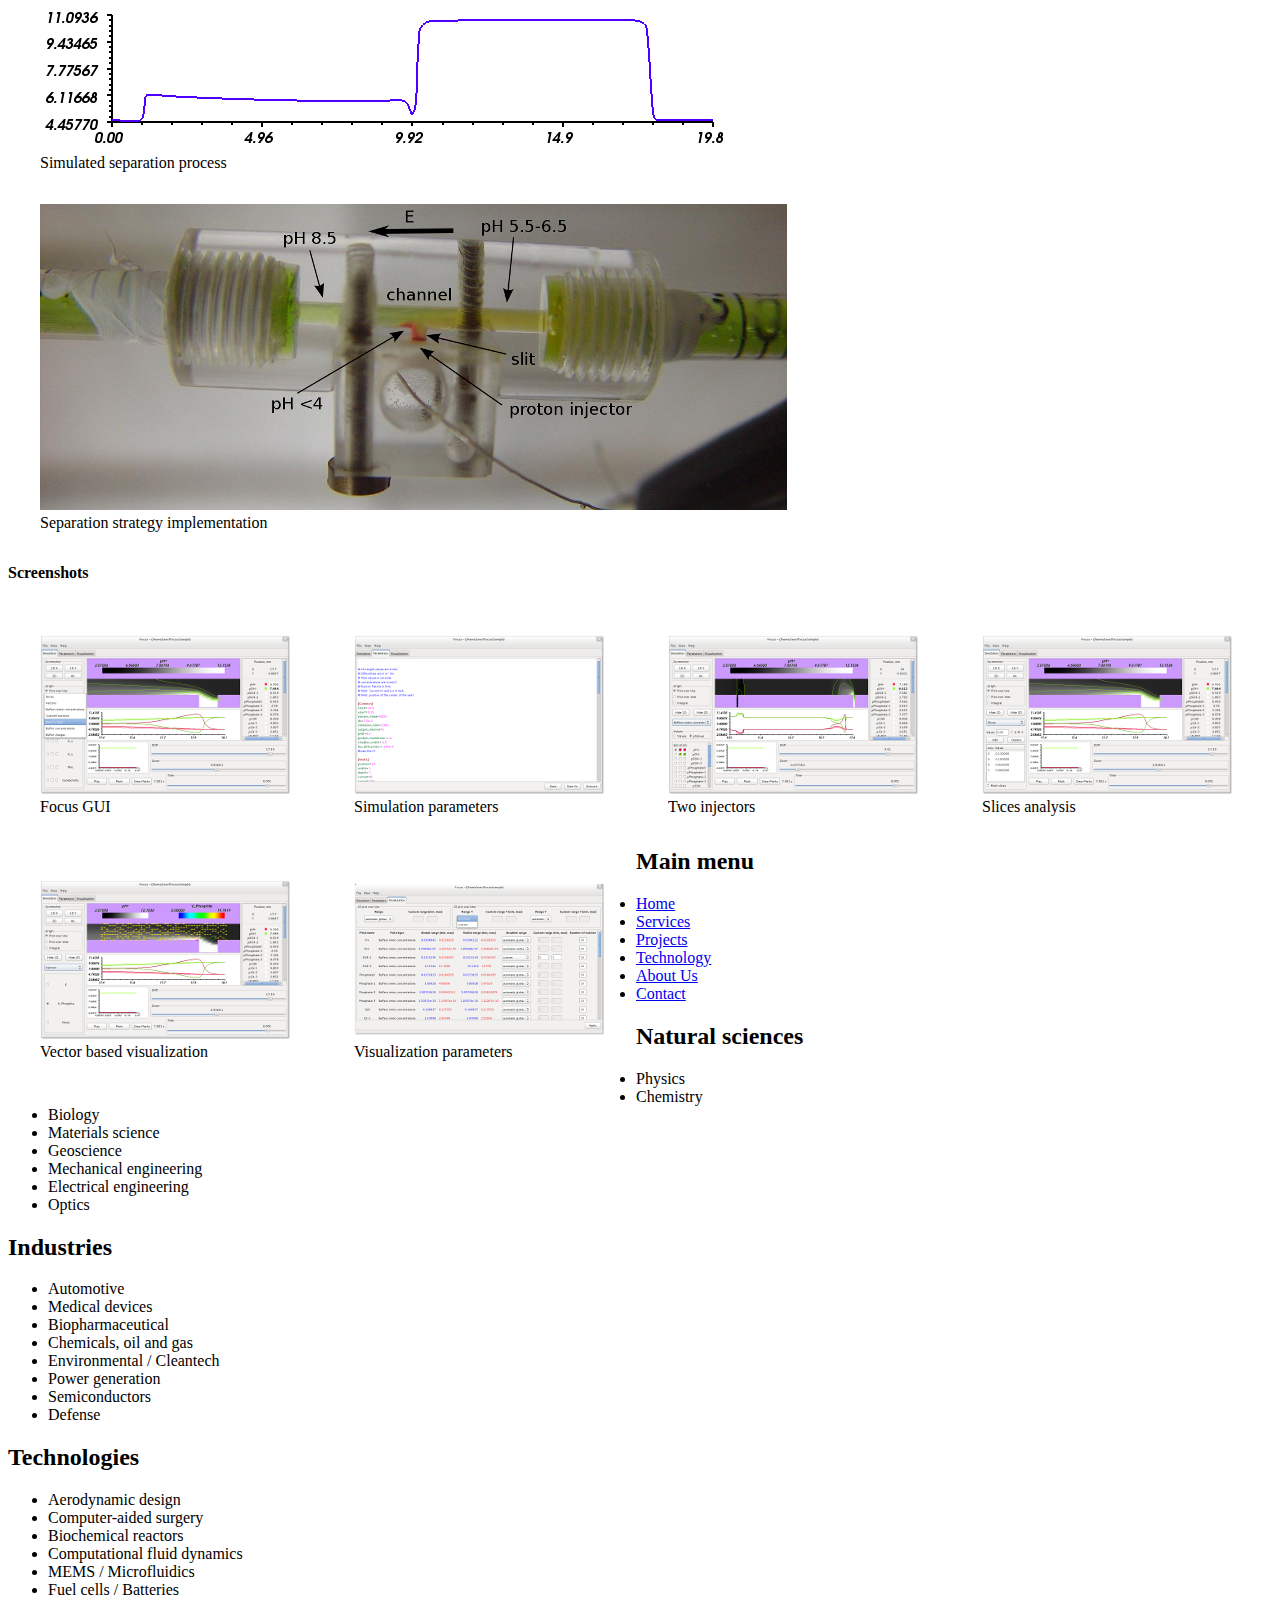
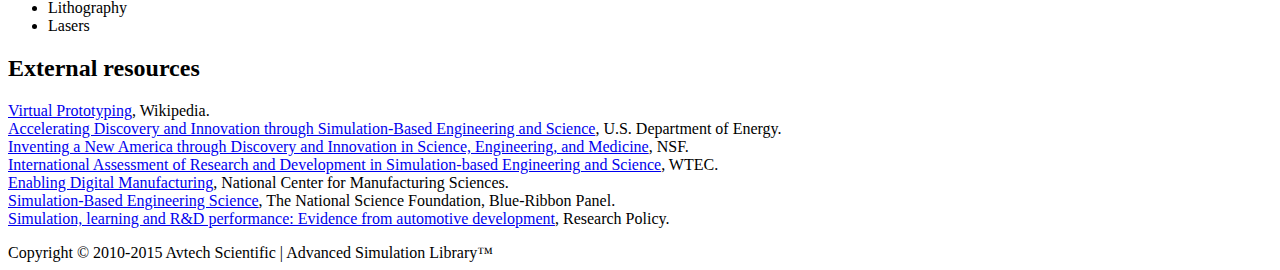
<file: focus/index.html>
<!DOCTYPE html PUBLIC "-//W3C//DTD XHTML+RDFa 1.0//EN"
  "http://www.w3.org/MarkUp/DTD/xhtml-rdfa-1.dtd">
<html xmlns="http://www.w3.org/1999/xhtml" xml:lang="en" version="XHTML+RDFa 1.0" dir="ltr"
  xmlns:content="http://purl.org/rss/1.0/modules/content/"
  xmlns:dc="http://purl.org/dc/terms/"
  xmlns:foaf="http://xmlns.com/foaf/0.1/"
  xmlns:og="http://ogp.me/ns#"
  xmlns:rdfs="http://www.w3.org/2000/01/rdf-schema#"
  xmlns:sioc="http://rdfs.org/sioc/ns#"
  xmlns:sioct="http://rdfs.org/sioc/types#"
  xmlns:skos="http://www.w3.org/2004/02/skos/core#"
  xmlns:xsd="http://www.w3.org/2001/XMLSchema#">

<head profile="http://www.w3.org/1999/xhtml/vocab">
  <meta http-equiv="Content-Type" content="text/html; charset=utf-8" />
<meta about="/focus" property="sioc:num_replies" content="0" datatype="xsd:integer" />
<link rel="shortcut icon" href="http://avtechscientific.com/sites/default/files/favicon_3.png" type="image/png" />
<meta content="Focus" about="/focus" property="dc:title" />
<link rel="shortlink" href="/node/13" />
<meta name="Generator" content="Drupal 7 (http://drupal.org)" />
<link rel="canonical" href="/focus/" />
  <title>Focus | Avtech Scientific</title>
  <link type="text/css" rel="stylesheet" href="http://avtechscientific.com/sites/default/files/css/css_pbm0lsQQJ7A7WCCIMgxLho6mI_kBNgznNUWmTWcnfoE.css" media="all" />
<link type="text/css" rel="stylesheet" href="http://avtechscientific.com/sites/default/files/css/css_Vn_p7xhZmS8yWWx26P0Cc7Tm0GG2K1gLWEoVrhw5xxg.css" media="all" />
<link type="text/css" rel="stylesheet" href="http://avtechscientific.com/sites/default/files/css/css_hKCpGfPFbXX1D3NFqQI7gEZK6NR59W4vK71W-2nhS2E.css" media="all" />
<link type="text/css" rel="stylesheet" href="http://avtechscientific.com/sites/default/files/css/css_YRHpXvjBz3Y-JcfZyZMep6wR5ZTwuIcP2H_dZv7Ug88.css" media="print" />

<!--[if lte IE 7]>
<link type="text/css" rel="stylesheet" href="http://avtechscientific.com/sites/default/files/css/css_sIsRwCKuAMZS6YJIMFqPXNCtZHxV56wN2ePifCvkLYc.css" media="all" />
<![endif]-->

<!--[if lte IE 6]>
<link type="text/css" rel="stylesheet" href="http://avtechscientific.com/sites/default/files/css/css_XErG3hP_uk4SMKLvhlCCoI2i2JXj73-LF90AtkJgRpk.css" media="all" />
<![endif]-->
  <script type="text/javascript" src="http://avtechscientific.com/sites/default/files/js/js_xAPl0qIk9eowy_iS9tNkCWXLUVoat94SQT48UBCFkyQ.js"></script>
<script type="text/javascript">
<!--//--><![CDATA[//><!--
jQuery.extend(Drupal.settings, {"basePath":"\/","pathPrefix":"","ajaxPageState":{"theme":"cti_flex","theme_token":"R8OohybURbr69M3fIXjO6kTPb-UqJBJoeOnhJVSZGRk","js":{"misc\/jquery.js":1,"misc\/jquery.once.js":1,"misc\/drupal.js":1},"css":{"modules\/system\/system.base.css":1,"modules\/system\/system.menus.css":1,"modules\/system\/system.messages.css":1,"modules\/system\/system.theme.css":1,"modules\/comment\/comment.css":1,"modules\/field\/theme\/field.css":1,"modules\/node\/node.css":1,"modules\/search\/search.css":1,"modules\/user\/user.css":1,"sites\/all\/themes\/cti_flex\/css\/html-reset.css":1,"sites\/all\/themes\/cti_flex\/css\/cti-flex-style.css":1,"sites\/all\/themes\/cti_flex\/css\/wireframes.css":1,"sites\/all\/themes\/cti_flex\/css\/layout.css":1,"sites\/all\/themes\/cti_flex\/css\/color-schemes.css":1,"sites\/all\/themes\/cti_flex\/css\/local.css":1,"sites\/all\/themes\/cti_flex\/css\/print.css":1,"sites\/all\/themes\/cti_flex\/css\/ie7.css":1,"sites\/all\/themes\/cti_flex\/css\/ie6.css":1}}});
//--><!]]>
</script>
</head>
<body class="html not-front not-logged-in no-sidebars page-node page-node- page-node-13 node-type-page section-focus fixed-layout full-background blue_bg blue_accent font-family-verdana font-size-14 none" >
  <div id="skip-link">
    <a href="#main-menu" class="element-invisible element-focusable">Jump to Navigation</a>
  </div>
    
<div id="page-wrapper"><div id="page" ">

  <div id="header"><div class="section clearfix">

    
    
          <div id="name-and-slogan">
                              <div id="site-name"><strong>
              <a href="/" title="Home" rel="home"><span>Avtech Scientific</span></a>
            </strong></div>
                  
                  <div id="site-slogan">attaining the vision</div>
              </div><!-- /#name-and-slogan -->
    
      <div class="region region-header">
    <div id="block-search-form" class="block block-search first last odd">

      
  <div class="content">
    <form action="/focus" method="post" id="search-block-form" accept-charset="UTF-8"><div><div class="container-inline">
      <h2 class="element-invisible">Search form</h2>
    <div class="form-item form-type-textfield form-item-search-block-form">
  <label class="element-invisible" for="edit-search-block-form--2">Search </label>
 <input onclick="this.value=&#039;&#039;;" onfocus="this.select()" onblur="this.value=!this.value?&#039;Search&#039;:this.value;" type="text" id="edit-search-block-form--2" name="search_block_form" value="Search" size="15" maxlength="128" class="form-text" />
</div>
<div class="form-actions form-wrapper" id="edit-actions"><input type="submit" id="edit-submit" name="op" value="Search" class="form-submit" /></div><input type="hidden" name="form_build_id" value="form-U9reP9MpM1_E1EYOwoykVSzs9rpUD34UFK9KHZ7MHpU" />
<input type="hidden" name="form_id" value="search_block_form" />
</div>
</div></form>  </div>

</div><!-- /.block -->
  </div><!-- /.region -->

  </div></div><!-- /.section, /#header -->

  <div id="main-wrapper"><div id="main" class="clearfix with-navigation">

    <div id="content" class="column"><div class="section">
                  <a id="main-content"></a>
                    <h1 class="title" id="page-title">Focus</h1>
                                <div class="tabs"></div>
                          <div class="region region-content">
    <div id="block-system-main" class="block block-system first last odd">

      
  <div class="content">
    <div id="node-13" class="node node-page view-mode-full clearfix" about="/focus" typeof="foaf:Document">

  
      
  
  
  <div class="content">
    <div class="field field-name-body field-type-text-with-summary field-label-hidden"><div class="field-items"><div class="field-item even" property="content:encoded"><p>This simulation application has been developed to facilitate R&amp;D and deployment of a microfluidic device for separating mixtures of proteins (hereinafter the word "protein" refers to protein as well as to peptide). The separation process is based on electrical manipulation of protein's ambient pH. This endeavour was undertaken jointly by Bio-Rad Laboratories, Inc. and Technion - Israel Institute of Technology.</p>

<p>The device comprises a confined separation channel (36-90mm x 1-3mm x 0.5-0.15mm), means of generating a longitudinal electric field traversing the channel, a proper electrolyte solution, means (based on bipolar membrane (BPM) and ion exchange membrane (IEM) technologies) for injecting protons and/or hydroxyl ions at specific points along the separation channel in a controlled way, and means for introducing protein mixture.</p>

<div style="margin: 2em">
<img src="/sites/default/files/pictures/focus_device_diagram.png" alt="Schematic diagram of the separation device" />
<div class="description">Schematic diagram of the separation device</div>
</div>

<p>When operating the system, protein mixture is first inserted to the channel. Then, the longitudinal high voltage is turned on together with the ion injectors. The latter operate with either constant currents or temporally dependent ones, according to the separation strategies developed using Focus application. The resulting conditions in the channel lead to protein focusing and separation.</p>

<p>The R&amp;D team was assigned two tasks: optimization of the injectors positions and development of the separation strategies. Achieving both goals required deep understanding of tendencies and processes taking place in the device during the focusing and separation procedure. Experimental observations and measurements of these processes are rather complicated and provide only limited insight. Therefore it was decided to create a computer model of the system. However due to inability of the standard software products to deliver necessary information, a custom simulation had to be designed. This mission was delegated to Avtech Scientific. Some of the features and requirements are listed below; all of them were implemented in the Focus application:</p>

<ul>
<li>Stable and reliable work for a wide range of input parameters </li>
<li>Absence of non-physical parameters, so no background knowledge in numerical simulations is required from end users</li>
<li>High spatial and temporal resolution on one hand and large system size and long simulated intervals of time on the other</li>
<li>Effortless geometry manipulations with fully automatic mesh generation</li>
<li>The program should be able to deal with different buffer mixtures and several proteins (typically 4 buffers and 2 proteins which means 15 components) with corresponding protonization reactions</li>
<li>Reasonable computation time </li>
<li>Intuitive and informative Graphical User Interface (GUI) capable to visualize and process big amounts of data (typically several GBytes)</li>
</ul>

<p>The pictures below depict a course of separation process predicted using Focus application (squeezed in its length in order to provide overview of the whole system) and the subsequent implementation of the computed separation strategy in an experiment.</p>

<div style="margin: 2em">
<img src="/sites/default/files/pictures/focus_simulation.png" alt="Simulated separation process" />
<div class="description">Simulated separation process</div>
</div>

<div style="margin: 2em">
<a href="/sites/default/files/pictures/focus_device_photo_marked.png"><img src="/sites/default/files/pictures/thumbnail_focus_device_photo_marked.png" alt="Separation strategy implementation" /></a>
<div class="description">Separation strategy implementation</div>
</div>

<h4>Screenshots</h4>

<div>
<div style="float: left; margin: 2em">
<a href="/sites/default/files/pictures/focus_gui.png"><img src="/sites/default/files/pictures/thumbnail_focus_gui.png" alt="Focus GUI" /></a>
<div class="description">Focus GUI</div>
</div>
<div style="float: left; margin: 2em">
<a href="/sites/default/files/pictures/focus_parameters.png"><img src="/sites/default/files/pictures/thumbnail_focus_parameters.png" alt="Simulation parameters" /></a>
<div class="description">Simulation parameters</div>
</div>
<div style="float: left; margin: 2em">
<a href="/sites/default/files/pictures/focus_two_injectors.png"><img src="/sites/default/files/pictures/thumbnail_focus_two_injectors.png" alt="Two injectors" /></a>
<div class="description">Two injectors</div>
</div>
</div>

<div>
<div style="float: left; margin: 2em">
<a href="/sites/default/files/pictures/focus_slices.png"><img src="/sites/default/files/pictures/thumbnail_focus_slices.png" alt="Slices analysis" /></a>
<div class="description">Slices analysis</div>
</div>
<div style="float: left; margin: 2em">
<a href="/sites/default/files/pictures/focus_vectors.png"><img src="/sites/default/files/pictures/thumbnail_focus_vectors.png" alt="Vector based visualization" /></a>
<div class="description">Vector based visualization</div>
</div>
<div style="float: left; margin: 2em">
<a href="/sites/default/files/pictures/focus_visualization.png"><img src="/sites/default/files/pictures/thumbnail_focus_visualization.png" alt="Visualization parameters" /></a>
<div class="description">Visualization parameters</div>
</div>
</div>
</div></div></div>  </div>

  
  
</div> <!-- /.node -->
  </div>

</div><!-- /.block -->
  </div><!-- /.region -->
              </div></div><!-- /.section, /#content -->

          <div id="navigation"><div class="section clearfix">

        <h2 class="element-invisible">Main menu</h2><ul id="main-menu" class="links inline clearfix"><li class="menu-218 first"><a href="/">Home</a></li>
<li class="menu-309"><a href="/services/">Services</a></li>
<li class="menu-310"><a href="/projects/">Projects</a></li>
<li class="menu-311"><a href="/technology/">Technology</a></li>
<li class="menu-312"><a href="/about_us/">About Us</a></li>
<li class="menu-456 last"><a href="/contact/">Contact</a></li>
</ul>
        
      </div></div><!-- /.section, /#navigation -->
    
    
    
  </div></div> <!-- /#main, /#main-wrapper -->

      <div id="postscript-top-wrapper"><div id="postscript-top" class="region clearfix postscript-columns-3"><div class="section">
              <div class="postscript-column">  <div class="region region-postscript-top-first">
    <div id="block-block-4" class="block block-block first last odd">

        <h2 class="block-title">Natural sciences</h2>
    
  <div class="content">
    <ul><li>Physics</li>
<li>Chemistry</li>
<li>Biology</li>
<li>Materials science</li>
<li>Geoscience</li>
<li>Mechanical engineering</li>
<li>Electrical engineering</li>
<li>Optics</li>
</ul>  </div>

</div><!-- /.block -->
  </div><!-- /.region -->
</div>
                    <div class="postscript-column">  <div class="region region-postscript-top-middle">
    <div id="block-block-3" class="block block-block first last odd">

        <h2 class="block-title">Industries</h2>
    
  <div class="content">
    <ul><li>Automotive</li>
<li>Medical devices</li>
<li>Biopharmaceutical</li>
<li>Chemicals, oil and gas</li>
<li>Environmental / Cleantech</li>
<li>Power generation</li>
<li>Semiconductors</li>
<li>Defense</li>
</ul>  </div>

</div><!-- /.block -->
  </div><!-- /.region -->
</div>
            
              <div class="postscript-column">  <div class="region region-postscript-top-last">
    <div id="block-block-5" class="block block-block first last odd">

        <h2 class="block-title">Technologies</h2>
    
  <div class="content">
    <ul><li>Aerodynamic design</li>
<li>Computer-aided surgery</li>
<li>Biochemical reactors</li>
<li>Computational fluid dynamics</li>
<li>MEMS / Microfluidics</li>
<li>Fuel cells / Batteries</li>
<li>Lithography</li>
<li>Lasers</li>
</ul>  </div>

</div><!-- /.block -->
  </div><!-- /.region -->
</div>
          </div></div></div><!-- /.section /#postscript, /#postscript-wrapper -->
  
      <div id="postscript-bottom-wrapper"><div id="postscript-bottom" class="region clearfix postscript-columns-1"><div class="section">
              <div class="postscript-column">  <div class="region region-postscript-bottom-first">
    <div id="block-block-6" class="block block-block first last odd">

        <h2 class="block-title">External resources</h2>
    
  <div class="content">
    <p><a href="http://en.wikipedia.org/wiki/Virtual_prototyping">Virtual Prototyping</a>, Wikipedia.<br /><a href="http://science.energy.gov/~/media/bes/pdf/reports/files/cmsc_rpt.pdf">Accelerating Discovery and Innovation through Simulation-Based Engineering and Science</a>, U.S. Department of Energy.<br /><a href="http://www.nsf.gov/mps/ResearchDirectionsWorkshop2010/RWD-color-FINAL-usletter_2010-07-16.pdf">Inventing a New America through Discovery and Innovation in Science, Engineering, and Medicine</a>, NSF.<br /><a href="http://www.wtec.org/sbes/SBES-GlobalFinalReport.pdf">International Assessment of Research and Development in Simulation-based Engineering and Science</a>, WTEC.<br /><a href="http://www.nist.gov/el/upload/two-pager_.pdf">Enabling Digital Manufacturing</a>, National Center for Manufacturing Sciences.<br /><a href="http://www.nsf.gov/pubs/reports/sbes_final_report.pdf">Simulation-Based Engineering Science</a>, The National Science Foundation, Blue-Ribbon Panel.<br /><a href="http://www.sciencedirect.com/science/article/pii/S0048733398000249">Simulation, learning and R&amp;D performance: Evidence from automotive development</a>, Research Policy.</p>
  </div>

</div><!-- /.block -->
  </div><!-- /.region -->
</div>
                  
          </div></div></div><!-- /.section /#postscript, /#postscript-wrapper -->
  
      <div id="footer"><div class="section">
        <div class="region region-footer">
    <div id="block-block-2" class="block block-block first last odd">

      
  <div class="content">
    Copyright © 2010-2015 Avtech Scientific | Advanced Simulation Library™

<script>
  (function(i,s,o,g,r,a,m){i['GoogleAnalyticsObject']=r;i[r]=i[r]||function(){
  (i[r].q=i[r].q||[]).push(arguments)},i[r].l=1*new Date();a=s.createElement(o),
  m=s.getElementsByTagName(o)[0];a.async=1;a.src=g;m.parentNode.insertBefore(a,m)
  })(window,document,'script','//www.google-analytics.com/analytics.js','ga');

  ga('create', 'UA-60592032-1', 'auto');
  ga('send', 'pageview');

</script>  </div>

</div><!-- /.block -->
  </div><!-- /.region -->
    </div></div> <!-- /.section, /#footer -->
  
</div></div> <!-- /#page, /#page-wrapper -->

  </body>
</html>
</file>
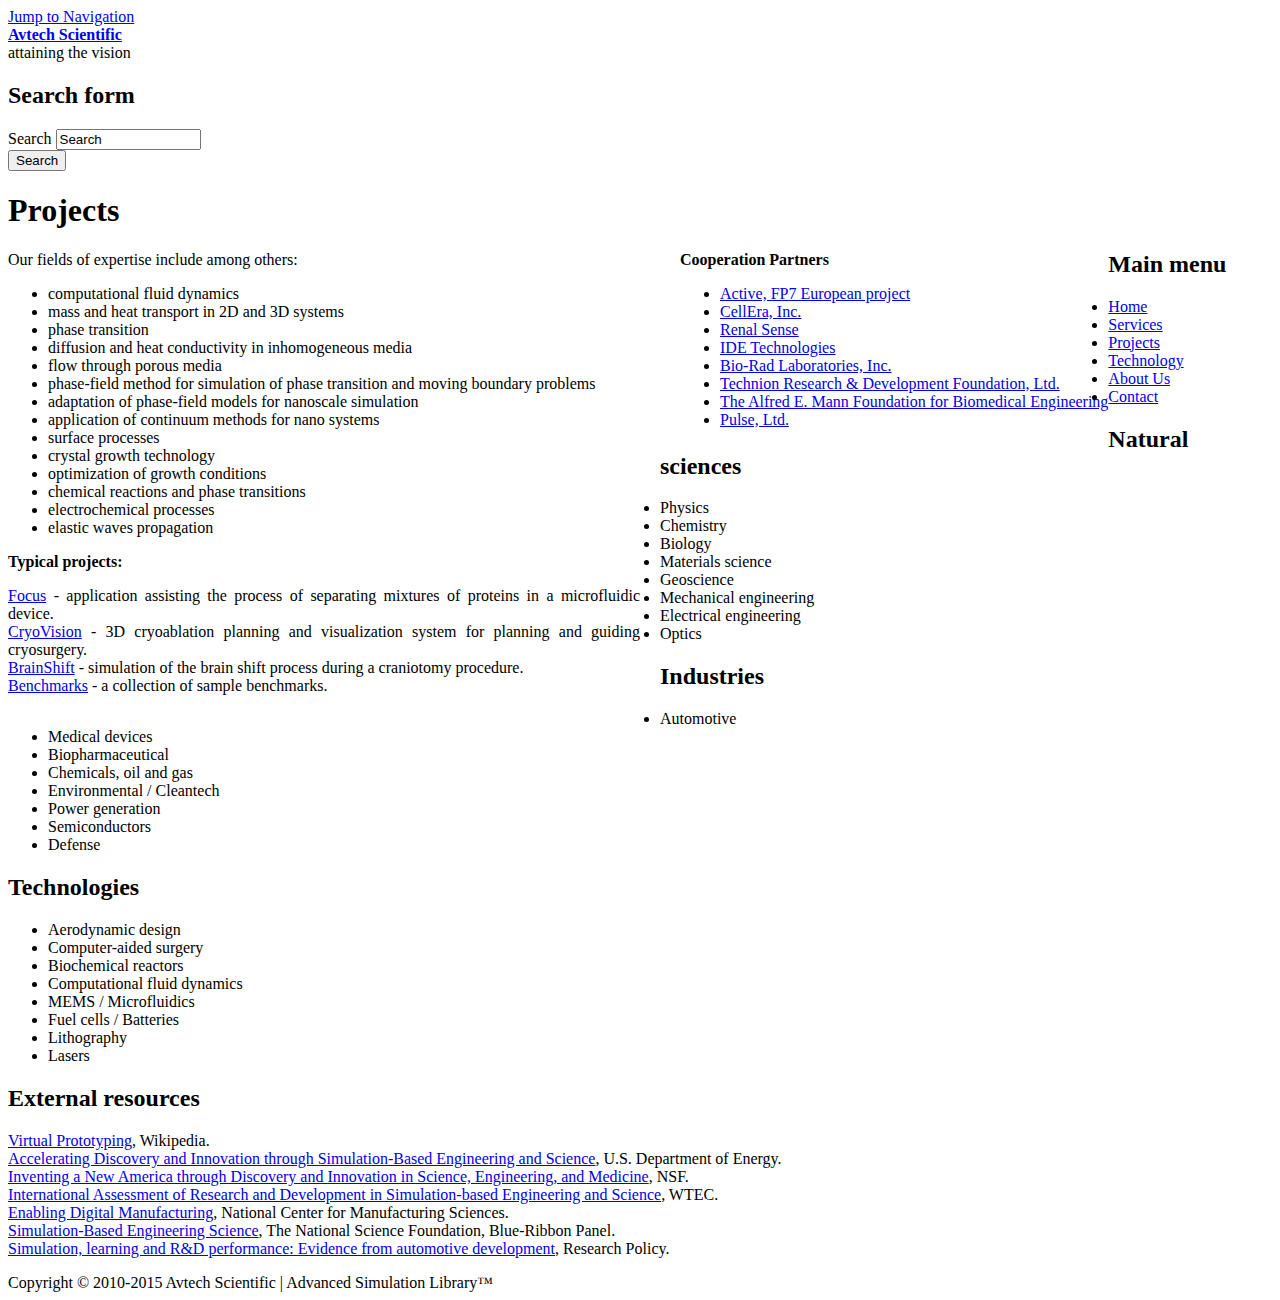
<file: projects/index.html>
<!DOCTYPE html PUBLIC "-//W3C//DTD XHTML+RDFa 1.0//EN"
  "http://www.w3.org/MarkUp/DTD/xhtml-rdfa-1.dtd">
<html xmlns="http://www.w3.org/1999/xhtml" xml:lang="en" version="XHTML+RDFa 1.0" dir="ltr"
  xmlns:content="http://purl.org/rss/1.0/modules/content/"
  xmlns:dc="http://purl.org/dc/terms/"
  xmlns:foaf="http://xmlns.com/foaf/0.1/"
  xmlns:og="http://ogp.me/ns#"
  xmlns:rdfs="http://www.w3.org/2000/01/rdf-schema#"
  xmlns:sioc="http://rdfs.org/sioc/ns#"
  xmlns:sioct="http://rdfs.org/sioc/types#"
  xmlns:skos="http://www.w3.org/2004/02/skos/core#"
  xmlns:xsd="http://www.w3.org/2001/XMLSchema#">

<head profile="http://www.w3.org/1999/xhtml/vocab">
  <meta http-equiv="Content-Type" content="text/html; charset=utf-8" />
<meta about="/projects" property="sioc:num_replies" content="0" datatype="xsd:integer" />
<link rel="shortcut icon" href="http://avtechscientific.com/sites/default/files/favicon_3.png" type="image/png" />
<meta content="Projects" about="/projects" property="dc:title" />
<link rel="shortlink" href="/node/3" />
<meta name="Generator" content="Drupal 7 (http://drupal.org)" />
<link rel="canonical" href="/projects/" />
  <title>Projects | Avtech Scientific</title>
  <link type="text/css" rel="stylesheet" href="http://avtechscientific.com/sites/default/files/css/css_pbm0lsQQJ7A7WCCIMgxLho6mI_kBNgznNUWmTWcnfoE.css" media="all" />
<link type="text/css" rel="stylesheet" href="http://avtechscientific.com/sites/default/files/css/css_Vn_p7xhZmS8yWWx26P0Cc7Tm0GG2K1gLWEoVrhw5xxg.css" media="all" />
<link type="text/css" rel="stylesheet" href="http://avtechscientific.com/sites/default/files/css/css_hKCpGfPFbXX1D3NFqQI7gEZK6NR59W4vK71W-2nhS2E.css" media="all" />
<link type="text/css" rel="stylesheet" href="http://avtechscientific.com/sites/default/files/css/css_YRHpXvjBz3Y-JcfZyZMep6wR5ZTwuIcP2H_dZv7Ug88.css" media="print" />

<!--[if lte IE 7]>
<link type="text/css" rel="stylesheet" href="http://avtechscientific.com/sites/default/files/css/css_sIsRwCKuAMZS6YJIMFqPXNCtZHxV56wN2ePifCvkLYc.css" media="all" />
<![endif]-->

<!--[if lte IE 6]>
<link type="text/css" rel="stylesheet" href="http://avtechscientific.com/sites/default/files/css/css_XErG3hP_uk4SMKLvhlCCoI2i2JXj73-LF90AtkJgRpk.css" media="all" />
<![endif]-->
  <script type="text/javascript" src="http://avtechscientific.com/sites/default/files/js/js_xAPl0qIk9eowy_iS9tNkCWXLUVoat94SQT48UBCFkyQ.js"></script>
<script type="text/javascript">
<!--//--><![CDATA[//><!--
jQuery.extend(Drupal.settings, {"basePath":"\/","pathPrefix":"","ajaxPageState":{"theme":"cti_flex","theme_token":"kYglYmRCkBQc5Cj53C0FcoWkr5yW3PAvO89F9XMUsbM","js":{"misc\/jquery.js":1,"misc\/jquery.once.js":1,"misc\/drupal.js":1},"css":{"modules\/system\/system.base.css":1,"modules\/system\/system.menus.css":1,"modules\/system\/system.messages.css":1,"modules\/system\/system.theme.css":1,"modules\/comment\/comment.css":1,"modules\/field\/theme\/field.css":1,"modules\/node\/node.css":1,"modules\/search\/search.css":1,"modules\/user\/user.css":1,"sites\/all\/themes\/cti_flex\/css\/html-reset.css":1,"sites\/all\/themes\/cti_flex\/css\/cti-flex-style.css":1,"sites\/all\/themes\/cti_flex\/css\/wireframes.css":1,"sites\/all\/themes\/cti_flex\/css\/layout.css":1,"sites\/all\/themes\/cti_flex\/css\/color-schemes.css":1,"sites\/all\/themes\/cti_flex\/css\/local.css":1,"sites\/all\/themes\/cti_flex\/css\/print.css":1,"sites\/all\/themes\/cti_flex\/css\/ie7.css":1,"sites\/all\/themes\/cti_flex\/css\/ie6.css":1}}});
//--><!]]>
</script>
</head>
<body class="html not-front not-logged-in no-sidebars page-node page-node- page-node-3 node-type-page section-projects fixed-layout full-background blue_bg blue_accent font-family-verdana font-size-14 none" >
  <div id="skip-link">
    <a href="#main-menu" class="element-invisible element-focusable">Jump to Navigation</a>
  </div>
    
<div id="page-wrapper"><div id="page" ">

  <div id="header"><div class="section clearfix">

    
    
          <div id="name-and-slogan">
                              <div id="site-name"><strong>
              <a href="/" title="Home" rel="home"><span>Avtech Scientific</span></a>
            </strong></div>
                  
                  <div id="site-slogan">attaining the vision</div>
              </div><!-- /#name-and-slogan -->
    
      <div class="region region-header">
    <div id="block-search-form" class="block block-search first last odd">

      
  <div class="content">
    <form action="/projects" method="post" id="search-block-form" accept-charset="UTF-8"><div><div class="container-inline">
      <h2 class="element-invisible">Search form</h2>
    <div class="form-item form-type-textfield form-item-search-block-form">
  <label class="element-invisible" for="edit-search-block-form--2">Search </label>
 <input onclick="this.value=&#039;&#039;;" onfocus="this.select()" onblur="this.value=!this.value?&#039;Search&#039;:this.value;" type="text" id="edit-search-block-form--2" name="search_block_form" value="Search" size="15" maxlength="128" class="form-text" />
</div>
<div class="form-actions form-wrapper" id="edit-actions"><input type="submit" id="edit-submit" name="op" value="Search" class="form-submit" /></div><input type="hidden" name="form_build_id" value="form-ePrvQb8goRGVIKDdYQI95srJzAfeAXcnAaNvxwKOWYw" />
<input type="hidden" name="form_id" value="search_block_form" />
</div>
</div></form>  </div>

</div><!-- /.block -->
  </div><!-- /.region -->

  </div></div><!-- /.section, /#header -->

  <div id="main-wrapper"><div id="main" class="clearfix with-navigation">

    <div id="content" class="column"><div class="section">
                  <a id="main-content"></a>
                    <h1 class="title" id="page-title">Projects</h1>
                                <div class="tabs"></div>
                          <div class="region region-content">
    <div id="block-system-main" class="block block-system first last odd">

      
  <div class="content">
    <div id="node-3" class="node node-page view-mode-full clearfix" about="/projects" typeof="foaf:Document">

  
      
  
  
  <div class="content">
    <div class="field field-name-body field-type-text-with-summary field-label-hidden"><div class="field-items"><div class="field-item even" property="content:encoded"><div style="padding-right: 20px; float:left; text-align:justify; width: 50%">
Our fields of expertise include among others:
<ul><li>computational fluid dynamics</li>
<li>mass and heat transport in 2D and 3D systems</li>
<li>phase transition</li>
<li>diffusion and heat conductivity in inhomogeneous media</li>
<li>flow through porous media</li>
<li>phase-field method for simulation of phase transition and moving boundary problems</li>
<li>adaptation of phase-field models for nanoscale simulation</li>
<li>application of continuum methods for nano systems</li>
<li>surface processes</li>
<li>crystal growth technology</li>
<li>optimization of growth conditions</li>
<li>chemical reactions and phase transitions</li>
<li>electrochemical processes</li>
<li>elastic waves propagation</li>
</ul><p><b>Typical projects:</b></p>
<p><a href="/focus/">Focus</a> - application assisting the process of separating mixtures of proteins in a microfluidic device.<br /><a href="/cryovision/">CryoVision</a> - 3D cryoablation planning and visualization system for planning and guiding cryosurgery.<br /><a href="/brainshift/">BrainShift</a> - simulation of the brain shift process during a craniotomy procedure.<br /><a href="http://asl.org.il/benchmarks">Benchmarks</a> - a collection of sample benchmarks.</p>
</div>
<div style="padding-left: 20px; float:left">
<b>Cooperation Partners</b>
<ul><li><a href="http://www.active-fp7.eu/">Active, FP7 European project</a></li>
<li><a href="http://www.cellera.biz/">CellEra, Inc.</a></li>
<li><a href="http://www.renalsense.com/">Renal Sense</a></li>
<li><a href="http://www.ide-tech.com/">IDE Technologies</a></li>
<li><a href="http://www.bio-rad.com/">Bio-Rad Laboratories, Inc.</a></li>
<li><a href="http://www.trdf.co.il/eng/">Technion Research &amp; Development Foundation, Ltd.</a></li>
<li><a href="http://www.mannfbe.org/">The Alfred E. Mann Foundation for Biomedical Engineering</a></li>
<li><a href="http://cryo-pulse.com/en/">Pulse, Ltd.</a></li>
</ul></div>
</div></div></div>  </div>

  
  
</div> <!-- /.node -->
  </div>

</div><!-- /.block -->
  </div><!-- /.region -->
              </div></div><!-- /.section, /#content -->

          <div id="navigation"><div class="section clearfix">

        <h2 class="element-invisible">Main menu</h2><ul id="main-menu" class="links inline clearfix"><li class="menu-218 first"><a href="/">Home</a></li>
<li class="menu-309"><a href="/services/">Services</a></li>
<li class="menu-310 active-trail active"><a href="/projects/" class="active-trail active">Projects</a></li>
<li class="menu-311"><a href="/technology/">Technology</a></li>
<li class="menu-312"><a href="/about_us/">About Us</a></li>
<li class="menu-456 last"><a href="/contact/">Contact</a></li>
</ul>
        
      </div></div><!-- /.section, /#navigation -->
    
    
    
  </div></div> <!-- /#main, /#main-wrapper -->

      <div id="postscript-top-wrapper"><div id="postscript-top" class="region clearfix postscript-columns-3"><div class="section">
              <div class="postscript-column">  <div class="region region-postscript-top-first">
    <div id="block-block-4" class="block block-block first last odd">

        <h2 class="block-title">Natural sciences</h2>
    
  <div class="content">
    <ul><li>Physics</li>
<li>Chemistry</li>
<li>Biology</li>
<li>Materials science</li>
<li>Geoscience</li>
<li>Mechanical engineering</li>
<li>Electrical engineering</li>
<li>Optics</li>
</ul>  </div>

</div><!-- /.block -->
  </div><!-- /.region -->
</div>
                    <div class="postscript-column">  <div class="region region-postscript-top-middle">
    <div id="block-block-3" class="block block-block first last odd">

        <h2 class="block-title">Industries</h2>
    
  <div class="content">
    <ul><li>Automotive</li>
<li>Medical devices</li>
<li>Biopharmaceutical</li>
<li>Chemicals, oil and gas</li>
<li>Environmental / Cleantech</li>
<li>Power generation</li>
<li>Semiconductors</li>
<li>Defense</li>
</ul>  </div>

</div><!-- /.block -->
  </div><!-- /.region -->
</div>
            
              <div class="postscript-column">  <div class="region region-postscript-top-last">
    <div id="block-block-5" class="block block-block first last odd">

        <h2 class="block-title">Technologies</h2>
    
  <div class="content">
    <ul><li>Aerodynamic design</li>
<li>Computer-aided surgery</li>
<li>Biochemical reactors</li>
<li>Computational fluid dynamics</li>
<li>MEMS / Microfluidics</li>
<li>Fuel cells / Batteries</li>
<li>Lithography</li>
<li>Lasers</li>
</ul>  </div>

</div><!-- /.block -->
  </div><!-- /.region -->
</div>
          </div></div></div><!-- /.section /#postscript, /#postscript-wrapper -->
  
      <div id="postscript-bottom-wrapper"><div id="postscript-bottom" class="region clearfix postscript-columns-1"><div class="section">
              <div class="postscript-column">  <div class="region region-postscript-bottom-first">
    <div id="block-block-6" class="block block-block first last odd">

        <h2 class="block-title">External resources</h2>
    
  <div class="content">
    <p><a href="http://en.wikipedia.org/wiki/Virtual_prototyping">Virtual Prototyping</a>, Wikipedia.<br /><a href="http://science.energy.gov/~/media/bes/pdf/reports/files/cmsc_rpt.pdf">Accelerating Discovery and Innovation through Simulation-Based Engineering and Science</a>, U.S. Department of Energy.<br /><a href="http://www.nsf.gov/mps/ResearchDirectionsWorkshop2010/RWD-color-FINAL-usletter_2010-07-16.pdf">Inventing a New America through Discovery and Innovation in Science, Engineering, and Medicine</a>, NSF.<br /><a href="http://www.wtec.org/sbes/SBES-GlobalFinalReport.pdf">International Assessment of Research and Development in Simulation-based Engineering and Science</a>, WTEC.<br /><a href="http://www.nist.gov/el/upload/two-pager_.pdf">Enabling Digital Manufacturing</a>, National Center for Manufacturing Sciences.<br /><a href="http://www.nsf.gov/pubs/reports/sbes_final_report.pdf">Simulation-Based Engineering Science</a>, The National Science Foundation, Blue-Ribbon Panel.<br /><a href="http://www.sciencedirect.com/science/article/pii/S0048733398000249">Simulation, learning and R&amp;D performance: Evidence from automotive development</a>, Research Policy.</p>
  </div>

</div><!-- /.block -->
  </div><!-- /.region -->
</div>
                  
          </div></div></div><!-- /.section /#postscript, /#postscript-wrapper -->
  
      <div id="footer"><div class="section">
        <div class="region region-footer">
    <div id="block-block-2" class="block block-block first last odd">

      
  <div class="content">
    Copyright © 2010-2015 Avtech Scientific | Advanced Simulation Library™

<script>
  (function(i,s,o,g,r,a,m){i['GoogleAnalyticsObject']=r;i[r]=i[r]||function(){
  (i[r].q=i[r].q||[]).push(arguments)},i[r].l=1*new Date();a=s.createElement(o),
  m=s.getElementsByTagName(o)[0];a.async=1;a.src=g;m.parentNode.insertBefore(a,m)
  })(window,document,'script','//www.google-analytics.com/analytics.js','ga');

  ga('create', 'UA-60592032-1', 'auto');
  ga('send', 'pageview');

</script>  </div>

</div><!-- /.block -->
  </div><!-- /.region -->
    </div></div> <!-- /.section, /#footer -->
  
</div></div> <!-- /#page, /#page-wrapper -->

  </body>
</html>
</file>
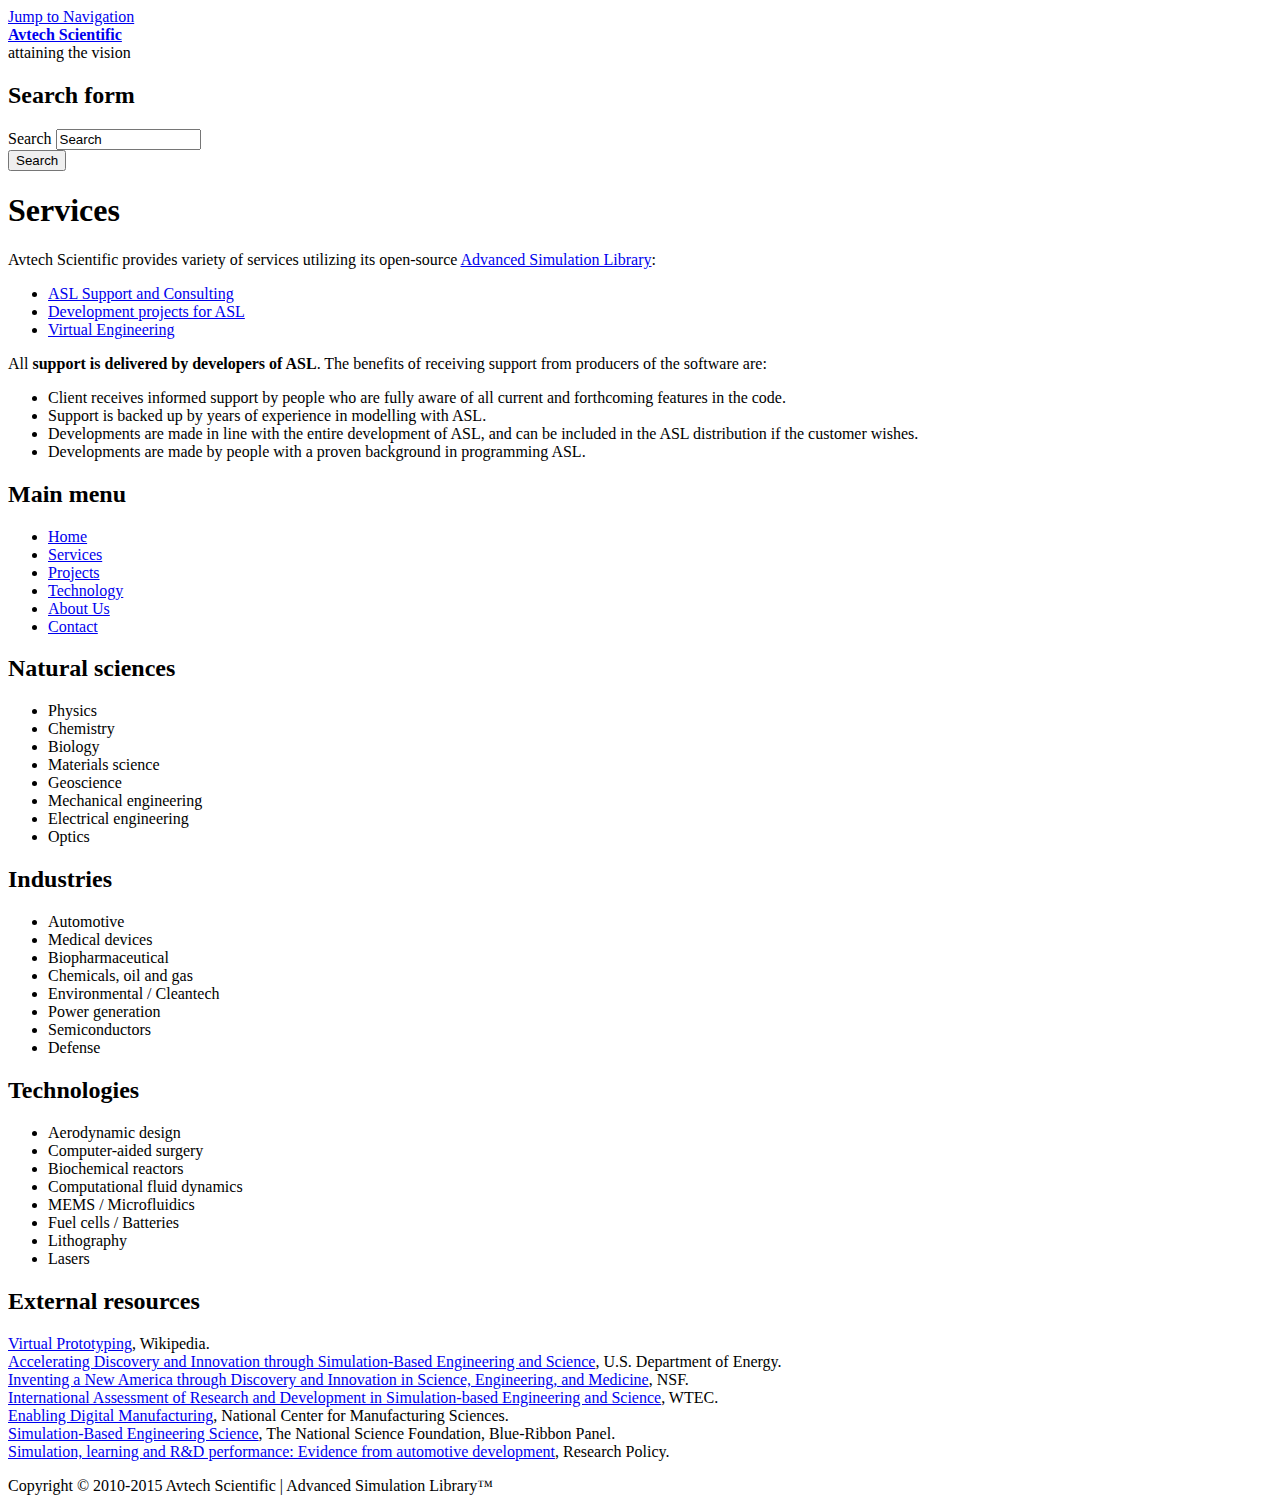
<file: services/index.html>
<!DOCTYPE html PUBLIC "-//W3C//DTD XHTML+RDFa 1.0//EN"
  "http://www.w3.org/MarkUp/DTD/xhtml-rdfa-1.dtd">
<html xmlns="http://www.w3.org/1999/xhtml" xml:lang="en" version="XHTML+RDFa 1.0" dir="ltr"
  xmlns:content="http://purl.org/rss/1.0/modules/content/"
  xmlns:dc="http://purl.org/dc/terms/"
  xmlns:foaf="http://xmlns.com/foaf/0.1/"
  xmlns:og="http://ogp.me/ns#"
  xmlns:rdfs="http://www.w3.org/2000/01/rdf-schema#"
  xmlns:sioc="http://rdfs.org/sioc/ns#"
  xmlns:sioct="http://rdfs.org/sioc/types#"
  xmlns:skos="http://www.w3.org/2004/02/skos/core#"
  xmlns:xsd="http://www.w3.org/2001/XMLSchema#">

<head profile="http://www.w3.org/1999/xhtml/vocab">
  <meta http-equiv="Content-Type" content="text/html; charset=utf-8" />
<meta about="/services" property="sioc:num_replies" content="0" datatype="xsd:integer" />
<link rel="shortcut icon" href="http://avtechscientific.com/sites/default/files/favicon_3.png" type="image/png" />
<meta content="Services" about="/services" property="dc:title" />
<link rel="shortlink" href="/node/2" />
<meta name="Generator" content="Drupal 7 (http://drupal.org)" />
<link rel="canonical" href="/services/" />
  <title>Services | Avtech Scientific</title>
  <link type="text/css" rel="stylesheet" href="http://avtechscientific.com/sites/default/files/css/css_pbm0lsQQJ7A7WCCIMgxLho6mI_kBNgznNUWmTWcnfoE.css" media="all" />
<link type="text/css" rel="stylesheet" href="http://avtechscientific.com/sites/default/files/css/css_Vn_p7xhZmS8yWWx26P0Cc7Tm0GG2K1gLWEoVrhw5xxg.css" media="all" />
<link type="text/css" rel="stylesheet" href="http://avtechscientific.com/sites/default/files/css/css_hKCpGfPFbXX1D3NFqQI7gEZK6NR59W4vK71W-2nhS2E.css" media="all" />
<link type="text/css" rel="stylesheet" href="http://avtechscientific.com/sites/default/files/css/css_YRHpXvjBz3Y-JcfZyZMep6wR5ZTwuIcP2H_dZv7Ug88.css" media="print" />

<!--[if lte IE 7]>
<link type="text/css" rel="stylesheet" href="http://avtechscientific.com/sites/default/files/css/css_sIsRwCKuAMZS6YJIMFqPXNCtZHxV56wN2ePifCvkLYc.css" media="all" />
<![endif]-->

<!--[if lte IE 6]>
<link type="text/css" rel="stylesheet" href="http://avtechscientific.com/sites/default/files/css/css_XErG3hP_uk4SMKLvhlCCoI2i2JXj73-LF90AtkJgRpk.css" media="all" />
<![endif]-->
  <script type="text/javascript" src="http://avtechscientific.com/sites/default/files/js/js_xAPl0qIk9eowy_iS9tNkCWXLUVoat94SQT48UBCFkyQ.js"></script>
<script type="text/javascript">
<!--//--><![CDATA[//><!--
jQuery.extend(Drupal.settings, {"basePath":"\/","pathPrefix":"","ajaxPageState":{"theme":"cti_flex","theme_token":"t0L79jnqQh-SEZP90lTJFrX6V10JY8_yEbASuNfvX1I","js":{"misc\/jquery.js":1,"misc\/jquery.once.js":1,"misc\/drupal.js":1},"css":{"modules\/system\/system.base.css":1,"modules\/system\/system.menus.css":1,"modules\/system\/system.messages.css":1,"modules\/system\/system.theme.css":1,"modules\/comment\/comment.css":1,"modules\/field\/theme\/field.css":1,"modules\/node\/node.css":1,"modules\/search\/search.css":1,"modules\/user\/user.css":1,"sites\/all\/themes\/cti_flex\/css\/html-reset.css":1,"sites\/all\/themes\/cti_flex\/css\/cti-flex-style.css":1,"sites\/all\/themes\/cti_flex\/css\/wireframes.css":1,"sites\/all\/themes\/cti_flex\/css\/layout.css":1,"sites\/all\/themes\/cti_flex\/css\/color-schemes.css":1,"sites\/all\/themes\/cti_flex\/css\/local.css":1,"sites\/all\/themes\/cti_flex\/css\/print.css":1,"sites\/all\/themes\/cti_flex\/css\/ie7.css":1,"sites\/all\/themes\/cti_flex\/css\/ie6.css":1}}});
//--><!]]>
</script>
</head>
<body class="html not-front not-logged-in no-sidebars page-node page-node- page-node-2 node-type-page section-services fixed-layout full-background blue_bg blue_accent font-family-verdana font-size-14 none" >
  <div id="skip-link">
    <a href="#main-menu" class="element-invisible element-focusable">Jump to Navigation</a>
  </div>
    
<div id="page-wrapper"><div id="page" ">

  <div id="header"><div class="section clearfix">

    
    
          <div id="name-and-slogan">
                              <div id="site-name"><strong>
              <a href="/" title="Home" rel="home"><span>Avtech Scientific</span></a>
            </strong></div>
                  
                  <div id="site-slogan">attaining the vision</div>
              </div><!-- /#name-and-slogan -->
    
      <div class="region region-header">
    <div id="block-search-form" class="block block-search first last odd">

      
  <div class="content">
    <form action="/services" method="post" id="search-block-form" accept-charset="UTF-8"><div><div class="container-inline">
      <h2 class="element-invisible">Search form</h2>
    <div class="form-item form-type-textfield form-item-search-block-form">
  <label class="element-invisible" for="edit-search-block-form--2">Search </label>
 <input onclick="this.value=&#039;&#039;;" onfocus="this.select()" onblur="this.value=!this.value?&#039;Search&#039;:this.value;" type="text" id="edit-search-block-form--2" name="search_block_form" value="Search" size="15" maxlength="128" class="form-text" />
</div>
<div class="form-actions form-wrapper" id="edit-actions"><input type="submit" id="edit-submit" name="op" value="Search" class="form-submit" /></div><input type="hidden" name="form_build_id" value="form-jVndphaSC8tCEOWb_9GORaC_isx-Cy0pqN7pt_HWL-Y" />
<input type="hidden" name="form_id" value="search_block_form" />
</div>
</div></form>  </div>

</div><!-- /.block -->
  </div><!-- /.region -->

  </div></div><!-- /.section, /#header -->

  <div id="main-wrapper"><div id="main" class="clearfix with-navigation">

    <div id="content" class="column"><div class="section">
                  <a id="main-content"></a>
                    <h1 class="title" id="page-title">Services</h1>
                                <div class="tabs"></div>
                          <div class="region region-content">
    <div id="block-system-main" class="block block-system first last odd">

      
  <div class="content">
    <div id="node-2" class="node node-page view-mode-full clearfix" about="/services" typeof="foaf:Document">

  
      
  
  
  <div class="content">
    <div class="field field-name-body field-type-text-with-summary field-label-hidden"><div class="field-items"><div class="field-item even" property="content:encoded"><div style="text-align:justify">
<p>Avtech Scientific provides variety of services utilizing its open-source <a href="http://asl.org.il">Advanced Simulation Library</a>:</p>
<ul><li><a href="/asl_support">ASL Support and Consulting</a></li>
<li><a href="/asl_development">Development projects for ASL</a></li>
<li><a href="/virtual_engineering">Virtual Engineering</a></li>
</ul><p>All <strong>support is delivered by developers of ASL</strong>. The benefits of receiving support from producers of the software are:</p>
<ul><li>Client receives informed support by people who are fully aware of all current and forthcoming features in the code.</li>
<li>Support is backed up by years of experience in modelling with ASL.</li>
<li>Developments are made in line with the entire development of ASL, and can be included in the ASL distribution if the customer wishes.</li>
<li>Developments are made by people with a proven background in programming ASL.</li>
</ul></div>
</div></div></div>  </div>

  
  
</div> <!-- /.node -->
  </div>

</div><!-- /.block -->
  </div><!-- /.region -->
              </div></div><!-- /.section, /#content -->

          <div id="navigation"><div class="section clearfix">

        <h2 class="element-invisible">Main menu</h2><ul id="main-menu" class="links inline clearfix"><li class="menu-218 first"><a href="/">Home</a></li>
<li class="menu-309 active-trail active"><a href="/services/" class="active-trail active">Services</a></li>
<li class="menu-310"><a href="/projects/">Projects</a></li>
<li class="menu-311"><a href="/technology/">Technology</a></li>
<li class="menu-312"><a href="/about_us/">About Us</a></li>
<li class="menu-456 last"><a href="/contact/">Contact</a></li>
</ul>
        
      </div></div><!-- /.section, /#navigation -->
    
    
    
  </div></div> <!-- /#main, /#main-wrapper -->

      <div id="postscript-top-wrapper"><div id="postscript-top" class="region clearfix postscript-columns-3"><div class="section">
              <div class="postscript-column">  <div class="region region-postscript-top-first">
    <div id="block-block-4" class="block block-block first last odd">

        <h2 class="block-title">Natural sciences</h2>
    
  <div class="content">
    <ul><li>Physics</li>
<li>Chemistry</li>
<li>Biology</li>
<li>Materials science</li>
<li>Geoscience</li>
<li>Mechanical engineering</li>
<li>Electrical engineering</li>
<li>Optics</li>
</ul>  </div>

</div><!-- /.block -->
  </div><!-- /.region -->
</div>
                    <div class="postscript-column">  <div class="region region-postscript-top-middle">
    <div id="block-block-3" class="block block-block first last odd">

        <h2 class="block-title">Industries</h2>
    
  <div class="content">
    <ul><li>Automotive</li>
<li>Medical devices</li>
<li>Biopharmaceutical</li>
<li>Chemicals, oil and gas</li>
<li>Environmental / Cleantech</li>
<li>Power generation</li>
<li>Semiconductors</li>
<li>Defense</li>
</ul>  </div>

</div><!-- /.block -->
  </div><!-- /.region -->
</div>
            
              <div class="postscript-column">  <div class="region region-postscript-top-last">
    <div id="block-block-5" class="block block-block first last odd">

        <h2 class="block-title">Technologies</h2>
    
  <div class="content">
    <ul><li>Aerodynamic design</li>
<li>Computer-aided surgery</li>
<li>Biochemical reactors</li>
<li>Computational fluid dynamics</li>
<li>MEMS / Microfluidics</li>
<li>Fuel cells / Batteries</li>
<li>Lithography</li>
<li>Lasers</li>
</ul>  </div>

</div><!-- /.block -->
  </div><!-- /.region -->
</div>
          </div></div></div><!-- /.section /#postscript, /#postscript-wrapper -->
  
      <div id="postscript-bottom-wrapper"><div id="postscript-bottom" class="region clearfix postscript-columns-1"><div class="section">
              <div class="postscript-column">  <div class="region region-postscript-bottom-first">
    <div id="block-block-6" class="block block-block first last odd">

        <h2 class="block-title">External resources</h2>
    
  <div class="content">
    <p><a href="http://en.wikipedia.org/wiki/Virtual_prototyping">Virtual Prototyping</a>, Wikipedia.<br /><a href="http://science.energy.gov/~/media/bes/pdf/reports/files/cmsc_rpt.pdf">Accelerating Discovery and Innovation through Simulation-Based Engineering and Science</a>, U.S. Department of Energy.<br /><a href="http://www.nsf.gov/mps/ResearchDirectionsWorkshop2010/RWD-color-FINAL-usletter_2010-07-16.pdf">Inventing a New America through Discovery and Innovation in Science, Engineering, and Medicine</a>, NSF.<br /><a href="http://www.wtec.org/sbes/SBES-GlobalFinalReport.pdf">International Assessment of Research and Development in Simulation-based Engineering and Science</a>, WTEC.<br /><a href="http://www.nist.gov/el/upload/two-pager_.pdf">Enabling Digital Manufacturing</a>, National Center for Manufacturing Sciences.<br /><a href="http://www.nsf.gov/pubs/reports/sbes_final_report.pdf">Simulation-Based Engineering Science</a>, The National Science Foundation, Blue-Ribbon Panel.<br /><a href="http://www.sciencedirect.com/science/article/pii/S0048733398000249">Simulation, learning and R&amp;D performance: Evidence from automotive development</a>, Research Policy.</p>
  </div>

</div><!-- /.block -->
  </div><!-- /.region -->
</div>
                  
          </div></div></div><!-- /.section /#postscript, /#postscript-wrapper -->
  
      <div id="footer"><div class="section">
        <div class="region region-footer">
    <div id="block-block-2" class="block block-block first last odd">

      
  <div class="content">
    Copyright © 2010-2015 Avtech Scientific | Advanced Simulation Library™

<script>
  (function(i,s,o,g,r,a,m){i['GoogleAnalyticsObject']=r;i[r]=i[r]||function(){
  (i[r].q=i[r].q||[]).push(arguments)},i[r].l=1*new Date();a=s.createElement(o),
  m=s.getElementsByTagName(o)[0];a.async=1;a.src=g;m.parentNode.insertBefore(a,m)
  })(window,document,'script','//www.google-analytics.com/analytics.js','ga');

  ga('create', 'UA-60592032-1', 'auto');
  ga('send', 'pageview');

</script>  </div>

</div><!-- /.block -->
  </div><!-- /.region -->
    </div></div> <!-- /.section, /#footer -->
  
</div></div> <!-- /#page, /#page-wrapper -->

  </body>
</html>
</file>
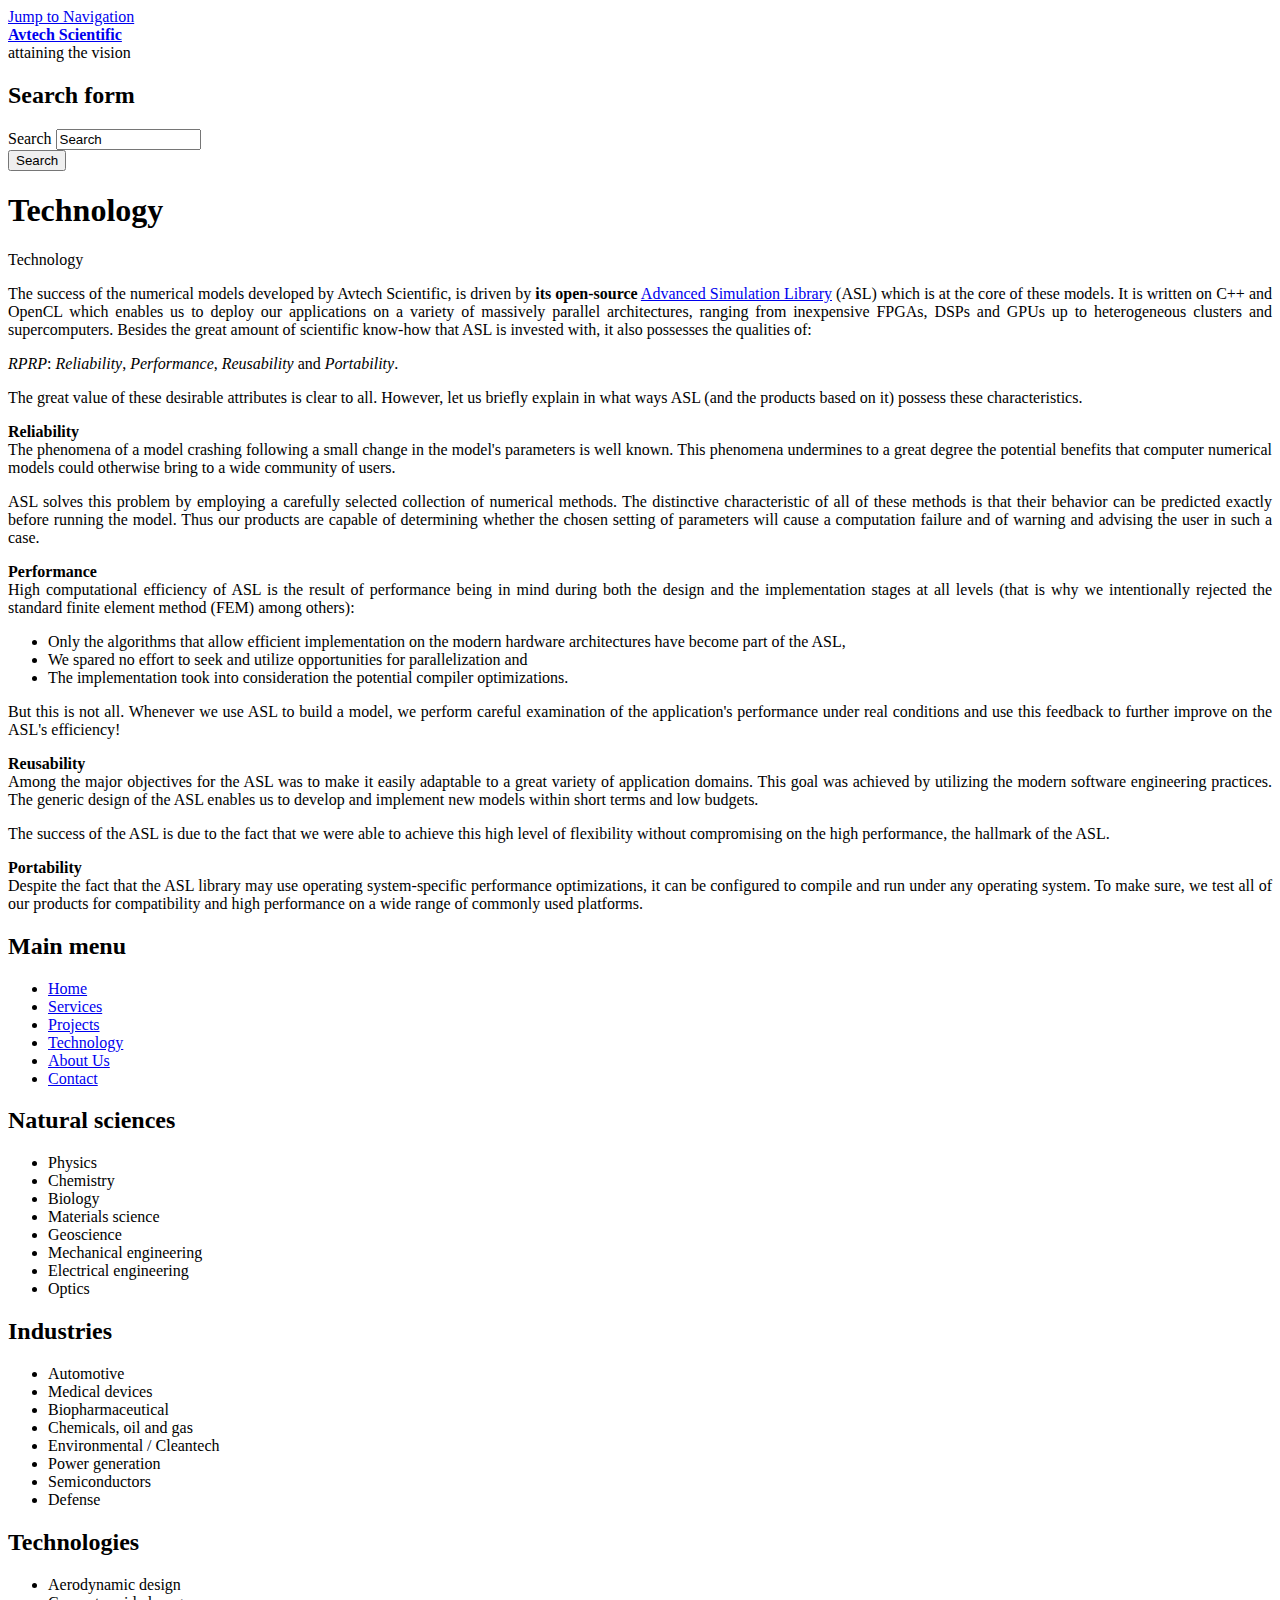
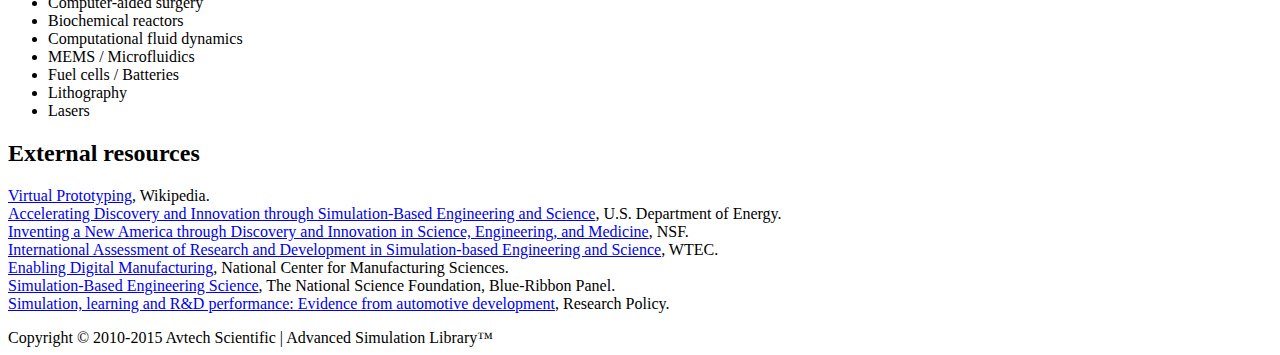
<file: technology/index.html>
<!DOCTYPE html PUBLIC "-//W3C//DTD XHTML+RDFa 1.0//EN"
  "http://www.w3.org/MarkUp/DTD/xhtml-rdfa-1.dtd">
<html xmlns="http://www.w3.org/1999/xhtml" xml:lang="en" version="XHTML+RDFa 1.0" dir="ltr"
  xmlns:content="http://purl.org/rss/1.0/modules/content/"
  xmlns:dc="http://purl.org/dc/terms/"
  xmlns:foaf="http://xmlns.com/foaf/0.1/"
  xmlns:og="http://ogp.me/ns#"
  xmlns:rdfs="http://www.w3.org/2000/01/rdf-schema#"
  xmlns:sioc="http://rdfs.org/sioc/ns#"
  xmlns:sioct="http://rdfs.org/sioc/types#"
  xmlns:skos="http://www.w3.org/2004/02/skos/core#"
  xmlns:xsd="http://www.w3.org/2001/XMLSchema#">

<head profile="http://www.w3.org/1999/xhtml/vocab">
  <meta http-equiv="Content-Type" content="text/html; charset=utf-8" />
<meta about="/technology" property="sioc:num_replies" content="0" datatype="xsd:integer" />
<link rel="shortcut icon" href="http://avtechscientific.com/sites/default/files/favicon_3.png" type="image/png" />
<meta content="Technology" about="/technology" property="dc:title" />
<link rel="shortlink" href="/node/4" />
<meta name="Generator" content="Drupal 7 (http://drupal.org)" />
<link rel="canonical" href="/technology/" />
  <title>Technology | Avtech Scientific</title>
  <link type="text/css" rel="stylesheet" href="http://avtechscientific.com/sites/default/files/css/css_pbm0lsQQJ7A7WCCIMgxLho6mI_kBNgznNUWmTWcnfoE.css" media="all" />
<link type="text/css" rel="stylesheet" href="http://avtechscientific.com/sites/default/files/css/css_Vn_p7xhZmS8yWWx26P0Cc7Tm0GG2K1gLWEoVrhw5xxg.css" media="all" />
<link type="text/css" rel="stylesheet" href="http://avtechscientific.com/sites/default/files/css/css_hKCpGfPFbXX1D3NFqQI7gEZK6NR59W4vK71W-2nhS2E.css" media="all" />
<link type="text/css" rel="stylesheet" href="http://avtechscientific.com/sites/default/files/css/css_YRHpXvjBz3Y-JcfZyZMep6wR5ZTwuIcP2H_dZv7Ug88.css" media="print" />

<!--[if lte IE 7]>
<link type="text/css" rel="stylesheet" href="http://avtechscientific.com/sites/default/files/css/css_sIsRwCKuAMZS6YJIMFqPXNCtZHxV56wN2ePifCvkLYc.css" media="all" />
<![endif]-->

<!--[if lte IE 6]>
<link type="text/css" rel="stylesheet" href="http://avtechscientific.com/sites/default/files/css/css_XErG3hP_uk4SMKLvhlCCoI2i2JXj73-LF90AtkJgRpk.css" media="all" />
<![endif]-->
  <script type="text/javascript" src="http://avtechscientific.com/sites/default/files/js/js_xAPl0qIk9eowy_iS9tNkCWXLUVoat94SQT48UBCFkyQ.js"></script>
<script type="text/javascript">
<!--//--><![CDATA[//><!--
jQuery.extend(Drupal.settings, {"basePath":"\/","pathPrefix":"","ajaxPageState":{"theme":"cti_flex","theme_token":"YfCRmypznMqwyA0AlusCMoub159GG2eH7gLM1FIKO-4","js":{"misc\/jquery.js":1,"misc\/jquery.once.js":1,"misc\/drupal.js":1},"css":{"modules\/system\/system.base.css":1,"modules\/system\/system.menus.css":1,"modules\/system\/system.messages.css":1,"modules\/system\/system.theme.css":1,"modules\/comment\/comment.css":1,"modules\/field\/theme\/field.css":1,"modules\/node\/node.css":1,"modules\/search\/search.css":1,"modules\/user\/user.css":1,"sites\/all\/themes\/cti_flex\/css\/html-reset.css":1,"sites\/all\/themes\/cti_flex\/css\/cti-flex-style.css":1,"sites\/all\/themes\/cti_flex\/css\/wireframes.css":1,"sites\/all\/themes\/cti_flex\/css\/layout.css":1,"sites\/all\/themes\/cti_flex\/css\/color-schemes.css":1,"sites\/all\/themes\/cti_flex\/css\/local.css":1,"sites\/all\/themes\/cti_flex\/css\/print.css":1,"sites\/all\/themes\/cti_flex\/css\/ie7.css":1,"sites\/all\/themes\/cti_flex\/css\/ie6.css":1}}});
//--><!]]>
</script>
</head>
<body class="html not-front not-logged-in no-sidebars page-node page-node- page-node-4 node-type-page section-technology fixed-layout full-background blue_bg blue_accent font-family-verdana font-size-14 none" >
  <div id="skip-link">
    <a href="#main-menu" class="element-invisible element-focusable">Jump to Navigation</a>
  </div>
    
<div id="page-wrapper"><div id="page" ">

  <div id="header"><div class="section clearfix">

    
    
          <div id="name-and-slogan">
                              <div id="site-name"><strong>
              <a href="/" title="Home" rel="home"><span>Avtech Scientific</span></a>
            </strong></div>
                  
                  <div id="site-slogan">attaining the vision</div>
              </div><!-- /#name-and-slogan -->
    
      <div class="region region-header">
    <div id="block-search-form" class="block block-search first last odd">

      
  <div class="content">
    <form action="/technology" method="post" id="search-block-form" accept-charset="UTF-8"><div><div class="container-inline">
      <h2 class="element-invisible">Search form</h2>
    <div class="form-item form-type-textfield form-item-search-block-form">
  <label class="element-invisible" for="edit-search-block-form--2">Search </label>
 <input onclick="this.value=&#039;&#039;;" onfocus="this.select()" onblur="this.value=!this.value?&#039;Search&#039;:this.value;" type="text" id="edit-search-block-form--2" name="search_block_form" value="Search" size="15" maxlength="128" class="form-text" />
</div>
<div class="form-actions form-wrapper" id="edit-actions"><input type="submit" id="edit-submit" name="op" value="Search" class="form-submit" /></div><input type="hidden" name="form_build_id" value="form-ruzxoEM3qf-ugD2z1ey8mIjLd-W_mP6h-WD3M3-hz_Q" />
<input type="hidden" name="form_id" value="search_block_form" />
</div>
</div></form>  </div>

</div><!-- /.block -->
  </div><!-- /.region -->

  </div></div><!-- /.section, /#header -->

  <div id="main-wrapper"><div id="main" class="clearfix with-navigation">

    <div id="content" class="column"><div class="section">
                  <a id="main-content"></a>
                    <h1 class="title" id="page-title">Technology</h1>
                                <div class="tabs"></div>
                          <div class="region region-content">
    <div id="block-system-main" class="block block-system first last odd">

      
  <div class="content">
    <div id="node-4" class="node node-page view-mode-full clearfix" about="/technology" typeof="foaf:Document">

  
      
  
  
  <div class="content">
    <div class="field field-name-body field-type-text-with-summary field-label-hidden"><div class="field-items"><div class="field-item even" property="content:encoded"><p>Technology</p>
<div style="text-align:justify">
The success of the numerical models developed by Avtech Scientific, is driven by <strong>its open-source</strong> <a href="http://asl.org.il">Advanced Simulation Library</a> (ASL) which is at the core of these models. It is written on C++ and OpenCL which enables us to deploy our applications on a variety of massively parallel architectures, ranging from inexpensive FPGAs, DSPs and GPUs up to heterogeneous clusters and supercomputers. Besides the great amount of scientific know-how that ASL is invested with, it also possesses the qualities of:
<p><i>RPRP</i>: <i>Reliability</i>, <i>Performance</i>, <i>Reusability</i> and <i>Portability</i>.   </p>
<p>The great value of these desirable attributes is clear to all. However, let us briefly explain in what ways ASL (and the products based on it) possess these characteristics.</p>
<p><b>Reliability</b><br />
The phenomena of a model crashing following a small change in the model's parameters is well known. This phenomena undermines to a great degree the potential benefits that computer numerical models could otherwise bring to a wide community of users. </p>
<p>ASL solves this problem by employing a carefully selected collection of numerical methods. The distinctive characteristic of all of these methods is that their behavior can be predicted exactly before running the model. Thus our products are capable of determining whether the chosen setting of parameters will cause a computation failure and of warning and advising the user in such a case.</p>
<p><b>Performance</b><br />
High computational efficiency of ASL is the result of performance being in mind during both the design and the implementation stages at all levels (that is why we intentionally rejected the standard finite element method (FEM) among others):</p>
<ul><li>Only the algorithms that allow efficient implementation on the modern hardware architectures have become part of the ASL,</li>
<li>We spared no effort to seek and utilize opportunities for parallelization and</li>
<li>The implementation took into consideration the potential compiler optimizations.</li>
</ul><p>But this is not all. Whenever we use ASL to build a model, we perform careful examination of the application's performance under real conditions and use this feedback to further improve on the ASL's efficiency!</p>
<p><b>Reusability</b><br />
Among the major objectives for the ASL was to make it easily adaptable to a great variety of application domains. This goal was achieved by utilizing the modern software engineering practices. The generic design of the ASL enables us to develop and implement new models within short terms and low budgets.</p>
<p>The success of the ASL is due to the fact that we were able to achieve this high level of flexibility without compromising on the high performance, the hallmark of the ASL.</p>
<p><b>Portability</b><br />
Despite the fact that the ASL library may use operating system-specific performance optimizations, it can be configured to compile and run under any operating system. To make sure, we test all of our products for compatibility and high performance on a wide range of commonly used platforms.
</p></div>
</div></div></div>  </div>

  
  
</div> <!-- /.node -->
  </div>

</div><!-- /.block -->
  </div><!-- /.region -->
              </div></div><!-- /.section, /#content -->

          <div id="navigation"><div class="section clearfix">

        <h2 class="element-invisible">Main menu</h2><ul id="main-menu" class="links inline clearfix"><li class="menu-218 first"><a href="/">Home</a></li>
<li class="menu-309"><a href="/services/">Services</a></li>
<li class="menu-310"><a href="/projects/">Projects</a></li>
<li class="menu-311 active-trail active"><a href="/technology/" class="active-trail active">Technology</a></li>
<li class="menu-312"><a href="/about_us/">About Us</a></li>
<li class="menu-456 last"><a href="/contact/">Contact</a></li>
</ul>
        
      </div></div><!-- /.section, /#navigation -->
    
    
    
  </div></div> <!-- /#main, /#main-wrapper -->

      <div id="postscript-top-wrapper"><div id="postscript-top" class="region clearfix postscript-columns-3"><div class="section">
              <div class="postscript-column">  <div class="region region-postscript-top-first">
    <div id="block-block-4" class="block block-block first last odd">

        <h2 class="block-title">Natural sciences</h2>
    
  <div class="content">
    <ul><li>Physics</li>
<li>Chemistry</li>
<li>Biology</li>
<li>Materials science</li>
<li>Geoscience</li>
<li>Mechanical engineering</li>
<li>Electrical engineering</li>
<li>Optics</li>
</ul>  </div>

</div><!-- /.block -->
  </div><!-- /.region -->
</div>
                    <div class="postscript-column">  <div class="region region-postscript-top-middle">
    <div id="block-block-3" class="block block-block first last odd">

        <h2 class="block-title">Industries</h2>
    
  <div class="content">
    <ul><li>Automotive</li>
<li>Medical devices</li>
<li>Biopharmaceutical</li>
<li>Chemicals, oil and gas</li>
<li>Environmental / Cleantech</li>
<li>Power generation</li>
<li>Semiconductors</li>
<li>Defense</li>
</ul>  </div>

</div><!-- /.block -->
  </div><!-- /.region -->
</div>
            
              <div class="postscript-column">  <div class="region region-postscript-top-last">
    <div id="block-block-5" class="block block-block first last odd">

        <h2 class="block-title">Technologies</h2>
    
  <div class="content">
    <ul><li>Aerodynamic design</li>
<li>Computer-aided surgery</li>
<li>Biochemical reactors</li>
<li>Computational fluid dynamics</li>
<li>MEMS / Microfluidics</li>
<li>Fuel cells / Batteries</li>
<li>Lithography</li>
<li>Lasers</li>
</ul>  </div>

</div><!-- /.block -->
  </div><!-- /.region -->
</div>
          </div></div></div><!-- /.section /#postscript, /#postscript-wrapper -->
  
      <div id="postscript-bottom-wrapper"><div id="postscript-bottom" class="region clearfix postscript-columns-1"><div class="section">
              <div class="postscript-column">  <div class="region region-postscript-bottom-first">
    <div id="block-block-6" class="block block-block first last odd">

        <h2 class="block-title">External resources</h2>
    
  <div class="content">
    <p><a href="http://en.wikipedia.org/wiki/Virtual_prototyping">Virtual Prototyping</a>, Wikipedia.<br /><a href="http://science.energy.gov/~/media/bes/pdf/reports/files/cmsc_rpt.pdf">Accelerating Discovery and Innovation through Simulation-Based Engineering and Science</a>, U.S. Department of Energy.<br /><a href="http://www.nsf.gov/mps/ResearchDirectionsWorkshop2010/RWD-color-FINAL-usletter_2010-07-16.pdf">Inventing a New America through Discovery and Innovation in Science, Engineering, and Medicine</a>, NSF.<br /><a href="http://www.wtec.org/sbes/SBES-GlobalFinalReport.pdf">International Assessment of Research and Development in Simulation-based Engineering and Science</a>, WTEC.<br /><a href="http://www.nist.gov/el/upload/two-pager_.pdf">Enabling Digital Manufacturing</a>, National Center for Manufacturing Sciences.<br /><a href="http://www.nsf.gov/pubs/reports/sbes_final_report.pdf">Simulation-Based Engineering Science</a>, The National Science Foundation, Blue-Ribbon Panel.<br /><a href="http://www.sciencedirect.com/science/article/pii/S0048733398000249">Simulation, learning and R&amp;D performance: Evidence from automotive development</a>, Research Policy.</p>
  </div>

</div><!-- /.block -->
  </div><!-- /.region -->
</div>
                  
          </div></div></div><!-- /.section /#postscript, /#postscript-wrapper -->
  
      <div id="footer"><div class="section">
        <div class="region region-footer">
    <div id="block-block-2" class="block block-block first last odd">

      
  <div class="content">
    Copyright © 2010-2015 Avtech Scientific | Advanced Simulation Library™

<script>
  (function(i,s,o,g,r,a,m){i['GoogleAnalyticsObject']=r;i[r]=i[r]||function(){
  (i[r].q=i[r].q||[]).push(arguments)},i[r].l=1*new Date();a=s.createElement(o),
  m=s.getElementsByTagName(o)[0];a.async=1;a.src=g;m.parentNode.insertBefore(a,m)
  })(window,document,'script','//www.google-analytics.com/analytics.js','ga');

  ga('create', 'UA-60592032-1', 'auto');
  ga('send', 'pageview');

</script>  </div>

</div><!-- /.block -->
  </div><!-- /.region -->
    </div></div> <!-- /.section, /#footer -->
  
</div></div> <!-- /#page, /#page-wrapper -->

  </body>
</html>
</file>
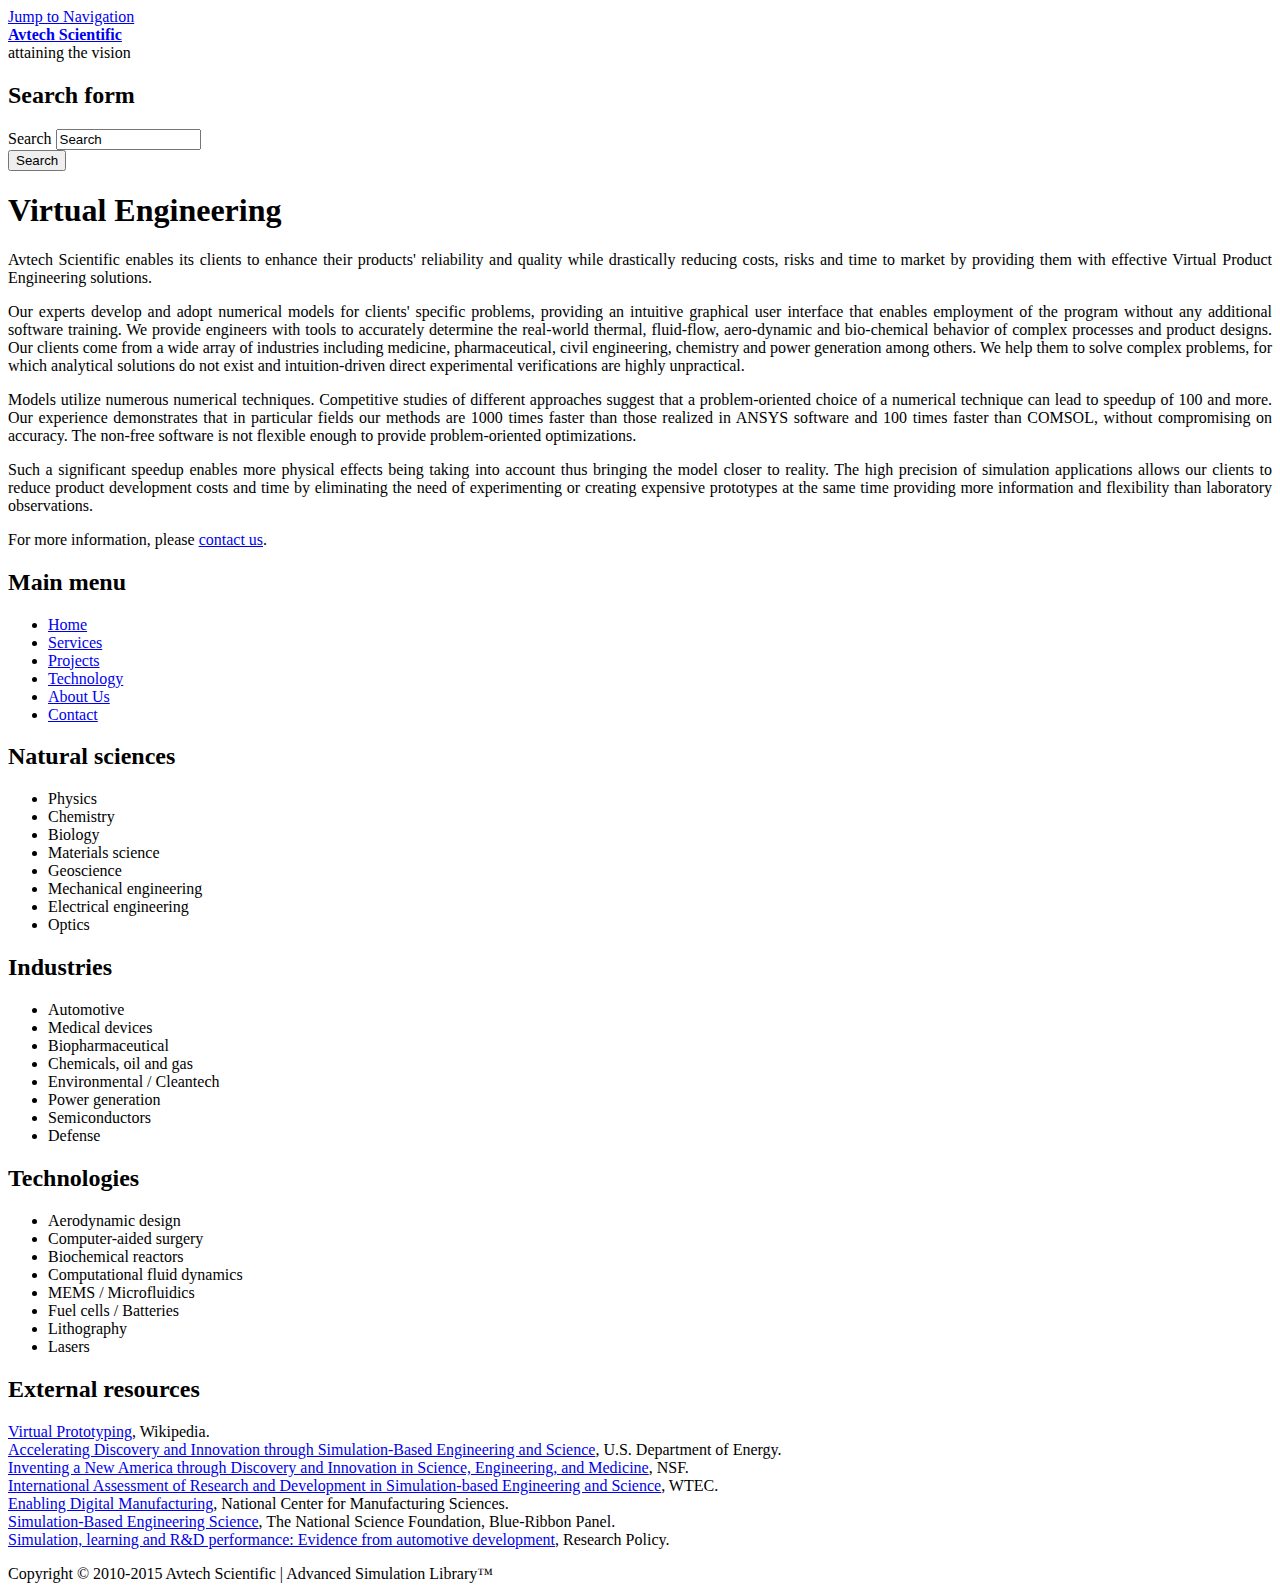
<file: virtual_engineering/index.html>
<!DOCTYPE html PUBLIC "-//W3C//DTD XHTML+RDFa 1.0//EN"
  "http://www.w3.org/MarkUp/DTD/xhtml-rdfa-1.dtd">
<html xmlns="http://www.w3.org/1999/xhtml" xml:lang="en" version="XHTML+RDFa 1.0" dir="ltr"
  xmlns:content="http://purl.org/rss/1.0/modules/content/"
  xmlns:dc="http://purl.org/dc/terms/"
  xmlns:foaf="http://xmlns.com/foaf/0.1/"
  xmlns:og="http://ogp.me/ns#"
  xmlns:rdfs="http://www.w3.org/2000/01/rdf-schema#"
  xmlns:sioc="http://rdfs.org/sioc/ns#"
  xmlns:sioct="http://rdfs.org/sioc/types#"
  xmlns:skos="http://www.w3.org/2004/02/skos/core#"
  xmlns:xsd="http://www.w3.org/2001/XMLSchema#">

<head profile="http://www.w3.org/1999/xhtml/vocab">
  <meta http-equiv="Content-Type" content="text/html; charset=utf-8" />
<meta about="/virtual_engineering" property="sioc:num_replies" content="0" datatype="xsd:integer" />
<link rel="shortcut icon" href="http://avtechscientific.com/sites/default/files/favicon_3.png" type="image/png" />
<meta content="Virtual Engineering" about="/virtual_engineering" property="dc:title" />
<link rel="shortlink" href="/node/18" />
<meta name="Generator" content="Drupal 7 (http://drupal.org)" />
<link rel="canonical" href="/virtual_engineering/" />
  <title>Virtual Engineering | Avtech Scientific</title>
  <link type="text/css" rel="stylesheet" href="http://avtechscientific.com/sites/default/files/css/css_pbm0lsQQJ7A7WCCIMgxLho6mI_kBNgznNUWmTWcnfoE.css" media="all" />
<link type="text/css" rel="stylesheet" href="http://avtechscientific.com/sites/default/files/css/css_Vn_p7xhZmS8yWWx26P0Cc7Tm0GG2K1gLWEoVrhw5xxg.css" media="all" />
<link type="text/css" rel="stylesheet" href="http://avtechscientific.com/sites/default/files/css/css_hKCpGfPFbXX1D3NFqQI7gEZK6NR59W4vK71W-2nhS2E.css" media="all" />
<link type="text/css" rel="stylesheet" href="http://avtechscientific.com/sites/default/files/css/css_YRHpXvjBz3Y-JcfZyZMep6wR5ZTwuIcP2H_dZv7Ug88.css" media="print" />

<!--[if lte IE 7]>
<link type="text/css" rel="stylesheet" href="http://avtechscientific.com/sites/default/files/css/css_sIsRwCKuAMZS6YJIMFqPXNCtZHxV56wN2ePifCvkLYc.css" media="all" />
<![endif]-->

<!--[if lte IE 6]>
<link type="text/css" rel="stylesheet" href="http://avtechscientific.com/sites/default/files/css/css_XErG3hP_uk4SMKLvhlCCoI2i2JXj73-LF90AtkJgRpk.css" media="all" />
<![endif]-->
  <script type="text/javascript" src="http://avtechscientific.com/sites/default/files/js/js_xAPl0qIk9eowy_iS9tNkCWXLUVoat94SQT48UBCFkyQ.js"></script>
<script type="text/javascript">
<!--//--><![CDATA[//><!--
jQuery.extend(Drupal.settings, {"basePath":"\/","pathPrefix":"","ajaxPageState":{"theme":"cti_flex","theme_token":"YIkM5Qk2u-Gf6w40GIRkaf77ut24V2Cyoy4skjZy0eE","js":{"misc\/jquery.js":1,"misc\/jquery.once.js":1,"misc\/drupal.js":1},"css":{"modules\/system\/system.base.css":1,"modules\/system\/system.menus.css":1,"modules\/system\/system.messages.css":1,"modules\/system\/system.theme.css":1,"modules\/comment\/comment.css":1,"modules\/field\/theme\/field.css":1,"modules\/node\/node.css":1,"modules\/search\/search.css":1,"modules\/user\/user.css":1,"sites\/all\/themes\/cti_flex\/css\/html-reset.css":1,"sites\/all\/themes\/cti_flex\/css\/cti-flex-style.css":1,"sites\/all\/themes\/cti_flex\/css\/wireframes.css":1,"sites\/all\/themes\/cti_flex\/css\/layout.css":1,"sites\/all\/themes\/cti_flex\/css\/color-schemes.css":1,"sites\/all\/themes\/cti_flex\/css\/local.css":1,"sites\/all\/themes\/cti_flex\/css\/print.css":1,"sites\/all\/themes\/cti_flex\/css\/ie7.css":1,"sites\/all\/themes\/cti_flex\/css\/ie6.css":1}}});
//--><!]]>
</script>
</head>
<body class="html not-front not-logged-in no-sidebars page-node page-node- page-node-18 node-type-page section-virtual-engineering fixed-layout full-background blue_bg blue_accent font-family-verdana font-size-14 none" >
  <div id="skip-link">
    <a href="#main-menu" class="element-invisible element-focusable">Jump to Navigation</a>
  </div>
    
<div id="page-wrapper"><div id="page" ">

  <div id="header"><div class="section clearfix">

    
    
          <div id="name-and-slogan">
                              <div id="site-name"><strong>
              <a href="/" title="Home" rel="home"><span>Avtech Scientific</span></a>
            </strong></div>
                  
                  <div id="site-slogan">attaining the vision</div>
              </div><!-- /#name-and-slogan -->
    
      <div class="region region-header">
    <div id="block-search-form" class="block block-search first last odd">

      
  <div class="content">
    <form action="/virtual_engineering" method="post" id="search-block-form" accept-charset="UTF-8"><div><div class="container-inline">
      <h2 class="element-invisible">Search form</h2>
    <div class="form-item form-type-textfield form-item-search-block-form">
  <label class="element-invisible" for="edit-search-block-form--2">Search </label>
 <input onclick="this.value=&#039;&#039;;" onfocus="this.select()" onblur="this.value=!this.value?&#039;Search&#039;:this.value;" type="text" id="edit-search-block-form--2" name="search_block_form" value="Search" size="15" maxlength="128" class="form-text" />
</div>
<div class="form-actions form-wrapper" id="edit-actions"><input type="submit" id="edit-submit" name="op" value="Search" class="form-submit" /></div><input type="hidden" name="form_build_id" value="form-SQ0UJB_qmZPgkgAv4YoLXbU-OWlYLdTvoMOt9qBbtAM" />
<input type="hidden" name="form_id" value="search_block_form" />
</div>
</div></form>  </div>

</div><!-- /.block -->
  </div><!-- /.region -->

  </div></div><!-- /.section, /#header -->

  <div id="main-wrapper"><div id="main" class="clearfix with-navigation">

    <div id="content" class="column"><div class="section">
                  <a id="main-content"></a>
                    <h1 class="title" id="page-title">Virtual Engineering</h1>
                                <div class="tabs"></div>
                          <div class="region region-content">
    <div id="block-system-main" class="block block-system first last odd">

      
  <div class="content">
    <div id="node-18" class="node node-page view-mode-full clearfix" about="/virtual_engineering" typeof="foaf:Document">

  
      
  
  
  <div class="content">
    <div class="field field-name-body field-type-text-with-summary field-label-hidden"><div class="field-items"><div class="field-item even" property="content:encoded"><div style="text-align:justify">
Avtech Scientific enables its clients to enhance their products' reliability and quality while drastically reducing costs, risks and time to market by providing them with effective Virtual Product Engineering solutions.
<p>Our experts develop and adopt numerical models for clients' specific problems, providing an intuitive graphical user interface that enables employment of the program without any additional software training. We provide engineers with tools to accurately determine the real-world thermal, fluid-flow, aero-dynamic and bio-chemical behavior of complex processes and product designs. Our clients come from a wide array of industries including medicine, pharmaceutical, civil engineering, chemistry and power generation among others. We help them to solve complex problems, for which analytical solutions do not exist and intuition-driven direct experimental verifications are highly unpractical.</p>
<p>Models utilize numerous numerical techniques. Competitive studies of different approaches suggest that a problem-oriented choice of a numerical technique can lead to speedup of 100 and more. Our experience demonstrates that in particular fields our methods are 1000 times faster than those realized in ANSYS software and 100 times faster than COMSOL, without compromising on accuracy. The non-free software is not flexible enough to provide problem-oriented optimizations.</p>
<p>Such a significant speedup enables more physical effects being taking into account thus bringing the model closer to reality. The high precision of simulation applications allows our clients to reduce product development costs and time by eliminating the need of experimenting or creating expensive prototypes at the same time providing more information and flexibility than laboratory observations.</p>
<p>For more information, please <a href="/contact/">contact us</a>.
</p></div>
</div></div></div>  </div>

  
  
</div> <!-- /.node -->
  </div>

</div><!-- /.block -->
  </div><!-- /.region -->
              </div></div><!-- /.section, /#content -->

          <div id="navigation"><div class="section clearfix">

        <h2 class="element-invisible">Main menu</h2><ul id="main-menu" class="links inline clearfix"><li class="menu-218 first"><a href="/">Home</a></li>
<li class="menu-309"><a href="/services/">Services</a></li>
<li class="menu-310"><a href="/projects/">Projects</a></li>
<li class="menu-311"><a href="/technology/">Technology</a></li>
<li class="menu-312"><a href="/about_us/">About Us</a></li>
<li class="menu-456 last"><a href="/contact/">Contact</a></li>
</ul>
        
      </div></div><!-- /.section, /#navigation -->
    
    
    
  </div></div> <!-- /#main, /#main-wrapper -->

      <div id="postscript-top-wrapper"><div id="postscript-top" class="region clearfix postscript-columns-3"><div class="section">
              <div class="postscript-column">  <div class="region region-postscript-top-first">
    <div id="block-block-4" class="block block-block first last odd">

        <h2 class="block-title">Natural sciences</h2>
    
  <div class="content">
    <ul><li>Physics</li>
<li>Chemistry</li>
<li>Biology</li>
<li>Materials science</li>
<li>Geoscience</li>
<li>Mechanical engineering</li>
<li>Electrical engineering</li>
<li>Optics</li>
</ul>  </div>

</div><!-- /.block -->
  </div><!-- /.region -->
</div>
                    <div class="postscript-column">  <div class="region region-postscript-top-middle">
    <div id="block-block-3" class="block block-block first last odd">

        <h2 class="block-title">Industries</h2>
    
  <div class="content">
    <ul><li>Automotive</li>
<li>Medical devices</li>
<li>Biopharmaceutical</li>
<li>Chemicals, oil and gas</li>
<li>Environmental / Cleantech</li>
<li>Power generation</li>
<li>Semiconductors</li>
<li>Defense</li>
</ul>  </div>

</div><!-- /.block -->
  </div><!-- /.region -->
</div>
            
              <div class="postscript-column">  <div class="region region-postscript-top-last">
    <div id="block-block-5" class="block block-block first last odd">

        <h2 class="block-title">Technologies</h2>
    
  <div class="content">
    <ul><li>Aerodynamic design</li>
<li>Computer-aided surgery</li>
<li>Biochemical reactors</li>
<li>Computational fluid dynamics</li>
<li>MEMS / Microfluidics</li>
<li>Fuel cells / Batteries</li>
<li>Lithography</li>
<li>Lasers</li>
</ul>  </div>

</div><!-- /.block -->
  </div><!-- /.region -->
</div>
          </div></div></div><!-- /.section /#postscript, /#postscript-wrapper -->
  
      <div id="postscript-bottom-wrapper"><div id="postscript-bottom" class="region clearfix postscript-columns-1"><div class="section">
              <div class="postscript-column">  <div class="region region-postscript-bottom-first">
    <div id="block-block-6" class="block block-block first last odd">

        <h2 class="block-title">External resources</h2>
    
  <div class="content">
    <p><a href="http://en.wikipedia.org/wiki/Virtual_prototyping">Virtual Prototyping</a>, Wikipedia.<br /><a href="http://science.energy.gov/~/media/bes/pdf/reports/files/cmsc_rpt.pdf">Accelerating Discovery and Innovation through Simulation-Based Engineering and Science</a>, U.S. Department of Energy.<br /><a href="http://www.nsf.gov/mps/ResearchDirectionsWorkshop2010/RWD-color-FINAL-usletter_2010-07-16.pdf">Inventing a New America through Discovery and Innovation in Science, Engineering, and Medicine</a>, NSF.<br /><a href="http://www.wtec.org/sbes/SBES-GlobalFinalReport.pdf">International Assessment of Research and Development in Simulation-based Engineering and Science</a>, WTEC.<br /><a href="http://www.nist.gov/el/upload/two-pager_.pdf">Enabling Digital Manufacturing</a>, National Center for Manufacturing Sciences.<br /><a href="http://www.nsf.gov/pubs/reports/sbes_final_report.pdf">Simulation-Based Engineering Science</a>, The National Science Foundation, Blue-Ribbon Panel.<br /><a href="http://www.sciencedirect.com/science/article/pii/S0048733398000249">Simulation, learning and R&amp;D performance: Evidence from automotive development</a>, Research Policy.</p>
  </div>

</div><!-- /.block -->
  </div><!-- /.region -->
</div>
                  
          </div></div></div><!-- /.section /#postscript, /#postscript-wrapper -->
  
      <div id="footer"><div class="section">
        <div class="region region-footer">
    <div id="block-block-2" class="block block-block first last odd">

      
  <div class="content">
    Copyright © 2010-2015 Avtech Scientific | Advanced Simulation Library™

<script>
  (function(i,s,o,g,r,a,m){i['GoogleAnalyticsObject']=r;i[r]=i[r]||function(){
  (i[r].q=i[r].q||[]).push(arguments)},i[r].l=1*new Date();a=s.createElement(o),
  m=s.getElementsByTagName(o)[0];a.async=1;a.src=g;m.parentNode.insertBefore(a,m)
  })(window,document,'script','//www.google-analytics.com/analytics.js','ga');

  ga('create', 'UA-60592032-1', 'auto');
  ga('send', 'pageview');

</script>  </div>

</div><!-- /.block -->
  </div><!-- /.region -->
    </div></div> <!-- /.section, /#footer -->
  
</div></div> <!-- /#page, /#page-wrapper -->

  </body>
</html>
</file>
